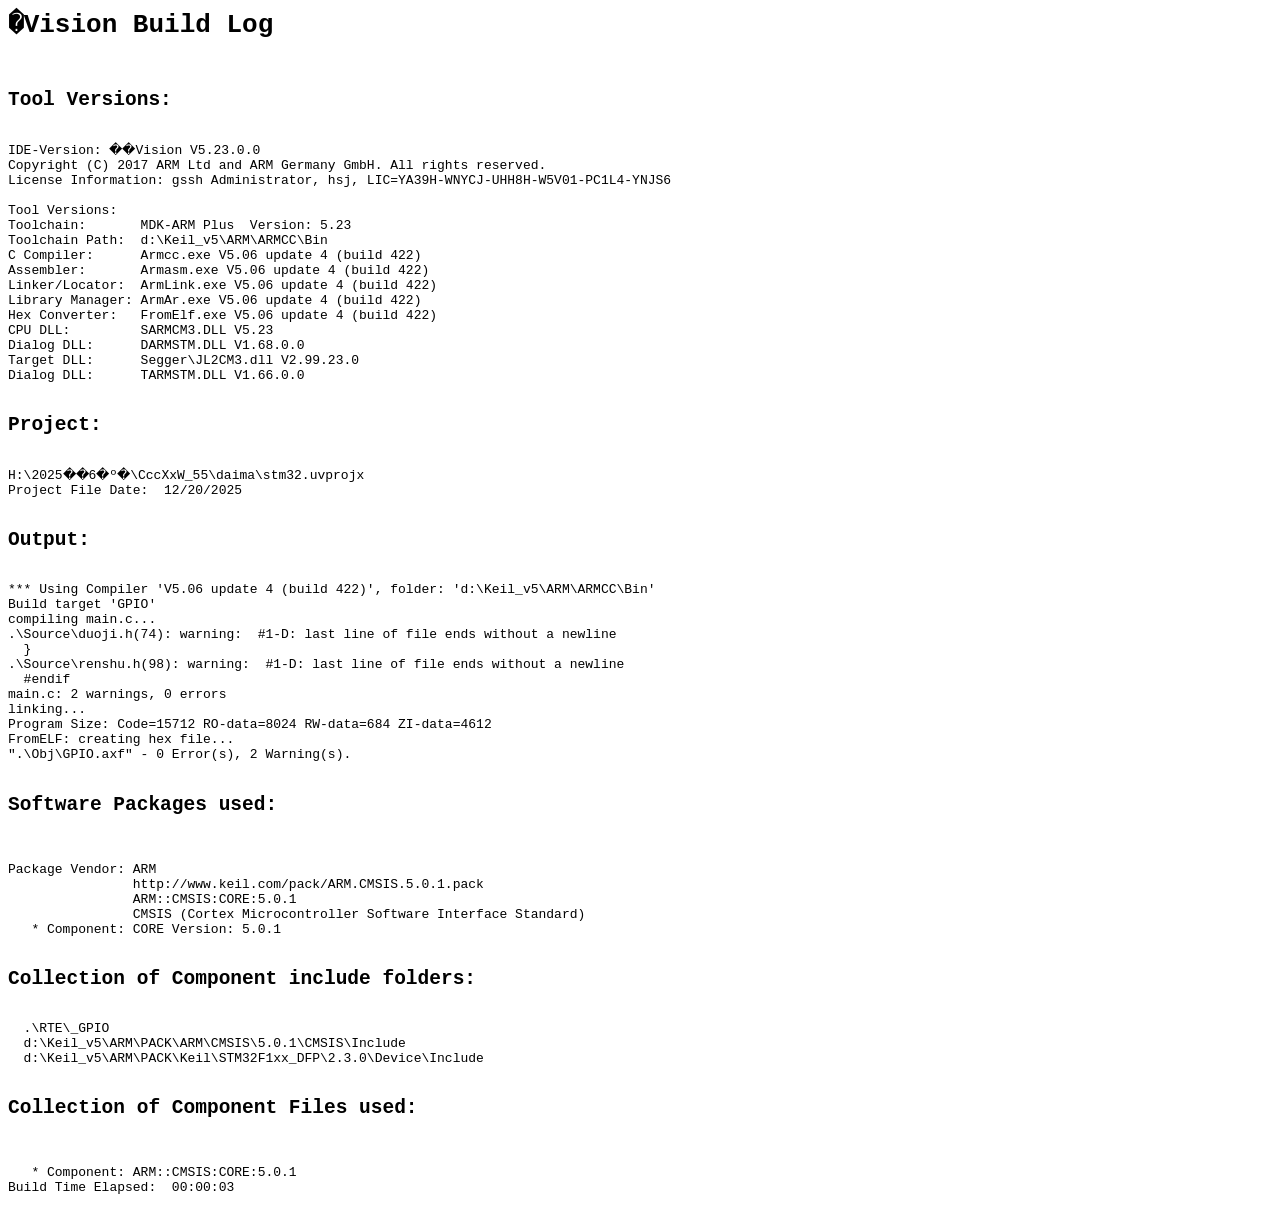
<file: Obj/GPIO.build_log.htm>
<html>
<body>
<pre>
<h1>�Vision Build Log</h1>
<h2>Tool Versions:</h2>
IDE-Version: ��Vision V5.23.0.0
Copyright (C) 2017 ARM Ltd and ARM Germany GmbH. All rights reserved.
License Information: gssh Administrator, hsj, LIC=YA39H-WNYCJ-UHH8H-W5V01-PC1L4-YNJS6
 
Tool Versions:
Toolchain:       MDK-ARM Plus  Version: 5.23
Toolchain Path:  d:\Keil_v5\ARM\ARMCC\Bin
C Compiler:      Armcc.exe V5.06 update 4 (build 422)
Assembler:       Armasm.exe V5.06 update 4 (build 422)
Linker/Locator:  ArmLink.exe V5.06 update 4 (build 422)
Library Manager: ArmAr.exe V5.06 update 4 (build 422)
Hex Converter:   FromElf.exe V5.06 update 4 (build 422)
CPU DLL:         SARMCM3.DLL V5.23
Dialog DLL:      DARMSTM.DLL V1.68.0.0
Target DLL:      Segger\JL2CM3.dll V2.99.23.0
Dialog DLL:      TARMSTM.DLL V1.66.0.0
 
<h2>Project:</h2>
H:\2025��6�º�\CccXxW_55\daima\stm32.uvprojx
Project File Date:  12/20/2025

<h2>Output:</h2>
*** Using Compiler 'V5.06 update 4 (build 422)', folder: 'd:\Keil_v5\ARM\ARMCC\Bin'
Build target 'GPIO'
compiling main.c...
.\Source\duoji.h(74): warning:  #1-D: last line of file ends without a newline
  }
.\Source\renshu.h(98): warning:  #1-D: last line of file ends without a newline
  #endif
main.c: 2 warnings, 0 errors
linking...
Program Size: Code=15712 RO-data=8024 RW-data=684 ZI-data=4612  
FromELF: creating hex file...
".\Obj\GPIO.axf" - 0 Error(s), 2 Warning(s).

<h2>Software Packages used:</h2>

Package Vendor: ARM
                http://www.keil.com/pack/ARM.CMSIS.5.0.1.pack
                ARM::CMSIS:CORE:5.0.1
                CMSIS (Cortex Microcontroller Software Interface Standard)
   * Component: CORE Version: 5.0.1

<h2>Collection of Component include folders:</h2>
  .\RTE\_GPIO
  d:\Keil_v5\ARM\PACK\ARM\CMSIS\5.0.1\CMSIS\Include
  d:\Keil_v5\ARM\PACK\Keil\STM32F1xx_DFP\2.3.0\Device\Include

<h2>Collection of Component Files used:</h2>

   * Component: ARM::CMSIS:CORE:5.0.1
Build Time Elapsed:  00:00:03
</pre>
</body>
</html>
</file>
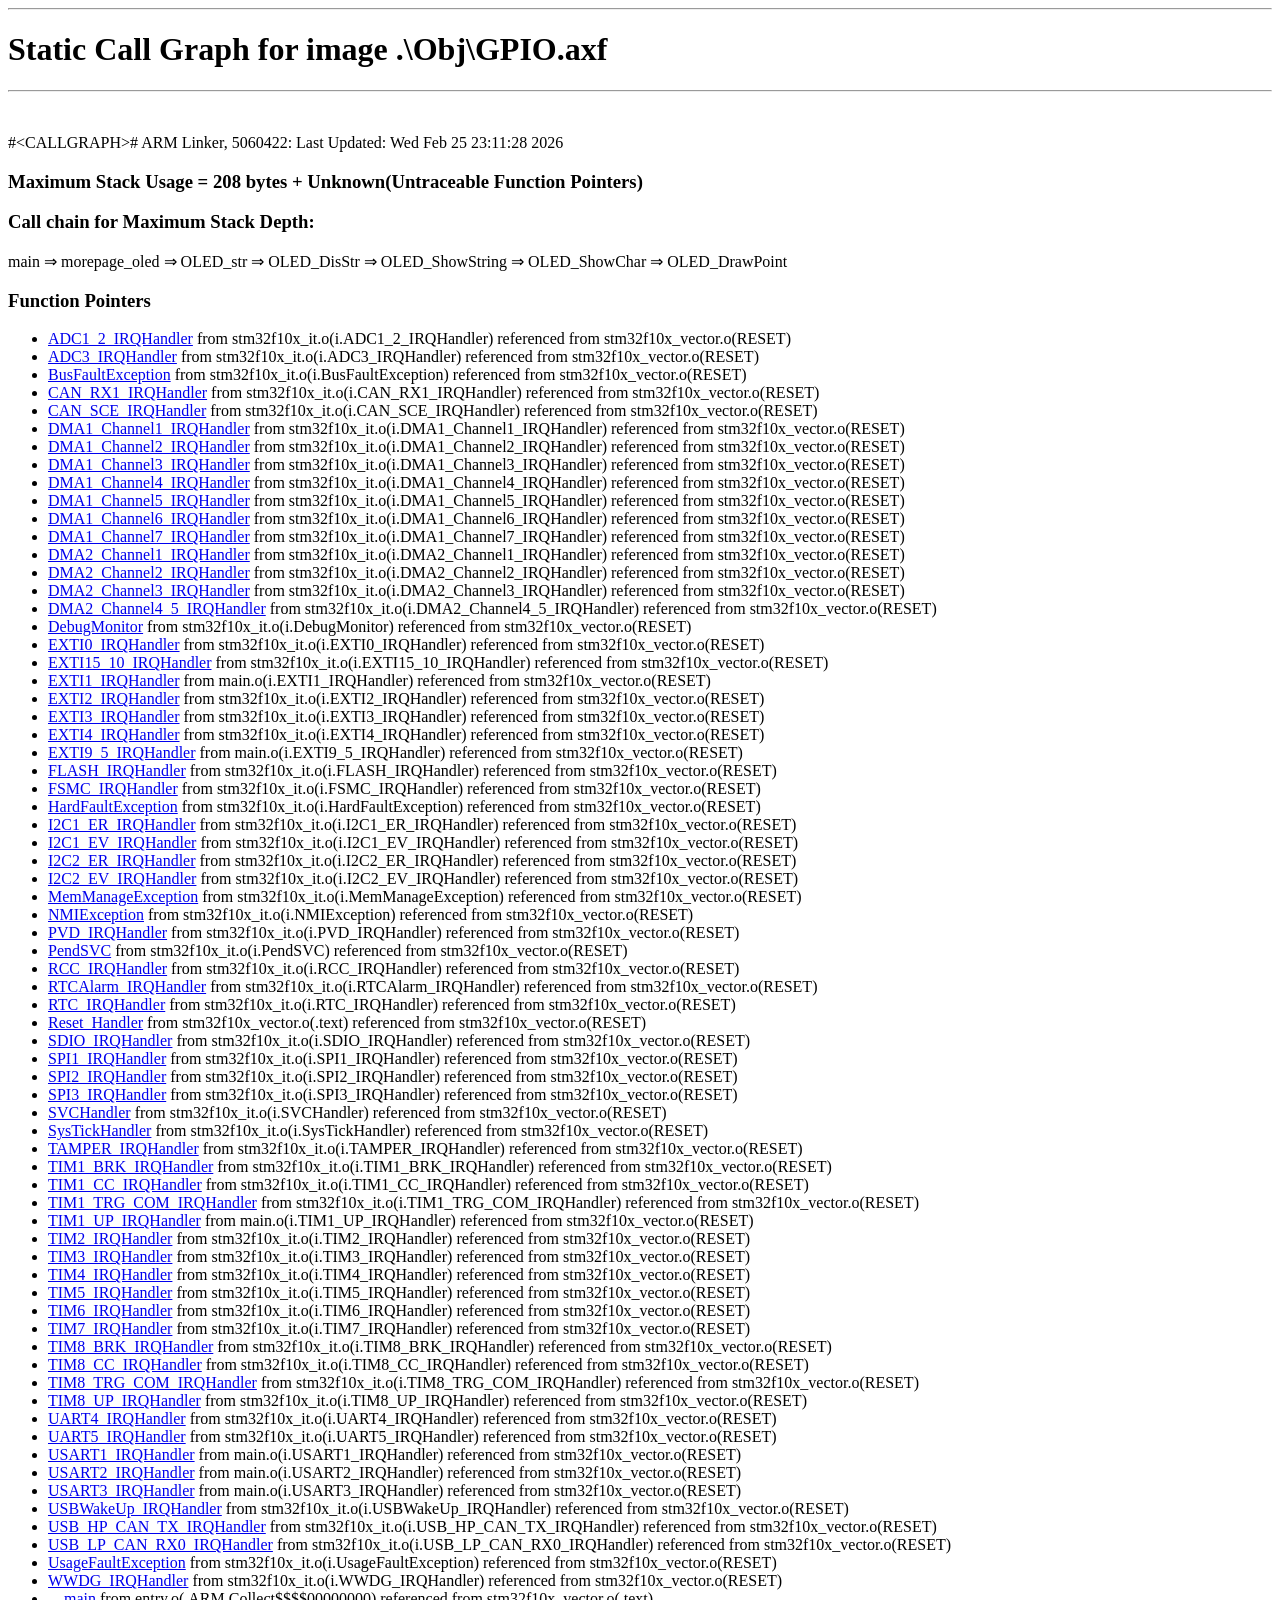
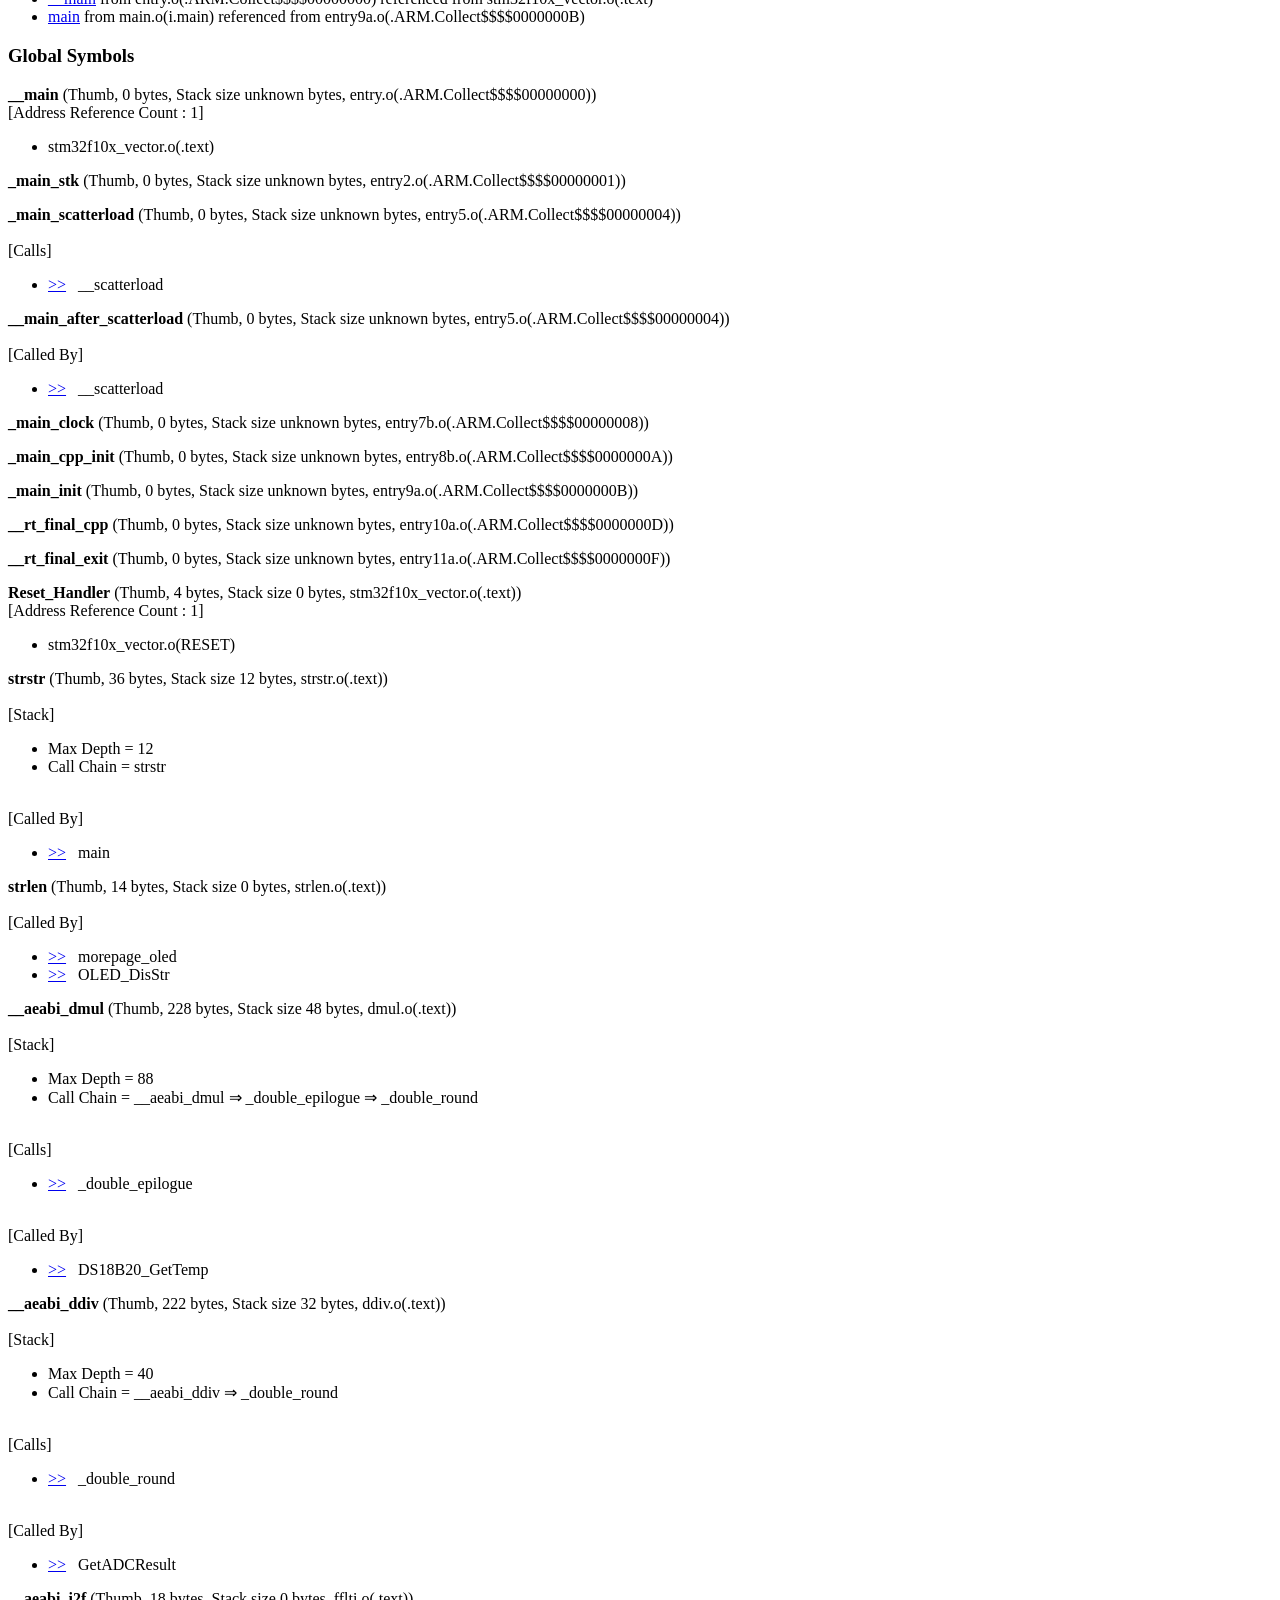
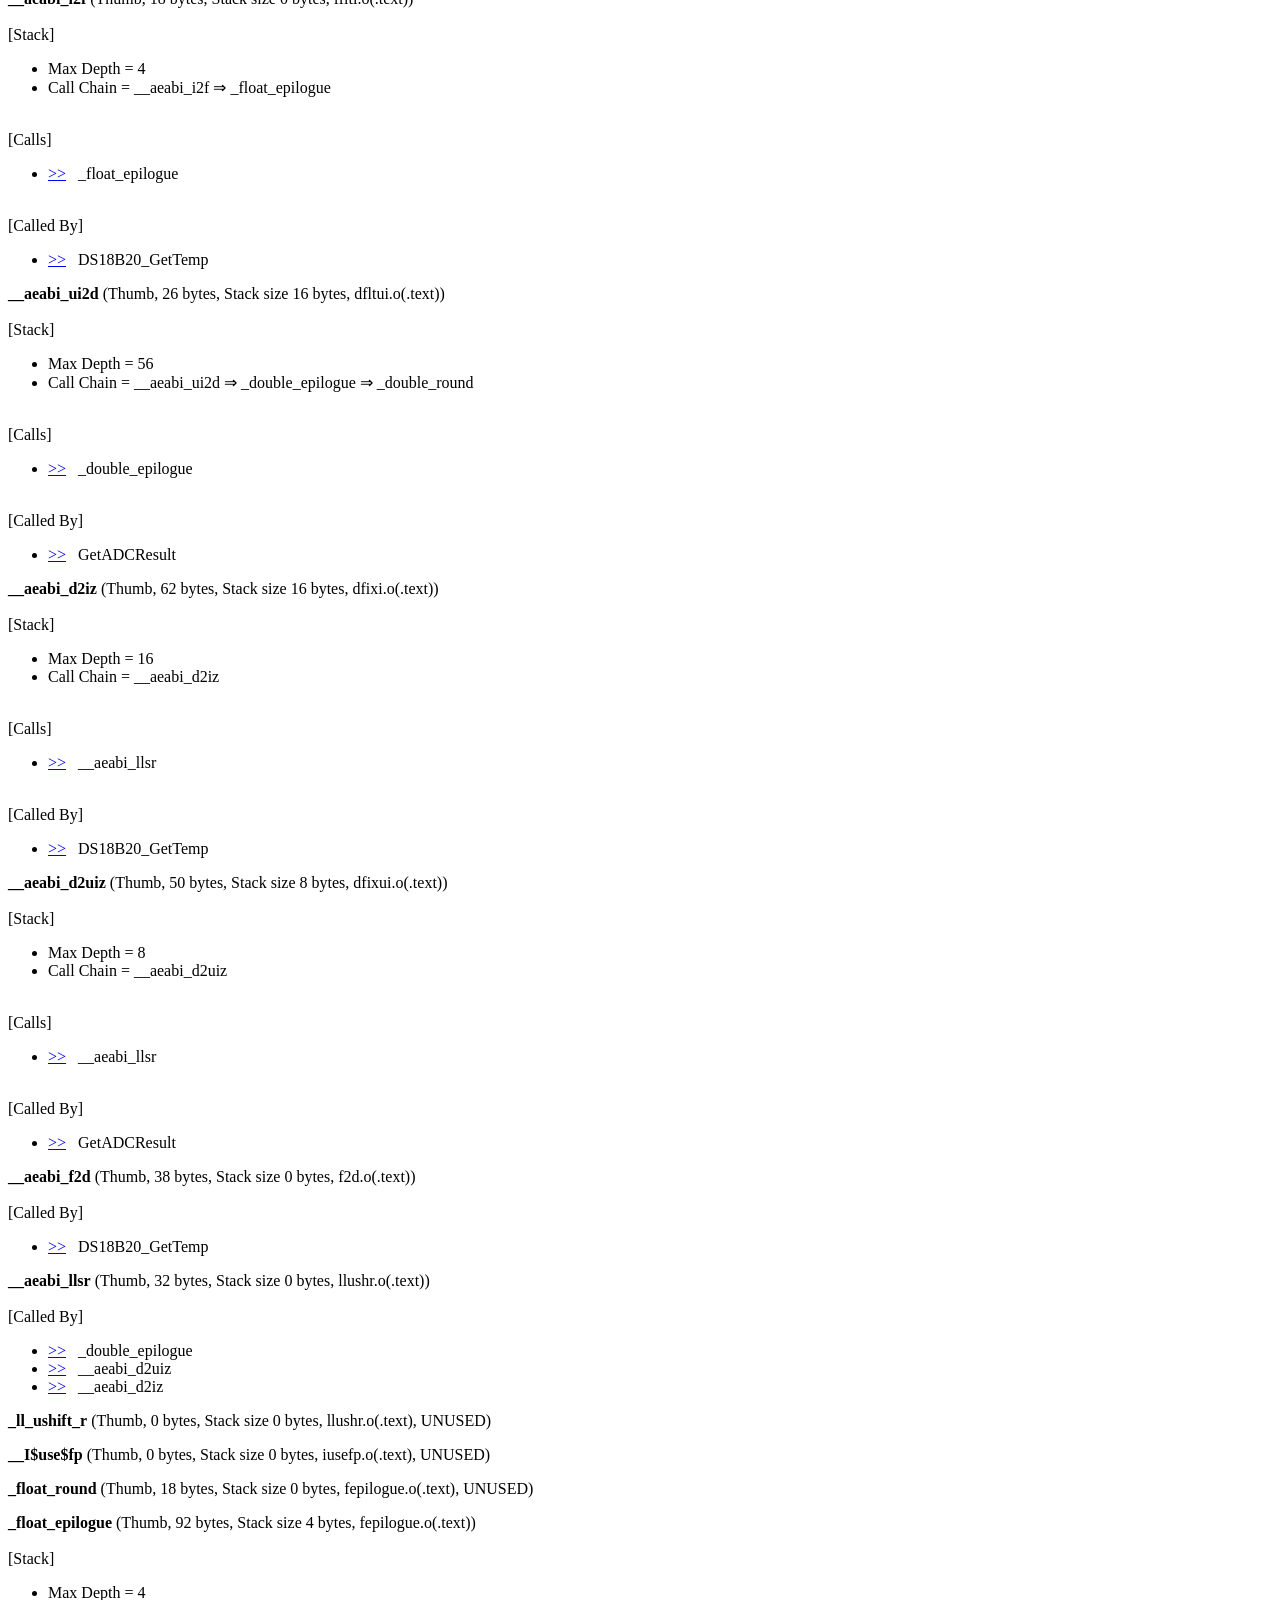
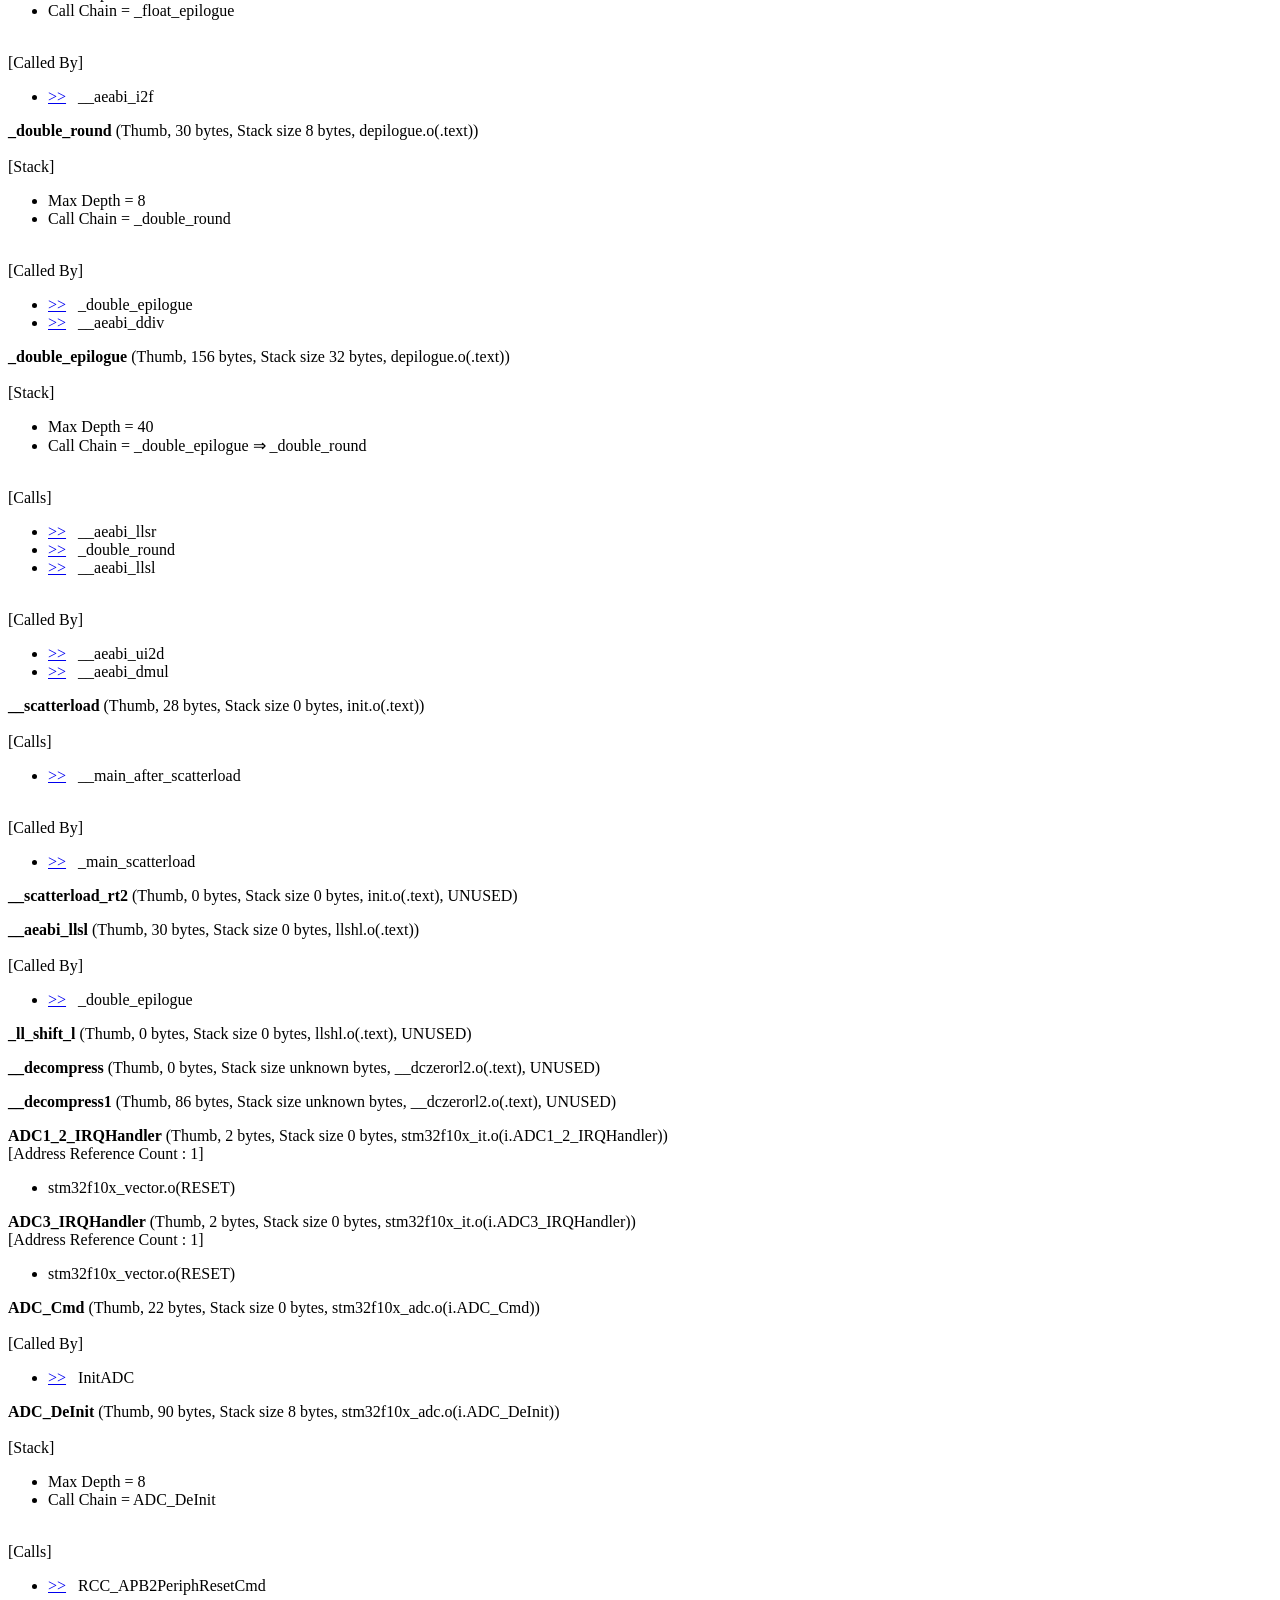
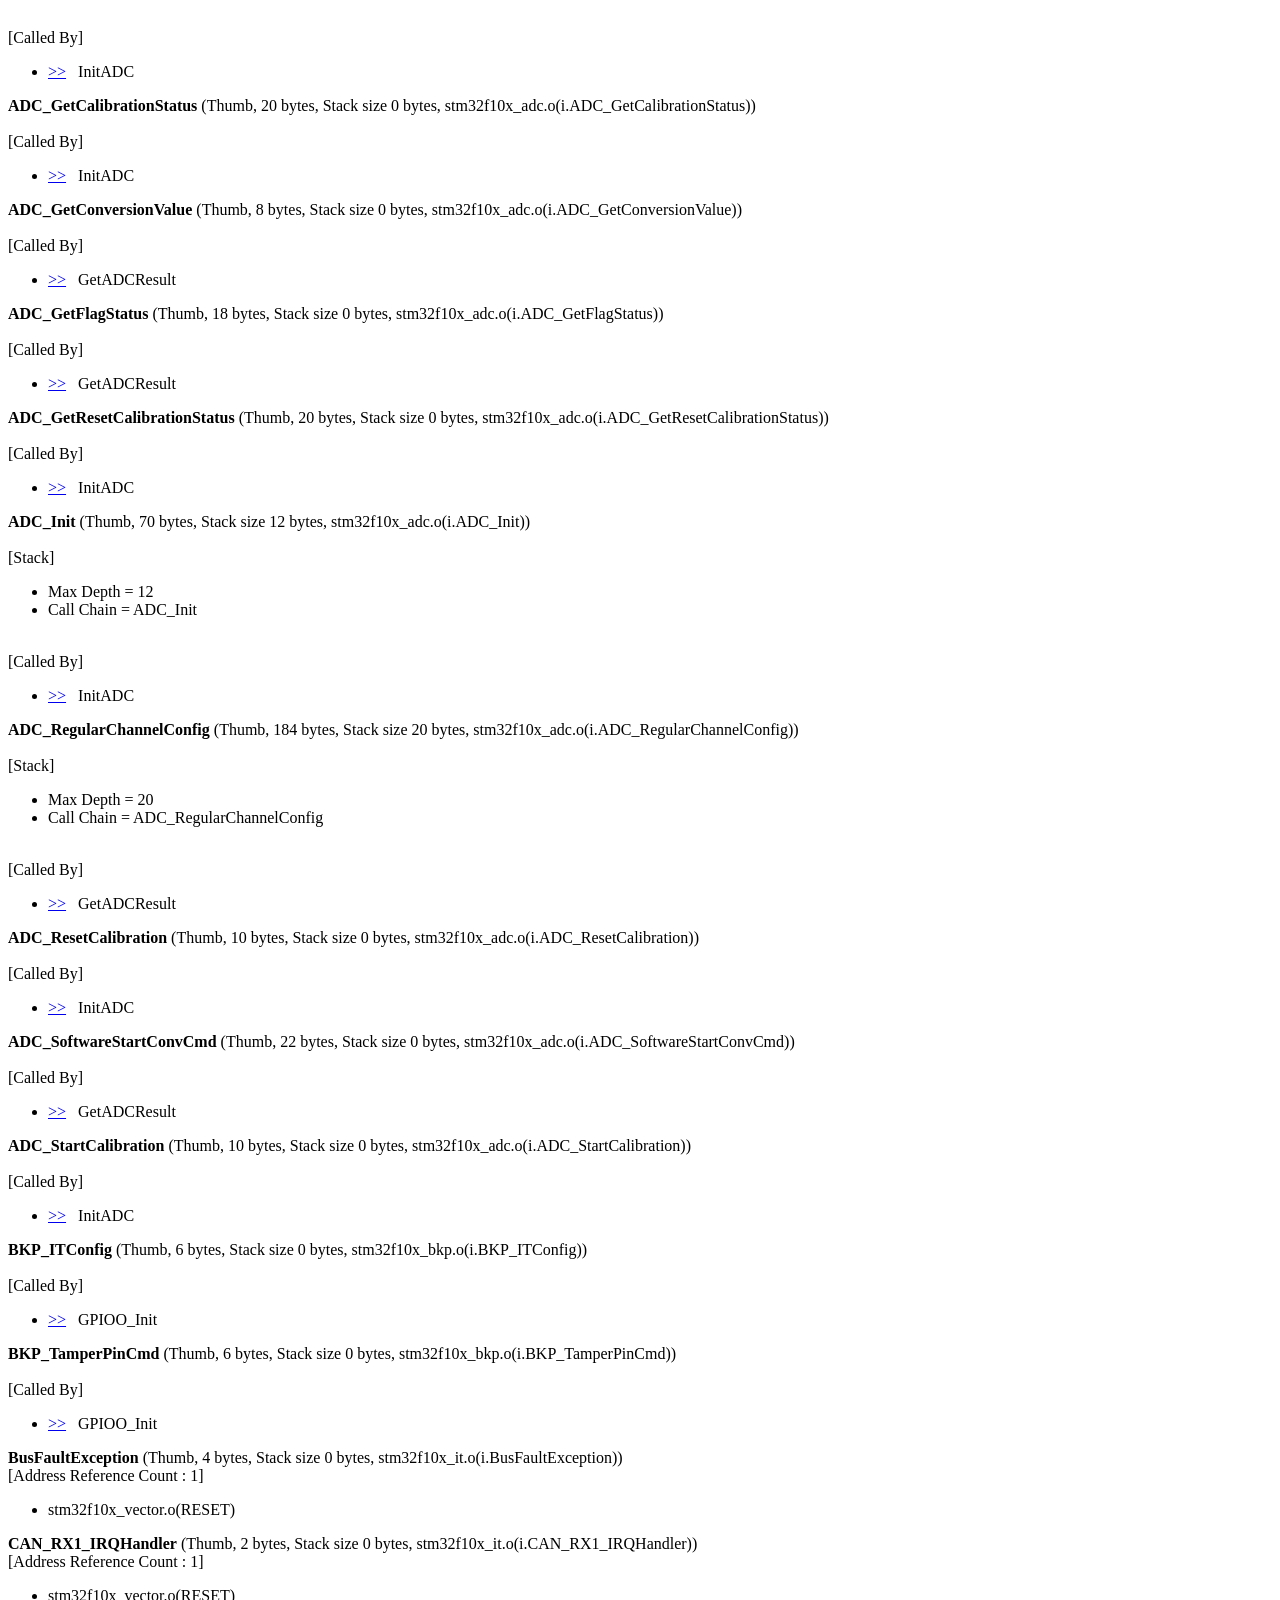
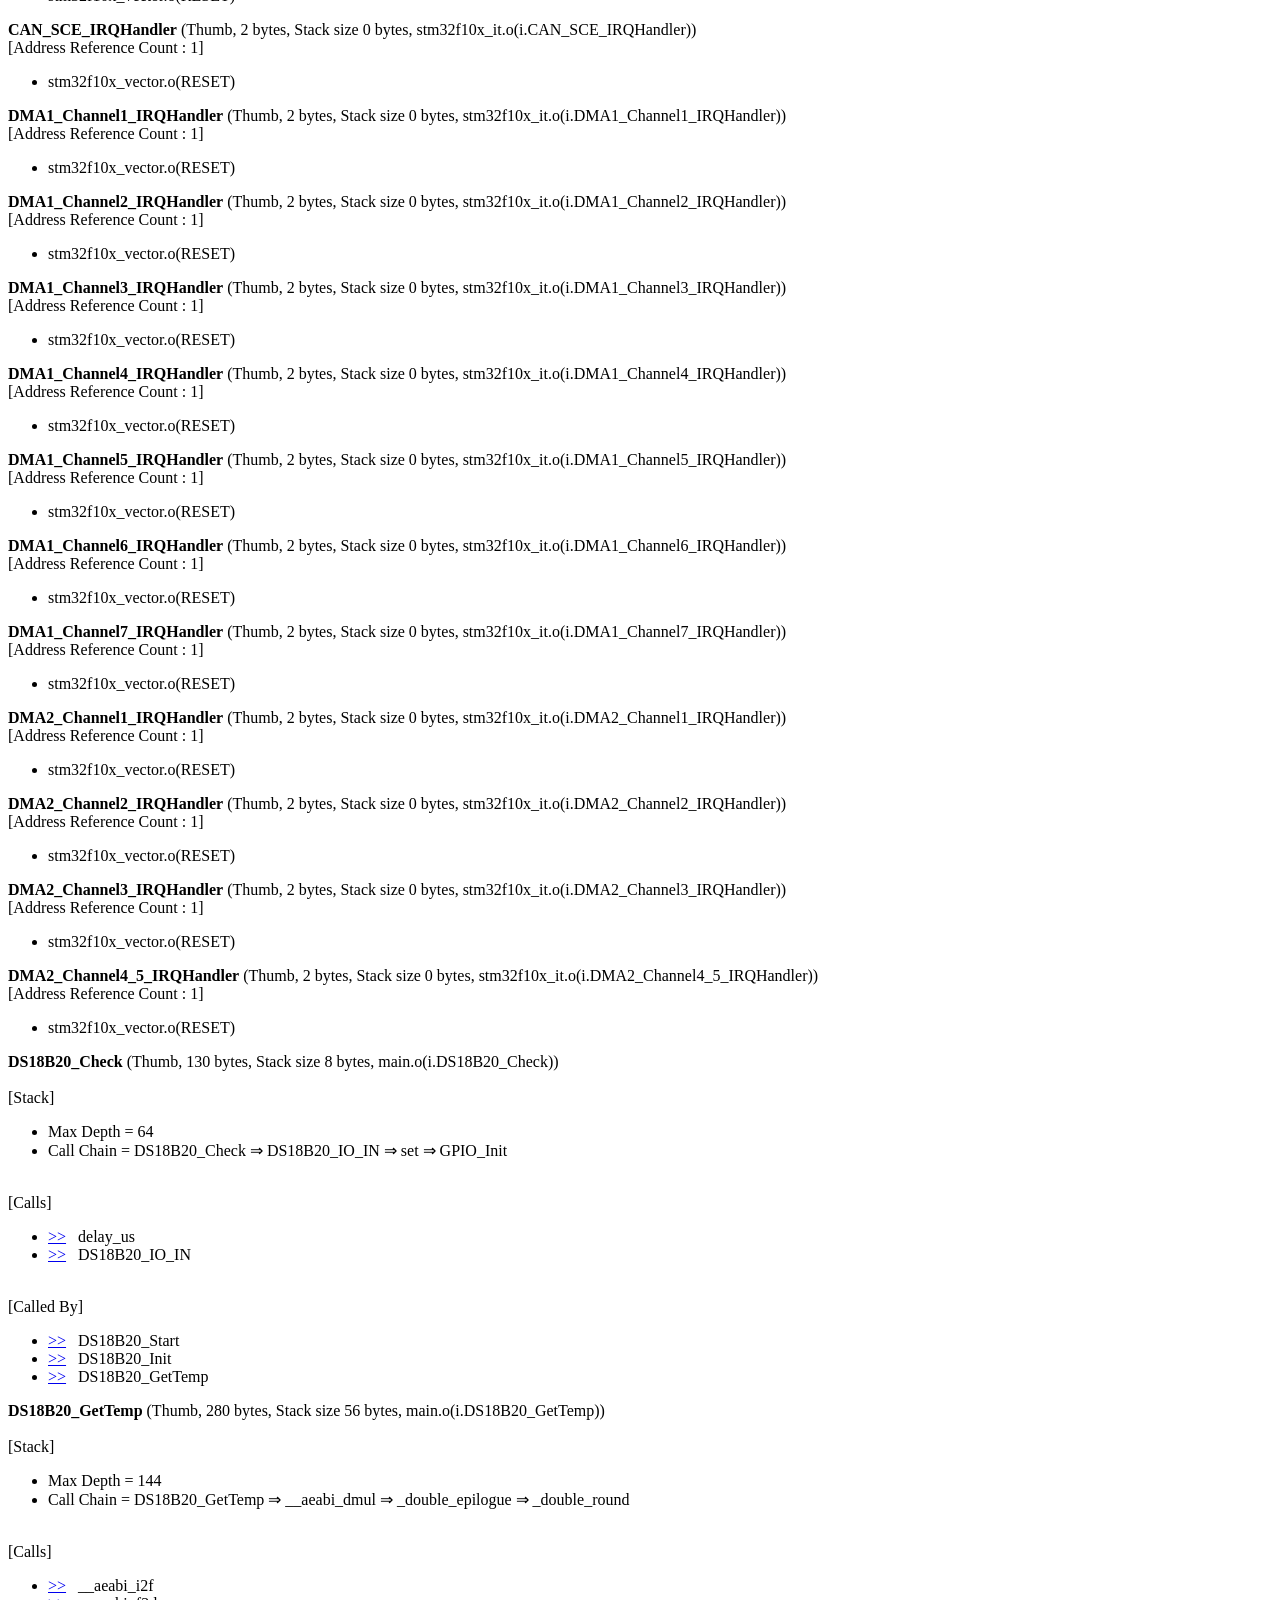
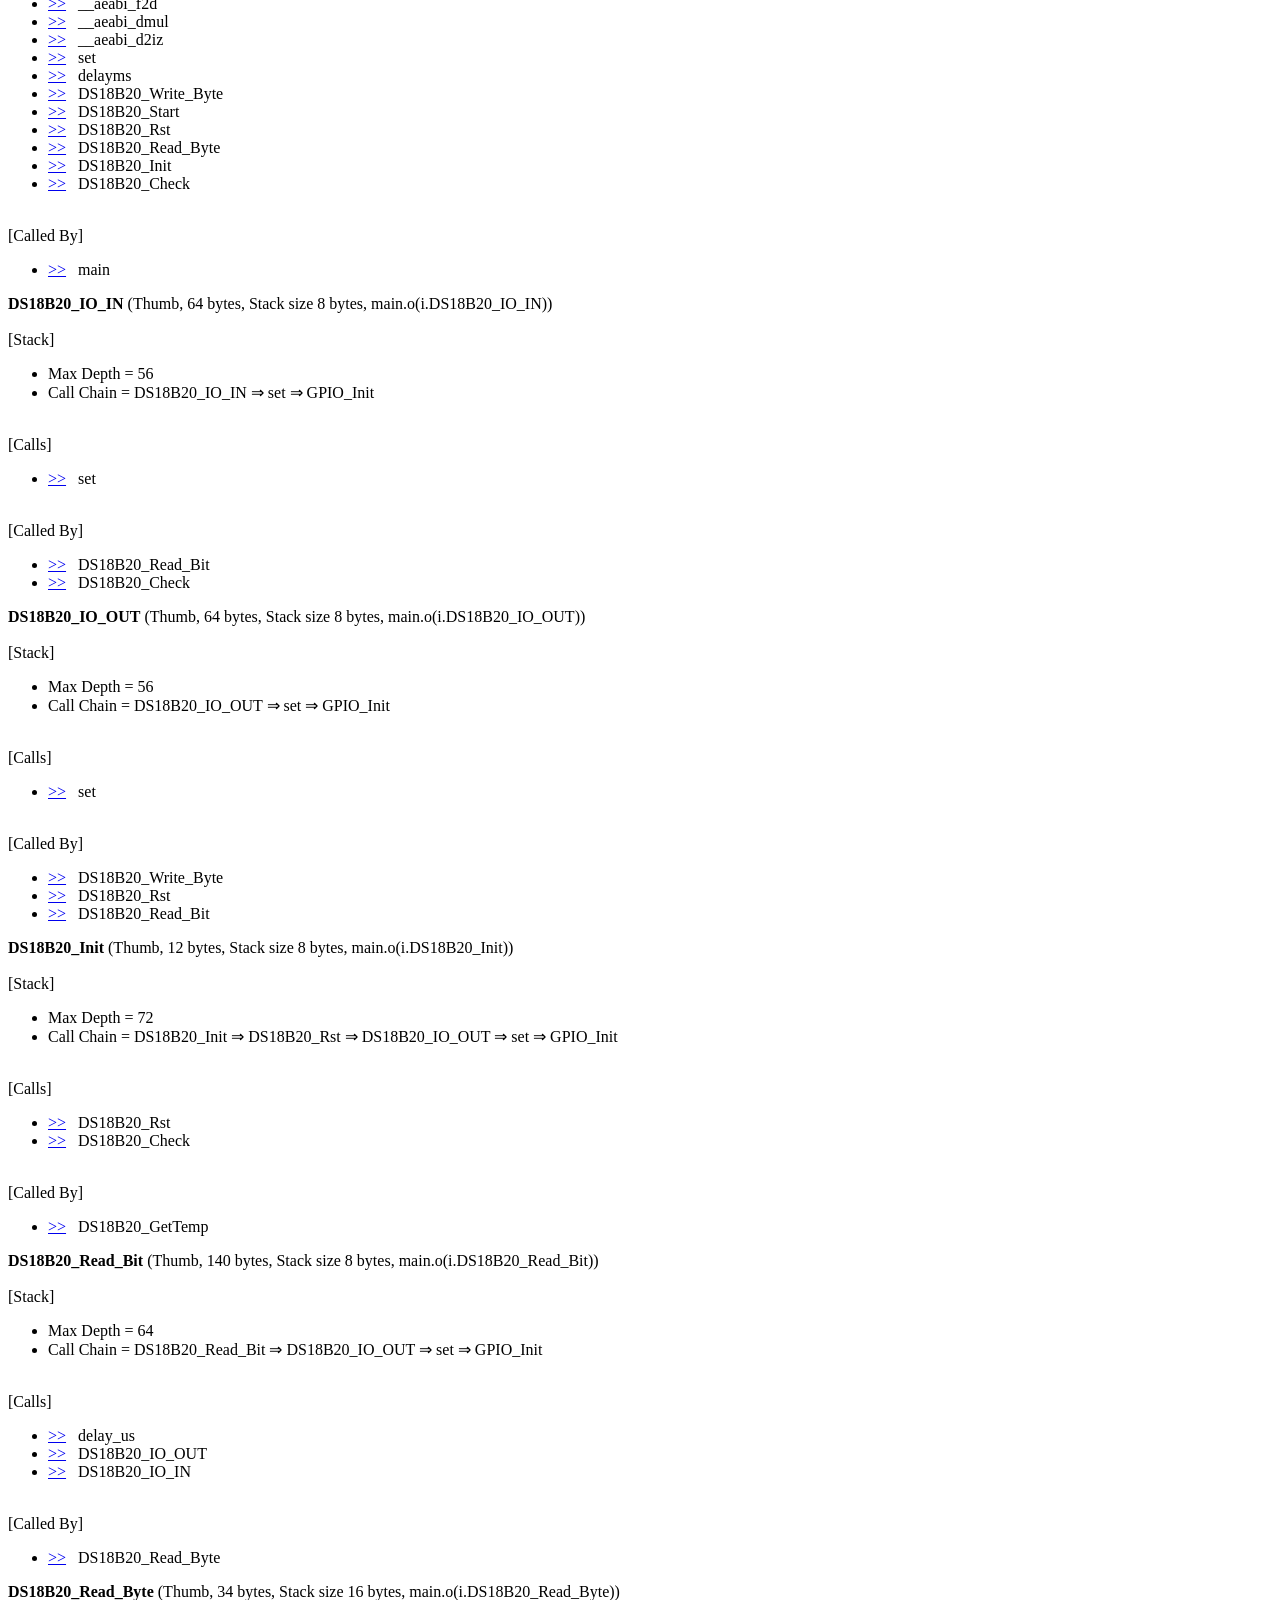
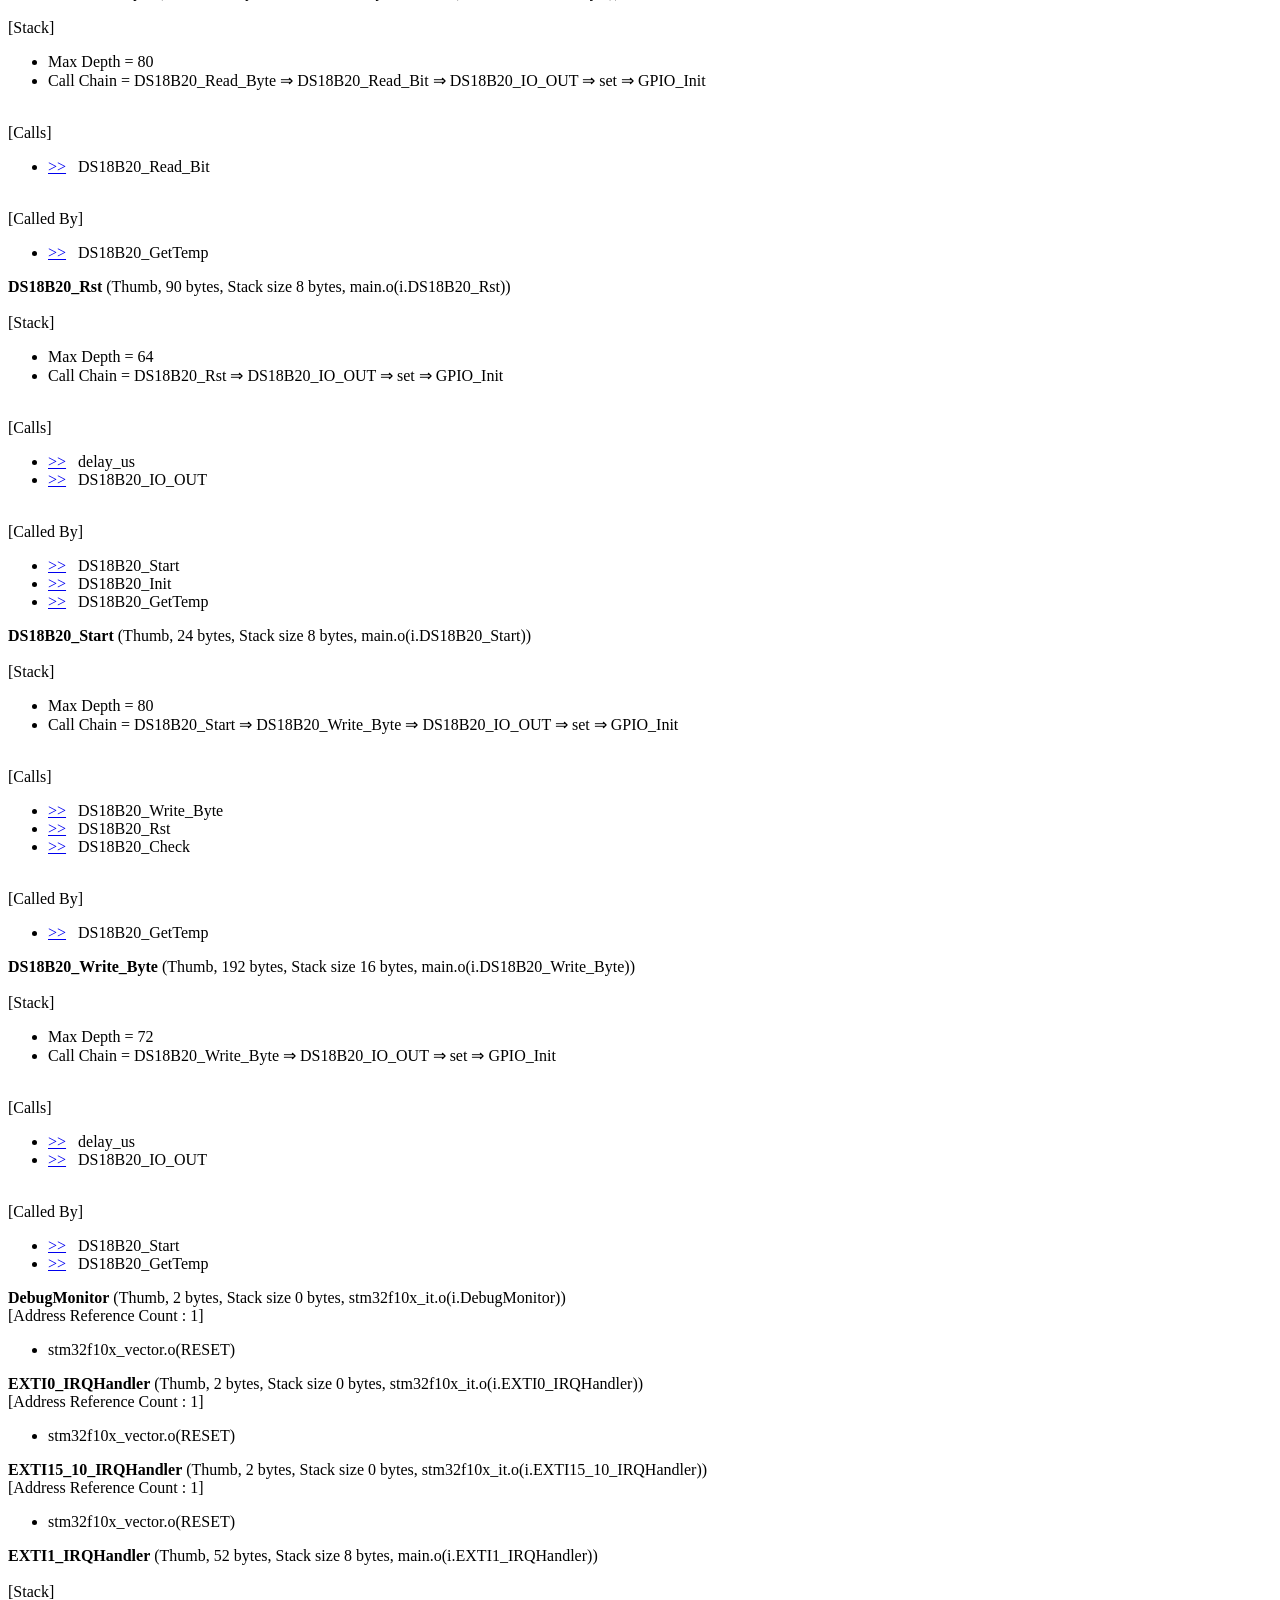
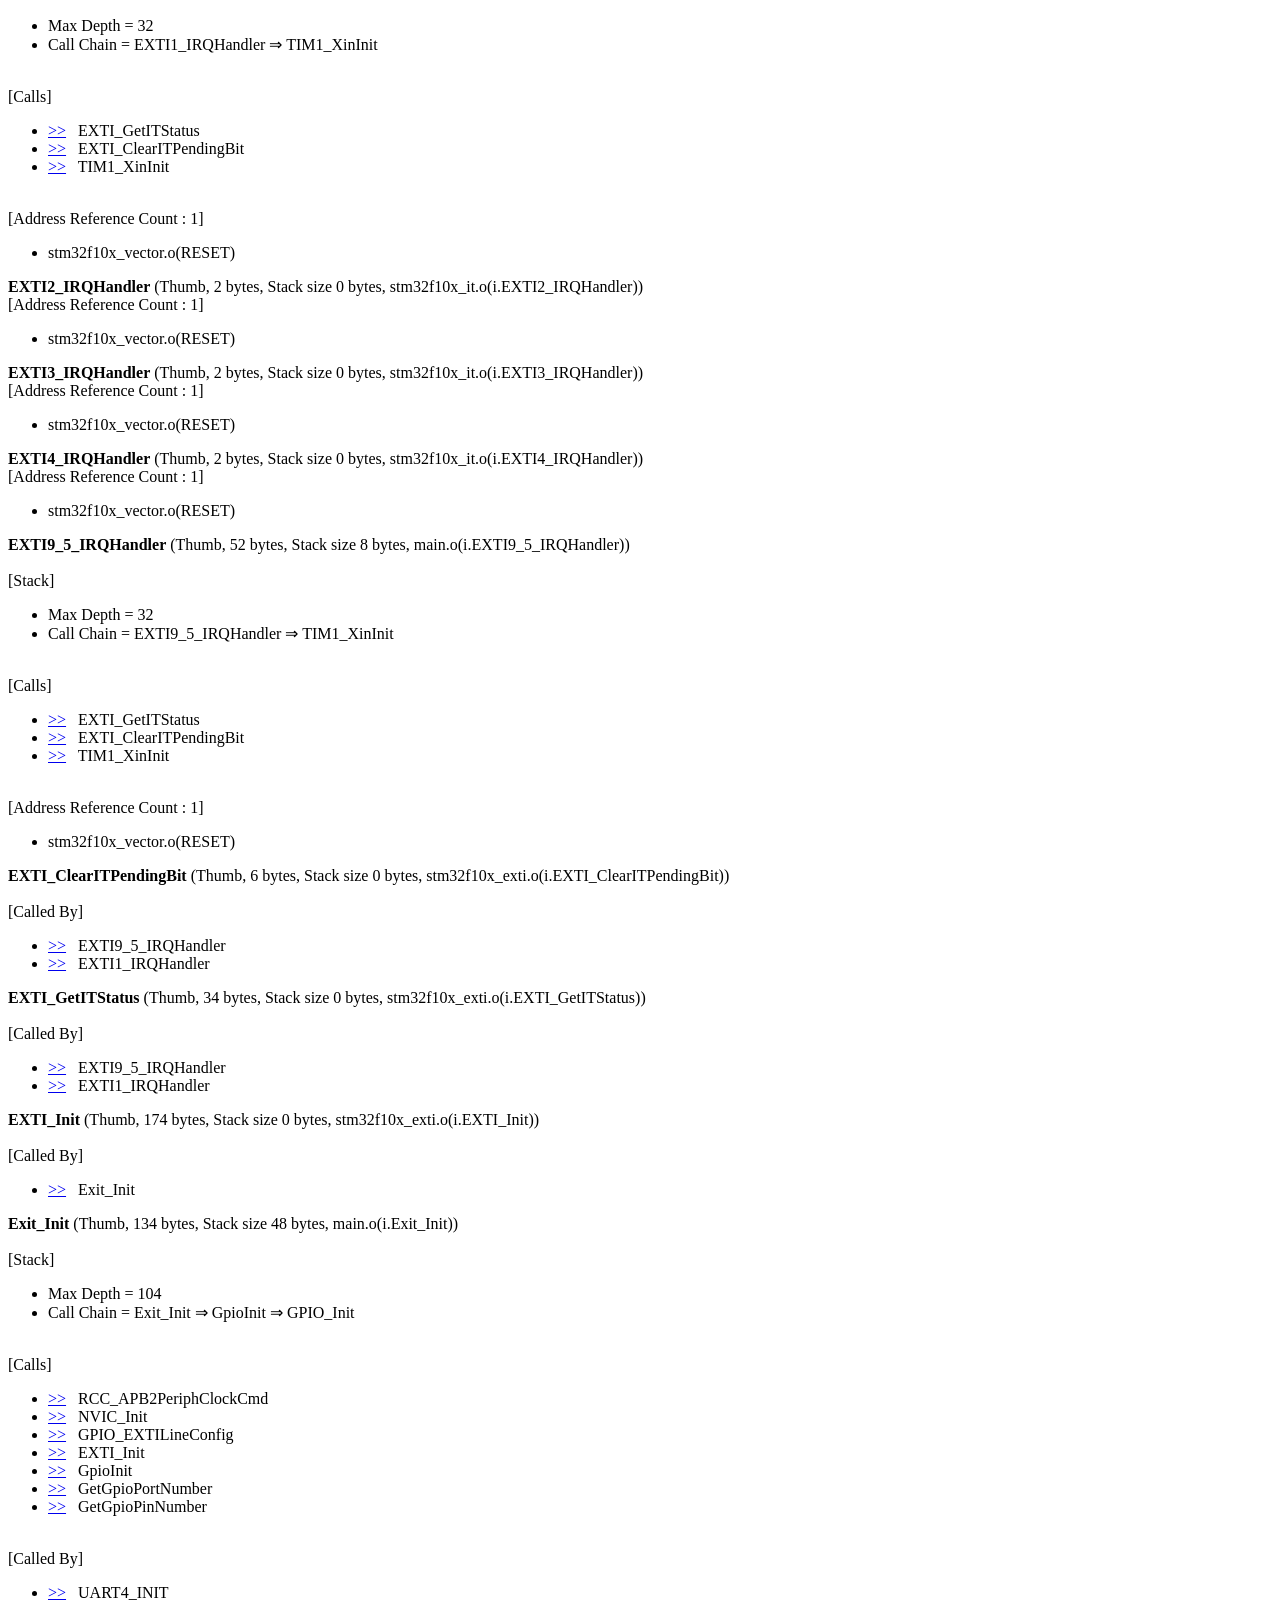
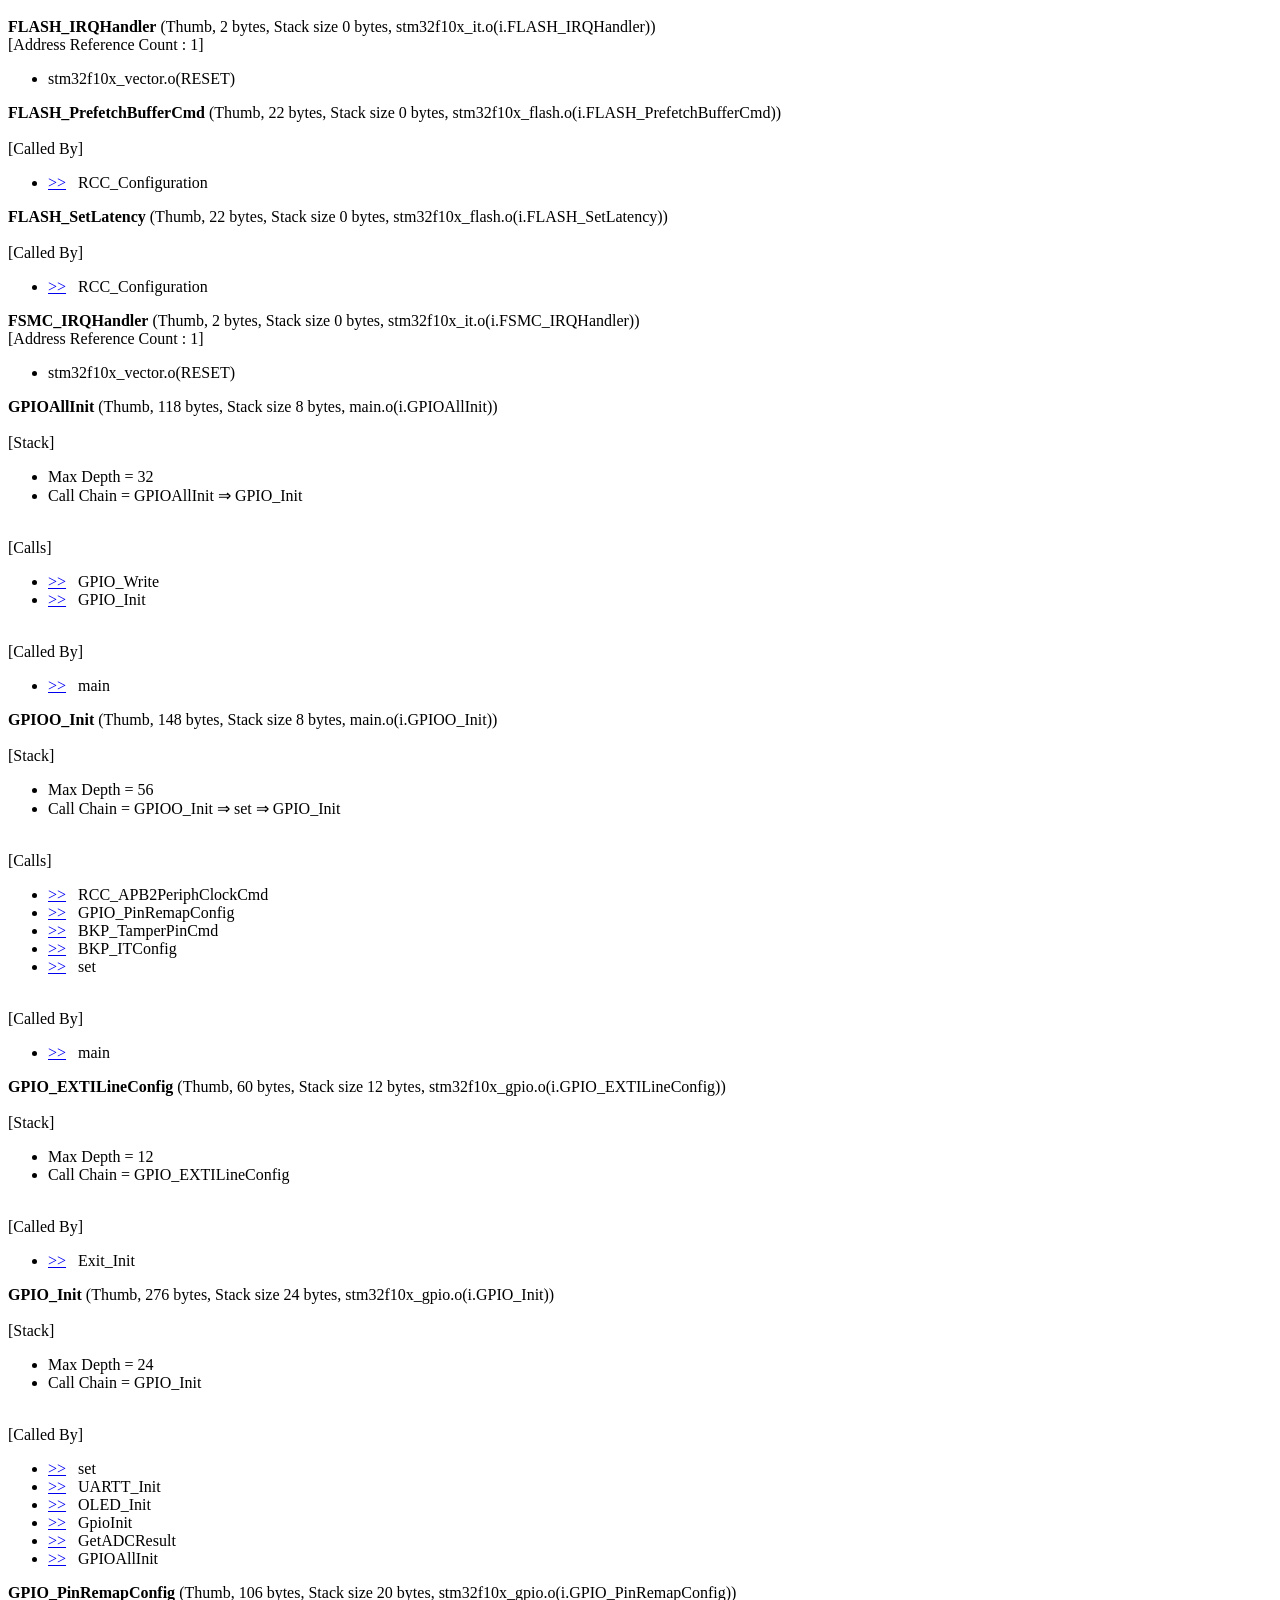
<file: Obj/GPIO.htm>
<!doctype html public "-//w3c//dtd html 4.0 transitional//en">
<html><head>
<title>Static Call Graph - [.\Obj\GPIO.axf]</title></head>
<body><HR>
<H1>Static Call Graph for image .\Obj\GPIO.axf</H1><HR>
<BR><P>#&#060CALLGRAPH&#062# ARM Linker, 5060422: Last Updated: Wed Feb 25 23:11:28 2026
<BR><P>
<H3>Maximum Stack Usage =        208 bytes + Unknown(Untraceable Function Pointers)</H3><H3>
Call chain for Maximum Stack Depth:</H3>
main &rArr; morepage_oled &rArr; OLED_str &rArr; OLED_DisStr &rArr; OLED_ShowString &rArr; OLED_ShowChar &rArr; OLED_DrawPoint
<P>
<H3>
Function Pointers
</H3><UL>
 <LI><a href="#[1c]">ADC1_2_IRQHandler</a> from stm32f10x_it.o(i.ADC1_2_IRQHandler) referenced from stm32f10x_vector.o(RESET)
 <LI><a href="#[39]">ADC3_IRQHandler</a> from stm32f10x_it.o(i.ADC3_IRQHandler) referenced from stm32f10x_vector.o(RESET)
 <LI><a href="#[4]">BusFaultException</a> from stm32f10x_it.o(i.BusFaultException) referenced from stm32f10x_vector.o(RESET)
 <LI><a href="#[1f]">CAN_RX1_IRQHandler</a> from stm32f10x_it.o(i.CAN_RX1_IRQHandler) referenced from stm32f10x_vector.o(RESET)
 <LI><a href="#[20]">CAN_SCE_IRQHandler</a> from stm32f10x_it.o(i.CAN_SCE_IRQHandler) referenced from stm32f10x_vector.o(RESET)
 <LI><a href="#[15]">DMA1_Channel1_IRQHandler</a> from stm32f10x_it.o(i.DMA1_Channel1_IRQHandler) referenced from stm32f10x_vector.o(RESET)
 <LI><a href="#[16]">DMA1_Channel2_IRQHandler</a> from stm32f10x_it.o(i.DMA1_Channel2_IRQHandler) referenced from stm32f10x_vector.o(RESET)
 <LI><a href="#[17]">DMA1_Channel3_IRQHandler</a> from stm32f10x_it.o(i.DMA1_Channel3_IRQHandler) referenced from stm32f10x_vector.o(RESET)
 <LI><a href="#[18]">DMA1_Channel4_IRQHandler</a> from stm32f10x_it.o(i.DMA1_Channel4_IRQHandler) referenced from stm32f10x_vector.o(RESET)
 <LI><a href="#[19]">DMA1_Channel5_IRQHandler</a> from stm32f10x_it.o(i.DMA1_Channel5_IRQHandler) referenced from stm32f10x_vector.o(RESET)
 <LI><a href="#[1a]">DMA1_Channel6_IRQHandler</a> from stm32f10x_it.o(i.DMA1_Channel6_IRQHandler) referenced from stm32f10x_vector.o(RESET)
 <LI><a href="#[1b]">DMA1_Channel7_IRQHandler</a> from stm32f10x_it.o(i.DMA1_Channel7_IRQHandler) referenced from stm32f10x_vector.o(RESET)
 <LI><a href="#[42]">DMA2_Channel1_IRQHandler</a> from stm32f10x_it.o(i.DMA2_Channel1_IRQHandler) referenced from stm32f10x_vector.o(RESET)
 <LI><a href="#[43]">DMA2_Channel2_IRQHandler</a> from stm32f10x_it.o(i.DMA2_Channel2_IRQHandler) referenced from stm32f10x_vector.o(RESET)
 <LI><a href="#[44]">DMA2_Channel3_IRQHandler</a> from stm32f10x_it.o(i.DMA2_Channel3_IRQHandler) referenced from stm32f10x_vector.o(RESET)
 <LI><a href="#[45]">DMA2_Channel4_5_IRQHandler</a> from stm32f10x_it.o(i.DMA2_Channel4_5_IRQHandler) referenced from stm32f10x_vector.o(RESET)
 <LI><a href="#[7]">DebugMonitor</a> from stm32f10x_it.o(i.DebugMonitor) referenced from stm32f10x_vector.o(RESET)
 <LI><a href="#[10]">EXTI0_IRQHandler</a> from stm32f10x_it.o(i.EXTI0_IRQHandler) referenced from stm32f10x_vector.o(RESET)
 <LI><a href="#[32]">EXTI15_10_IRQHandler</a> from stm32f10x_it.o(i.EXTI15_10_IRQHandler) referenced from stm32f10x_vector.o(RESET)
 <LI><a href="#[11]">EXTI1_IRQHandler</a> from main.o(i.EXTI1_IRQHandler) referenced from stm32f10x_vector.o(RESET)
 <LI><a href="#[12]">EXTI2_IRQHandler</a> from stm32f10x_it.o(i.EXTI2_IRQHandler) referenced from stm32f10x_vector.o(RESET)
 <LI><a href="#[13]">EXTI3_IRQHandler</a> from stm32f10x_it.o(i.EXTI3_IRQHandler) referenced from stm32f10x_vector.o(RESET)
 <LI><a href="#[14]">EXTI4_IRQHandler</a> from stm32f10x_it.o(i.EXTI4_IRQHandler) referenced from stm32f10x_vector.o(RESET)
 <LI><a href="#[21]">EXTI9_5_IRQHandler</a> from main.o(i.EXTI9_5_IRQHandler) referenced from stm32f10x_vector.o(RESET)
 <LI><a href="#[e]">FLASH_IRQHandler</a> from stm32f10x_it.o(i.FLASH_IRQHandler) referenced from stm32f10x_vector.o(RESET)
 <LI><a href="#[3a]">FSMC_IRQHandler</a> from stm32f10x_it.o(i.FSMC_IRQHandler) referenced from stm32f10x_vector.o(RESET)
 <LI><a href="#[2]">HardFaultException</a> from stm32f10x_it.o(i.HardFaultException) referenced from stm32f10x_vector.o(RESET)
 <LI><a href="#[2a]">I2C1_ER_IRQHandler</a> from stm32f10x_it.o(i.I2C1_ER_IRQHandler) referenced from stm32f10x_vector.o(RESET)
 <LI><a href="#[29]">I2C1_EV_IRQHandler</a> from stm32f10x_it.o(i.I2C1_EV_IRQHandler) referenced from stm32f10x_vector.o(RESET)
 <LI><a href="#[2c]">I2C2_ER_IRQHandler</a> from stm32f10x_it.o(i.I2C2_ER_IRQHandler) referenced from stm32f10x_vector.o(RESET)
 <LI><a href="#[2b]">I2C2_EV_IRQHandler</a> from stm32f10x_it.o(i.I2C2_EV_IRQHandler) referenced from stm32f10x_vector.o(RESET)
 <LI><a href="#[3]">MemManageException</a> from stm32f10x_it.o(i.MemManageException) referenced from stm32f10x_vector.o(RESET)
 <LI><a href="#[1]">NMIException</a> from stm32f10x_it.o(i.NMIException) referenced from stm32f10x_vector.o(RESET)
 <LI><a href="#[b]">PVD_IRQHandler</a> from stm32f10x_it.o(i.PVD_IRQHandler) referenced from stm32f10x_vector.o(RESET)
 <LI><a href="#[8]">PendSVC</a> from stm32f10x_it.o(i.PendSVC) referenced from stm32f10x_vector.o(RESET)
 <LI><a href="#[f]">RCC_IRQHandler</a> from stm32f10x_it.o(i.RCC_IRQHandler) referenced from stm32f10x_vector.o(RESET)
 <LI><a href="#[33]">RTCAlarm_IRQHandler</a> from stm32f10x_it.o(i.RTCAlarm_IRQHandler) referenced from stm32f10x_vector.o(RESET)
 <LI><a href="#[d]">RTC_IRQHandler</a> from stm32f10x_it.o(i.RTC_IRQHandler) referenced from stm32f10x_vector.o(RESET)
 <LI><a href="#[0]">Reset_Handler</a> from stm32f10x_vector.o(.text) referenced from stm32f10x_vector.o(RESET)
 <LI><a href="#[3b]">SDIO_IRQHandler</a> from stm32f10x_it.o(i.SDIO_IRQHandler) referenced from stm32f10x_vector.o(RESET)
 <LI><a href="#[2d]">SPI1_IRQHandler</a> from stm32f10x_it.o(i.SPI1_IRQHandler) referenced from stm32f10x_vector.o(RESET)
 <LI><a href="#[2e]">SPI2_IRQHandler</a> from stm32f10x_it.o(i.SPI2_IRQHandler) referenced from stm32f10x_vector.o(RESET)
 <LI><a href="#[3d]">SPI3_IRQHandler</a> from stm32f10x_it.o(i.SPI3_IRQHandler) referenced from stm32f10x_vector.o(RESET)
 <LI><a href="#[6]">SVCHandler</a> from stm32f10x_it.o(i.SVCHandler) referenced from stm32f10x_vector.o(RESET)
 <LI><a href="#[9]">SysTickHandler</a> from stm32f10x_it.o(i.SysTickHandler) referenced from stm32f10x_vector.o(RESET)
 <LI><a href="#[c]">TAMPER_IRQHandler</a> from stm32f10x_it.o(i.TAMPER_IRQHandler) referenced from stm32f10x_vector.o(RESET)
 <LI><a href="#[22]">TIM1_BRK_IRQHandler</a> from stm32f10x_it.o(i.TIM1_BRK_IRQHandler) referenced from stm32f10x_vector.o(RESET)
 <LI><a href="#[25]">TIM1_CC_IRQHandler</a> from stm32f10x_it.o(i.TIM1_CC_IRQHandler) referenced from stm32f10x_vector.o(RESET)
 <LI><a href="#[24]">TIM1_TRG_COM_IRQHandler</a> from stm32f10x_it.o(i.TIM1_TRG_COM_IRQHandler) referenced from stm32f10x_vector.o(RESET)
 <LI><a href="#[23]">TIM1_UP_IRQHandler</a> from main.o(i.TIM1_UP_IRQHandler) referenced from stm32f10x_vector.o(RESET)
 <LI><a href="#[26]">TIM2_IRQHandler</a> from stm32f10x_it.o(i.TIM2_IRQHandler) referenced from stm32f10x_vector.o(RESET)
 <LI><a href="#[27]">TIM3_IRQHandler</a> from stm32f10x_it.o(i.TIM3_IRQHandler) referenced from stm32f10x_vector.o(RESET)
 <LI><a href="#[28]">TIM4_IRQHandler</a> from stm32f10x_it.o(i.TIM4_IRQHandler) referenced from stm32f10x_vector.o(RESET)
 <LI><a href="#[3c]">TIM5_IRQHandler</a> from stm32f10x_it.o(i.TIM5_IRQHandler) referenced from stm32f10x_vector.o(RESET)
 <LI><a href="#[40]">TIM6_IRQHandler</a> from stm32f10x_it.o(i.TIM6_IRQHandler) referenced from stm32f10x_vector.o(RESET)
 <LI><a href="#[41]">TIM7_IRQHandler</a> from stm32f10x_it.o(i.TIM7_IRQHandler) referenced from stm32f10x_vector.o(RESET)
 <LI><a href="#[35]">TIM8_BRK_IRQHandler</a> from stm32f10x_it.o(i.TIM8_BRK_IRQHandler) referenced from stm32f10x_vector.o(RESET)
 <LI><a href="#[38]">TIM8_CC_IRQHandler</a> from stm32f10x_it.o(i.TIM8_CC_IRQHandler) referenced from stm32f10x_vector.o(RESET)
 <LI><a href="#[37]">TIM8_TRG_COM_IRQHandler</a> from stm32f10x_it.o(i.TIM8_TRG_COM_IRQHandler) referenced from stm32f10x_vector.o(RESET)
 <LI><a href="#[36]">TIM8_UP_IRQHandler</a> from stm32f10x_it.o(i.TIM8_UP_IRQHandler) referenced from stm32f10x_vector.o(RESET)
 <LI><a href="#[3e]">UART4_IRQHandler</a> from stm32f10x_it.o(i.UART4_IRQHandler) referenced from stm32f10x_vector.o(RESET)
 <LI><a href="#[3f]">UART5_IRQHandler</a> from stm32f10x_it.o(i.UART5_IRQHandler) referenced from stm32f10x_vector.o(RESET)
 <LI><a href="#[2f]">USART1_IRQHandler</a> from main.o(i.USART1_IRQHandler) referenced from stm32f10x_vector.o(RESET)
 <LI><a href="#[30]">USART2_IRQHandler</a> from main.o(i.USART2_IRQHandler) referenced from stm32f10x_vector.o(RESET)
 <LI><a href="#[31]">USART3_IRQHandler</a> from main.o(i.USART3_IRQHandler) referenced from stm32f10x_vector.o(RESET)
 <LI><a href="#[34]">USBWakeUp_IRQHandler</a> from stm32f10x_it.o(i.USBWakeUp_IRQHandler) referenced from stm32f10x_vector.o(RESET)
 <LI><a href="#[1d]">USB_HP_CAN_TX_IRQHandler</a> from stm32f10x_it.o(i.USB_HP_CAN_TX_IRQHandler) referenced from stm32f10x_vector.o(RESET)
 <LI><a href="#[1e]">USB_LP_CAN_RX0_IRQHandler</a> from stm32f10x_it.o(i.USB_LP_CAN_RX0_IRQHandler) referenced from stm32f10x_vector.o(RESET)
 <LI><a href="#[5]">UsageFaultException</a> from stm32f10x_it.o(i.UsageFaultException) referenced from stm32f10x_vector.o(RESET)
 <LI><a href="#[a]">WWDG_IRQHandler</a> from stm32f10x_it.o(i.WWDG_IRQHandler) referenced from stm32f10x_vector.o(RESET)
 <LI><a href="#[47]">__main</a> from entry.o(.ARM.Collect$$$$00000000) referenced from stm32f10x_vector.o(.text)
 <LI><a href="#[46]">main</a> from main.o(i.main) referenced from entry9a.o(.ARM.Collect$$$$0000000B)
</UL>
<P>
<H3>
Global Symbols
</H3>
<P><STRONG><a name="[47]"></a>__main</STRONG> (Thumb, 0 bytes, Stack size unknown bytes, entry.o(.ARM.Collect$$$$00000000))
<BR>[Address Reference Count : 1]<UL><LI> stm32f10x_vector.o(.text)
</UL>
<P><STRONG><a name="[df]"></a>_main_stk</STRONG> (Thumb, 0 bytes, Stack size unknown bytes, entry2.o(.ARM.Collect$$$$00000001))

<P><STRONG><a name="[48]"></a>_main_scatterload</STRONG> (Thumb, 0 bytes, Stack size unknown bytes, entry5.o(.ARM.Collect$$$$00000004))
<BR><BR>[Calls]<UL><LI><a href="#[49]">&gt;&gt;</a>&nbsp;&nbsp;&nbsp;__scatterload
</UL>

<P><STRONG><a name="[55]"></a>__main_after_scatterload</STRONG> (Thumb, 0 bytes, Stack size unknown bytes, entry5.o(.ARM.Collect$$$$00000004))
<BR><BR>[Called By]<UL><LI><a href="#[49]">&gt;&gt;</a>&nbsp;&nbsp;&nbsp;__scatterload
</UL>

<P><STRONG><a name="[e0]"></a>_main_clock</STRONG> (Thumb, 0 bytes, Stack size unknown bytes, entry7b.o(.ARM.Collect$$$$00000008))

<P><STRONG><a name="[e1]"></a>_main_cpp_init</STRONG> (Thumb, 0 bytes, Stack size unknown bytes, entry8b.o(.ARM.Collect$$$$0000000A))

<P><STRONG><a name="[e2]"></a>_main_init</STRONG> (Thumb, 0 bytes, Stack size unknown bytes, entry9a.o(.ARM.Collect$$$$0000000B))

<P><STRONG><a name="[e3]"></a>__rt_final_cpp</STRONG> (Thumb, 0 bytes, Stack size unknown bytes, entry10a.o(.ARM.Collect$$$$0000000D))

<P><STRONG><a name="[e4]"></a>__rt_final_exit</STRONG> (Thumb, 0 bytes, Stack size unknown bytes, entry11a.o(.ARM.Collect$$$$0000000F))

<P><STRONG><a name="[0]"></a>Reset_Handler</STRONG> (Thumb, 4 bytes, Stack size 0 bytes, stm32f10x_vector.o(.text))
<BR>[Address Reference Count : 1]<UL><LI> stm32f10x_vector.o(RESET)
</UL>
<P><STRONG><a name="[d5]"></a>strstr</STRONG> (Thumb, 36 bytes, Stack size 12 bytes, strstr.o(.text))
<BR><BR>[Stack]<UL><LI>Max Depth = 12<LI>Call Chain = strstr
</UL>
<BR>[Called By]<UL><LI><a href="#[46]">&gt;&gt;</a>&nbsp;&nbsp;&nbsp;main
</UL>

<P><STRONG><a name="[95]"></a>strlen</STRONG> (Thumb, 14 bytes, Stack size 0 bytes, strlen.o(.text))
<BR><BR>[Called By]<UL><LI><a href="#[d3]">&gt;&gt;</a>&nbsp;&nbsp;&nbsp;morepage_oled
<LI><a href="#[8c]">&gt;&gt;</a>&nbsp;&nbsp;&nbsp;OLED_DisStr
</UL>

<P><STRONG><a name="[4a]"></a>__aeabi_dmul</STRONG> (Thumb, 228 bytes, Stack size 48 bytes, dmul.o(.text))
<BR><BR>[Stack]<UL><LI>Max Depth = 88<LI>Call Chain = __aeabi_dmul &rArr; _double_epilogue &rArr; _double_round
</UL>
<BR>[Calls]<UL><LI><a href="#[4b]">&gt;&gt;</a>&nbsp;&nbsp;&nbsp;_double_epilogue
</UL>
<BR>[Called By]<UL><LI><a href="#[5b]">&gt;&gt;</a>&nbsp;&nbsp;&nbsp;DS18B20_GetTemp
</UL>

<P><STRONG><a name="[4c]"></a>__aeabi_ddiv</STRONG> (Thumb, 222 bytes, Stack size 32 bytes, ddiv.o(.text))
<BR><BR>[Stack]<UL><LI>Max Depth = 40<LI>Call Chain = __aeabi_ddiv &rArr; _double_round
</UL>
<BR>[Calls]<UL><LI><a href="#[4d]">&gt;&gt;</a>&nbsp;&nbsp;&nbsp;_double_round
</UL>
<BR>[Called By]<UL><LI><a href="#[78]">&gt;&gt;</a>&nbsp;&nbsp;&nbsp;GetADCResult
</UL>

<P><STRONG><a name="[4e]"></a>__aeabi_i2f</STRONG> (Thumb, 18 bytes, Stack size 0 bytes, fflti.o(.text))
<BR><BR>[Stack]<UL><LI>Max Depth = 4<LI>Call Chain = __aeabi_i2f &rArr; _float_epilogue
</UL>
<BR>[Calls]<UL><LI><a href="#[4f]">&gt;&gt;</a>&nbsp;&nbsp;&nbsp;_float_epilogue
</UL>
<BR>[Called By]<UL><LI><a href="#[5b]">&gt;&gt;</a>&nbsp;&nbsp;&nbsp;DS18B20_GetTemp
</UL>

<P><STRONG><a name="[50]"></a>__aeabi_ui2d</STRONG> (Thumb, 26 bytes, Stack size 16 bytes, dfltui.o(.text))
<BR><BR>[Stack]<UL><LI>Max Depth = 56<LI>Call Chain = __aeabi_ui2d &rArr; _double_epilogue &rArr; _double_round
</UL>
<BR>[Calls]<UL><LI><a href="#[4b]">&gt;&gt;</a>&nbsp;&nbsp;&nbsp;_double_epilogue
</UL>
<BR>[Called By]<UL><LI><a href="#[78]">&gt;&gt;</a>&nbsp;&nbsp;&nbsp;GetADCResult
</UL>

<P><STRONG><a name="[51]"></a>__aeabi_d2iz</STRONG> (Thumb, 62 bytes, Stack size 16 bytes, dfixi.o(.text))
<BR><BR>[Stack]<UL><LI>Max Depth = 16<LI>Call Chain = __aeabi_d2iz
</UL>
<BR>[Calls]<UL><LI><a href="#[52]">&gt;&gt;</a>&nbsp;&nbsp;&nbsp;__aeabi_llsr
</UL>
<BR>[Called By]<UL><LI><a href="#[5b]">&gt;&gt;</a>&nbsp;&nbsp;&nbsp;DS18B20_GetTemp
</UL>

<P><STRONG><a name="[53]"></a>__aeabi_d2uiz</STRONG> (Thumb, 50 bytes, Stack size 8 bytes, dfixui.o(.text))
<BR><BR>[Stack]<UL><LI>Max Depth = 8<LI>Call Chain = __aeabi_d2uiz
</UL>
<BR>[Calls]<UL><LI><a href="#[52]">&gt;&gt;</a>&nbsp;&nbsp;&nbsp;__aeabi_llsr
</UL>
<BR>[Called By]<UL><LI><a href="#[78]">&gt;&gt;</a>&nbsp;&nbsp;&nbsp;GetADCResult
</UL>

<P><STRONG><a name="[63]"></a>__aeabi_f2d</STRONG> (Thumb, 38 bytes, Stack size 0 bytes, f2d.o(.text))
<BR><BR>[Called By]<UL><LI><a href="#[5b]">&gt;&gt;</a>&nbsp;&nbsp;&nbsp;DS18B20_GetTemp
</UL>

<P><STRONG><a name="[52]"></a>__aeabi_llsr</STRONG> (Thumb, 32 bytes, Stack size 0 bytes, llushr.o(.text))
<BR><BR>[Called By]<UL><LI><a href="#[4b]">&gt;&gt;</a>&nbsp;&nbsp;&nbsp;_double_epilogue
<LI><a href="#[53]">&gt;&gt;</a>&nbsp;&nbsp;&nbsp;__aeabi_d2uiz
<LI><a href="#[51]">&gt;&gt;</a>&nbsp;&nbsp;&nbsp;__aeabi_d2iz
</UL>

<P><STRONG><a name="[e5]"></a>_ll_ushift_r</STRONG> (Thumb, 0 bytes, Stack size 0 bytes, llushr.o(.text), UNUSED)

<P><STRONG><a name="[e6]"></a>__I$use$fp</STRONG> (Thumb, 0 bytes, Stack size 0 bytes, iusefp.o(.text), UNUSED)

<P><STRONG><a name="[e7]"></a>_float_round</STRONG> (Thumb, 18 bytes, Stack size 0 bytes, fepilogue.o(.text), UNUSED)

<P><STRONG><a name="[4f]"></a>_float_epilogue</STRONG> (Thumb, 92 bytes, Stack size 4 bytes, fepilogue.o(.text))
<BR><BR>[Stack]<UL><LI>Max Depth = 4<LI>Call Chain = _float_epilogue
</UL>
<BR>[Called By]<UL><LI><a href="#[4e]">&gt;&gt;</a>&nbsp;&nbsp;&nbsp;__aeabi_i2f
</UL>

<P><STRONG><a name="[4d]"></a>_double_round</STRONG> (Thumb, 30 bytes, Stack size 8 bytes, depilogue.o(.text))
<BR><BR>[Stack]<UL><LI>Max Depth = 8<LI>Call Chain = _double_round
</UL>
<BR>[Called By]<UL><LI><a href="#[4b]">&gt;&gt;</a>&nbsp;&nbsp;&nbsp;_double_epilogue
<LI><a href="#[4c]">&gt;&gt;</a>&nbsp;&nbsp;&nbsp;__aeabi_ddiv
</UL>

<P><STRONG><a name="[4b]"></a>_double_epilogue</STRONG> (Thumb, 156 bytes, Stack size 32 bytes, depilogue.o(.text))
<BR><BR>[Stack]<UL><LI>Max Depth = 40<LI>Call Chain = _double_epilogue &rArr; _double_round
</UL>
<BR>[Calls]<UL><LI><a href="#[52]">&gt;&gt;</a>&nbsp;&nbsp;&nbsp;__aeabi_llsr
<LI><a href="#[4d]">&gt;&gt;</a>&nbsp;&nbsp;&nbsp;_double_round
<LI><a href="#[54]">&gt;&gt;</a>&nbsp;&nbsp;&nbsp;__aeabi_llsl
</UL>
<BR>[Called By]<UL><LI><a href="#[50]">&gt;&gt;</a>&nbsp;&nbsp;&nbsp;__aeabi_ui2d
<LI><a href="#[4a]">&gt;&gt;</a>&nbsp;&nbsp;&nbsp;__aeabi_dmul
</UL>

<P><STRONG><a name="[49]"></a>__scatterload</STRONG> (Thumb, 28 bytes, Stack size 0 bytes, init.o(.text))
<BR><BR>[Calls]<UL><LI><a href="#[55]">&gt;&gt;</a>&nbsp;&nbsp;&nbsp;__main_after_scatterload
</UL>
<BR>[Called By]<UL><LI><a href="#[48]">&gt;&gt;</a>&nbsp;&nbsp;&nbsp;_main_scatterload
</UL>

<P><STRONG><a name="[e8]"></a>__scatterload_rt2</STRONG> (Thumb, 0 bytes, Stack size 0 bytes, init.o(.text), UNUSED)

<P><STRONG><a name="[54]"></a>__aeabi_llsl</STRONG> (Thumb, 30 bytes, Stack size 0 bytes, llshl.o(.text))
<BR><BR>[Called By]<UL><LI><a href="#[4b]">&gt;&gt;</a>&nbsp;&nbsp;&nbsp;_double_epilogue
</UL>

<P><STRONG><a name="[e9]"></a>_ll_shift_l</STRONG> (Thumb, 0 bytes, Stack size 0 bytes, llshl.o(.text), UNUSED)

<P><STRONG><a name="[ea]"></a>__decompress</STRONG> (Thumb, 0 bytes, Stack size unknown bytes, __dczerorl2.o(.text), UNUSED)

<P><STRONG><a name="[eb]"></a>__decompress1</STRONG> (Thumb, 86 bytes, Stack size unknown bytes, __dczerorl2.o(.text), UNUSED)

<P><STRONG><a name="[1c]"></a>ADC1_2_IRQHandler</STRONG> (Thumb, 2 bytes, Stack size 0 bytes, stm32f10x_it.o(i.ADC1_2_IRQHandler))
<BR>[Address Reference Count : 1]<UL><LI> stm32f10x_vector.o(RESET)
</UL>
<P><STRONG><a name="[39]"></a>ADC3_IRQHandler</STRONG> (Thumb, 2 bytes, Stack size 0 bytes, stm32f10x_it.o(i.ADC3_IRQHandler))
<BR>[Address Reference Count : 1]<UL><LI> stm32f10x_vector.o(RESET)
</UL>
<P><STRONG><a name="[81]"></a>ADC_Cmd</STRONG> (Thumb, 22 bytes, Stack size 0 bytes, stm32f10x_adc.o(i.ADC_Cmd))
<BR><BR>[Called By]<UL><LI><a href="#[79]">&gt;&gt;</a>&nbsp;&nbsp;&nbsp;InitADC
</UL>

<P><STRONG><a name="[56]"></a>ADC_DeInit</STRONG> (Thumb, 90 bytes, Stack size 8 bytes, stm32f10x_adc.o(i.ADC_DeInit))
<BR><BR>[Stack]<UL><LI>Max Depth = 8<LI>Call Chain = ADC_DeInit
</UL>
<BR>[Calls]<UL><LI><a href="#[57]">&gt;&gt;</a>&nbsp;&nbsp;&nbsp;RCC_APB2PeriphResetCmd
</UL>
<BR>[Called By]<UL><LI><a href="#[79]">&gt;&gt;</a>&nbsp;&nbsp;&nbsp;InitADC
</UL>

<P><STRONG><a name="[85]"></a>ADC_GetCalibrationStatus</STRONG> (Thumb, 20 bytes, Stack size 0 bytes, stm32f10x_adc.o(i.ADC_GetCalibrationStatus))
<BR><BR>[Called By]<UL><LI><a href="#[79]">&gt;&gt;</a>&nbsp;&nbsp;&nbsp;InitADC
</UL>

<P><STRONG><a name="[7d]"></a>ADC_GetConversionValue</STRONG> (Thumb, 8 bytes, Stack size 0 bytes, stm32f10x_adc.o(i.ADC_GetConversionValue))
<BR><BR>[Called By]<UL><LI><a href="#[78]">&gt;&gt;</a>&nbsp;&nbsp;&nbsp;GetADCResult
</UL>

<P><STRONG><a name="[7c]"></a>ADC_GetFlagStatus</STRONG> (Thumb, 18 bytes, Stack size 0 bytes, stm32f10x_adc.o(i.ADC_GetFlagStatus))
<BR><BR>[Called By]<UL><LI><a href="#[78]">&gt;&gt;</a>&nbsp;&nbsp;&nbsp;GetADCResult
</UL>

<P><STRONG><a name="[83]"></a>ADC_GetResetCalibrationStatus</STRONG> (Thumb, 20 bytes, Stack size 0 bytes, stm32f10x_adc.o(i.ADC_GetResetCalibrationStatus))
<BR><BR>[Called By]<UL><LI><a href="#[79]">&gt;&gt;</a>&nbsp;&nbsp;&nbsp;InitADC
</UL>

<P><STRONG><a name="[80]"></a>ADC_Init</STRONG> (Thumb, 70 bytes, Stack size 12 bytes, stm32f10x_adc.o(i.ADC_Init))
<BR><BR>[Stack]<UL><LI>Max Depth = 12<LI>Call Chain = ADC_Init
</UL>
<BR>[Called By]<UL><LI><a href="#[79]">&gt;&gt;</a>&nbsp;&nbsp;&nbsp;InitADC
</UL>

<P><STRONG><a name="[7a]"></a>ADC_RegularChannelConfig</STRONG> (Thumb, 184 bytes, Stack size 20 bytes, stm32f10x_adc.o(i.ADC_RegularChannelConfig))
<BR><BR>[Stack]<UL><LI>Max Depth = 20<LI>Call Chain = ADC_RegularChannelConfig
</UL>
<BR>[Called By]<UL><LI><a href="#[78]">&gt;&gt;</a>&nbsp;&nbsp;&nbsp;GetADCResult
</UL>

<P><STRONG><a name="[82]"></a>ADC_ResetCalibration</STRONG> (Thumb, 10 bytes, Stack size 0 bytes, stm32f10x_adc.o(i.ADC_ResetCalibration))
<BR><BR>[Called By]<UL><LI><a href="#[79]">&gt;&gt;</a>&nbsp;&nbsp;&nbsp;InitADC
</UL>

<P><STRONG><a name="[7b]"></a>ADC_SoftwareStartConvCmd</STRONG> (Thumb, 22 bytes, Stack size 0 bytes, stm32f10x_adc.o(i.ADC_SoftwareStartConvCmd))
<BR><BR>[Called By]<UL><LI><a href="#[78]">&gt;&gt;</a>&nbsp;&nbsp;&nbsp;GetADCResult
</UL>

<P><STRONG><a name="[84]"></a>ADC_StartCalibration</STRONG> (Thumb, 10 bytes, Stack size 0 bytes, stm32f10x_adc.o(i.ADC_StartCalibration))
<BR><BR>[Called By]<UL><LI><a href="#[79]">&gt;&gt;</a>&nbsp;&nbsp;&nbsp;InitADC
</UL>

<P><STRONG><a name="[77]"></a>BKP_ITConfig</STRONG> (Thumb, 6 bytes, Stack size 0 bytes, stm32f10x_bkp.o(i.BKP_ITConfig))
<BR><BR>[Called By]<UL><LI><a href="#[74]">&gt;&gt;</a>&nbsp;&nbsp;&nbsp;GPIOO_Init
</UL>

<P><STRONG><a name="[76]"></a>BKP_TamperPinCmd</STRONG> (Thumb, 6 bytes, Stack size 0 bytes, stm32f10x_bkp.o(i.BKP_TamperPinCmd))
<BR><BR>[Called By]<UL><LI><a href="#[74]">&gt;&gt;</a>&nbsp;&nbsp;&nbsp;GPIOO_Init
</UL>

<P><STRONG><a name="[4]"></a>BusFaultException</STRONG> (Thumb, 4 bytes, Stack size 0 bytes, stm32f10x_it.o(i.BusFaultException))
<BR>[Address Reference Count : 1]<UL><LI> stm32f10x_vector.o(RESET)
</UL>
<P><STRONG><a name="[1f]"></a>CAN_RX1_IRQHandler</STRONG> (Thumb, 2 bytes, Stack size 0 bytes, stm32f10x_it.o(i.CAN_RX1_IRQHandler))
<BR>[Address Reference Count : 1]<UL><LI> stm32f10x_vector.o(RESET)
</UL>
<P><STRONG><a name="[20]"></a>CAN_SCE_IRQHandler</STRONG> (Thumb, 2 bytes, Stack size 0 bytes, stm32f10x_it.o(i.CAN_SCE_IRQHandler))
<BR>[Address Reference Count : 1]<UL><LI> stm32f10x_vector.o(RESET)
</UL>
<P><STRONG><a name="[15]"></a>DMA1_Channel1_IRQHandler</STRONG> (Thumb, 2 bytes, Stack size 0 bytes, stm32f10x_it.o(i.DMA1_Channel1_IRQHandler))
<BR>[Address Reference Count : 1]<UL><LI> stm32f10x_vector.o(RESET)
</UL>
<P><STRONG><a name="[16]"></a>DMA1_Channel2_IRQHandler</STRONG> (Thumb, 2 bytes, Stack size 0 bytes, stm32f10x_it.o(i.DMA1_Channel2_IRQHandler))
<BR>[Address Reference Count : 1]<UL><LI> stm32f10x_vector.o(RESET)
</UL>
<P><STRONG><a name="[17]"></a>DMA1_Channel3_IRQHandler</STRONG> (Thumb, 2 bytes, Stack size 0 bytes, stm32f10x_it.o(i.DMA1_Channel3_IRQHandler))
<BR>[Address Reference Count : 1]<UL><LI> stm32f10x_vector.o(RESET)
</UL>
<P><STRONG><a name="[18]"></a>DMA1_Channel4_IRQHandler</STRONG> (Thumb, 2 bytes, Stack size 0 bytes, stm32f10x_it.o(i.DMA1_Channel4_IRQHandler))
<BR>[Address Reference Count : 1]<UL><LI> stm32f10x_vector.o(RESET)
</UL>
<P><STRONG><a name="[19]"></a>DMA1_Channel5_IRQHandler</STRONG> (Thumb, 2 bytes, Stack size 0 bytes, stm32f10x_it.o(i.DMA1_Channel5_IRQHandler))
<BR>[Address Reference Count : 1]<UL><LI> stm32f10x_vector.o(RESET)
</UL>
<P><STRONG><a name="[1a]"></a>DMA1_Channel6_IRQHandler</STRONG> (Thumb, 2 bytes, Stack size 0 bytes, stm32f10x_it.o(i.DMA1_Channel6_IRQHandler))
<BR>[Address Reference Count : 1]<UL><LI> stm32f10x_vector.o(RESET)
</UL>
<P><STRONG><a name="[1b]"></a>DMA1_Channel7_IRQHandler</STRONG> (Thumb, 2 bytes, Stack size 0 bytes, stm32f10x_it.o(i.DMA1_Channel7_IRQHandler))
<BR>[Address Reference Count : 1]<UL><LI> stm32f10x_vector.o(RESET)
</UL>
<P><STRONG><a name="[42]"></a>DMA2_Channel1_IRQHandler</STRONG> (Thumb, 2 bytes, Stack size 0 bytes, stm32f10x_it.o(i.DMA2_Channel1_IRQHandler))
<BR>[Address Reference Count : 1]<UL><LI> stm32f10x_vector.o(RESET)
</UL>
<P><STRONG><a name="[43]"></a>DMA2_Channel2_IRQHandler</STRONG> (Thumb, 2 bytes, Stack size 0 bytes, stm32f10x_it.o(i.DMA2_Channel2_IRQHandler))
<BR>[Address Reference Count : 1]<UL><LI> stm32f10x_vector.o(RESET)
</UL>
<P><STRONG><a name="[44]"></a>DMA2_Channel3_IRQHandler</STRONG> (Thumb, 2 bytes, Stack size 0 bytes, stm32f10x_it.o(i.DMA2_Channel3_IRQHandler))
<BR>[Address Reference Count : 1]<UL><LI> stm32f10x_vector.o(RESET)
</UL>
<P><STRONG><a name="[45]"></a>DMA2_Channel4_5_IRQHandler</STRONG> (Thumb, 2 bytes, Stack size 0 bytes, stm32f10x_it.o(i.DMA2_Channel4_5_IRQHandler))
<BR>[Address Reference Count : 1]<UL><LI> stm32f10x_vector.o(RESET)
</UL>
<P><STRONG><a name="[58]"></a>DS18B20_Check</STRONG> (Thumb, 130 bytes, Stack size 8 bytes, main.o(i.DS18B20_Check))
<BR><BR>[Stack]<UL><LI>Max Depth = 64<LI>Call Chain = DS18B20_Check &rArr; DS18B20_IO_IN &rArr; set &rArr; GPIO_Init
</UL>
<BR>[Calls]<UL><LI><a href="#[5a]">&gt;&gt;</a>&nbsp;&nbsp;&nbsp;delay_us
<LI><a href="#[59]">&gt;&gt;</a>&nbsp;&nbsp;&nbsp;DS18B20_IO_IN
</UL>
<BR>[Called By]<UL><LI><a href="#[5f]">&gt;&gt;</a>&nbsp;&nbsp;&nbsp;DS18B20_Start
<LI><a href="#[5d]">&gt;&gt;</a>&nbsp;&nbsp;&nbsp;DS18B20_Init
<LI><a href="#[5b]">&gt;&gt;</a>&nbsp;&nbsp;&nbsp;DS18B20_GetTemp
</UL>

<P><STRONG><a name="[5b]"></a>DS18B20_GetTemp</STRONG> (Thumb, 280 bytes, Stack size 56 bytes, main.o(i.DS18B20_GetTemp))
<BR><BR>[Stack]<UL><LI>Max Depth = 144<LI>Call Chain = DS18B20_GetTemp &rArr; __aeabi_dmul &rArr; _double_epilogue &rArr; _double_round
</UL>
<BR>[Calls]<UL><LI><a href="#[4e]">&gt;&gt;</a>&nbsp;&nbsp;&nbsp;__aeabi_i2f
<LI><a href="#[63]">&gt;&gt;</a>&nbsp;&nbsp;&nbsp;__aeabi_f2d
<LI><a href="#[4a]">&gt;&gt;</a>&nbsp;&nbsp;&nbsp;__aeabi_dmul
<LI><a href="#[51]">&gt;&gt;</a>&nbsp;&nbsp;&nbsp;__aeabi_d2iz
<LI><a href="#[5c]">&gt;&gt;</a>&nbsp;&nbsp;&nbsp;set
<LI><a href="#[5e]">&gt;&gt;</a>&nbsp;&nbsp;&nbsp;delayms
<LI><a href="#[61]">&gt;&gt;</a>&nbsp;&nbsp;&nbsp;DS18B20_Write_Byte
<LI><a href="#[5f]">&gt;&gt;</a>&nbsp;&nbsp;&nbsp;DS18B20_Start
<LI><a href="#[60]">&gt;&gt;</a>&nbsp;&nbsp;&nbsp;DS18B20_Rst
<LI><a href="#[62]">&gt;&gt;</a>&nbsp;&nbsp;&nbsp;DS18B20_Read_Byte
<LI><a href="#[5d]">&gt;&gt;</a>&nbsp;&nbsp;&nbsp;DS18B20_Init
<LI><a href="#[58]">&gt;&gt;</a>&nbsp;&nbsp;&nbsp;DS18B20_Check
</UL>
<BR>[Called By]<UL><LI><a href="#[46]">&gt;&gt;</a>&nbsp;&nbsp;&nbsp;main
</UL>

<P><STRONG><a name="[59]"></a>DS18B20_IO_IN</STRONG> (Thumb, 64 bytes, Stack size 8 bytes, main.o(i.DS18B20_IO_IN))
<BR><BR>[Stack]<UL><LI>Max Depth = 56<LI>Call Chain = DS18B20_IO_IN &rArr; set &rArr; GPIO_Init
</UL>
<BR>[Calls]<UL><LI><a href="#[5c]">&gt;&gt;</a>&nbsp;&nbsp;&nbsp;set
</UL>
<BR>[Called By]<UL><LI><a href="#[65]">&gt;&gt;</a>&nbsp;&nbsp;&nbsp;DS18B20_Read_Bit
<LI><a href="#[58]">&gt;&gt;</a>&nbsp;&nbsp;&nbsp;DS18B20_Check
</UL>

<P><STRONG><a name="[64]"></a>DS18B20_IO_OUT</STRONG> (Thumb, 64 bytes, Stack size 8 bytes, main.o(i.DS18B20_IO_OUT))
<BR><BR>[Stack]<UL><LI>Max Depth = 56<LI>Call Chain = DS18B20_IO_OUT &rArr; set &rArr; GPIO_Init
</UL>
<BR>[Calls]<UL><LI><a href="#[5c]">&gt;&gt;</a>&nbsp;&nbsp;&nbsp;set
</UL>
<BR>[Called By]<UL><LI><a href="#[61]">&gt;&gt;</a>&nbsp;&nbsp;&nbsp;DS18B20_Write_Byte
<LI><a href="#[60]">&gt;&gt;</a>&nbsp;&nbsp;&nbsp;DS18B20_Rst
<LI><a href="#[65]">&gt;&gt;</a>&nbsp;&nbsp;&nbsp;DS18B20_Read_Bit
</UL>

<P><STRONG><a name="[5d]"></a>DS18B20_Init</STRONG> (Thumb, 12 bytes, Stack size 8 bytes, main.o(i.DS18B20_Init))
<BR><BR>[Stack]<UL><LI>Max Depth = 72<LI>Call Chain = DS18B20_Init &rArr; DS18B20_Rst &rArr; DS18B20_IO_OUT &rArr; set &rArr; GPIO_Init
</UL>
<BR>[Calls]<UL><LI><a href="#[60]">&gt;&gt;</a>&nbsp;&nbsp;&nbsp;DS18B20_Rst
<LI><a href="#[58]">&gt;&gt;</a>&nbsp;&nbsp;&nbsp;DS18B20_Check
</UL>
<BR>[Called By]<UL><LI><a href="#[5b]">&gt;&gt;</a>&nbsp;&nbsp;&nbsp;DS18B20_GetTemp
</UL>

<P><STRONG><a name="[65]"></a>DS18B20_Read_Bit</STRONG> (Thumb, 140 bytes, Stack size 8 bytes, main.o(i.DS18B20_Read_Bit))
<BR><BR>[Stack]<UL><LI>Max Depth = 64<LI>Call Chain = DS18B20_Read_Bit &rArr; DS18B20_IO_OUT &rArr; set &rArr; GPIO_Init
</UL>
<BR>[Calls]<UL><LI><a href="#[5a]">&gt;&gt;</a>&nbsp;&nbsp;&nbsp;delay_us
<LI><a href="#[64]">&gt;&gt;</a>&nbsp;&nbsp;&nbsp;DS18B20_IO_OUT
<LI><a href="#[59]">&gt;&gt;</a>&nbsp;&nbsp;&nbsp;DS18B20_IO_IN
</UL>
<BR>[Called By]<UL><LI><a href="#[62]">&gt;&gt;</a>&nbsp;&nbsp;&nbsp;DS18B20_Read_Byte
</UL>

<P><STRONG><a name="[62]"></a>DS18B20_Read_Byte</STRONG> (Thumb, 34 bytes, Stack size 16 bytes, main.o(i.DS18B20_Read_Byte))
<BR><BR>[Stack]<UL><LI>Max Depth = 80<LI>Call Chain = DS18B20_Read_Byte &rArr; DS18B20_Read_Bit &rArr; DS18B20_IO_OUT &rArr; set &rArr; GPIO_Init
</UL>
<BR>[Calls]<UL><LI><a href="#[65]">&gt;&gt;</a>&nbsp;&nbsp;&nbsp;DS18B20_Read_Bit
</UL>
<BR>[Called By]<UL><LI><a href="#[5b]">&gt;&gt;</a>&nbsp;&nbsp;&nbsp;DS18B20_GetTemp
</UL>

<P><STRONG><a name="[60]"></a>DS18B20_Rst</STRONG> (Thumb, 90 bytes, Stack size 8 bytes, main.o(i.DS18B20_Rst))
<BR><BR>[Stack]<UL><LI>Max Depth = 64<LI>Call Chain = DS18B20_Rst &rArr; DS18B20_IO_OUT &rArr; set &rArr; GPIO_Init
</UL>
<BR>[Calls]<UL><LI><a href="#[5a]">&gt;&gt;</a>&nbsp;&nbsp;&nbsp;delay_us
<LI><a href="#[64]">&gt;&gt;</a>&nbsp;&nbsp;&nbsp;DS18B20_IO_OUT
</UL>
<BR>[Called By]<UL><LI><a href="#[5f]">&gt;&gt;</a>&nbsp;&nbsp;&nbsp;DS18B20_Start
<LI><a href="#[5d]">&gt;&gt;</a>&nbsp;&nbsp;&nbsp;DS18B20_Init
<LI><a href="#[5b]">&gt;&gt;</a>&nbsp;&nbsp;&nbsp;DS18B20_GetTemp
</UL>

<P><STRONG><a name="[5f]"></a>DS18B20_Start</STRONG> (Thumb, 24 bytes, Stack size 8 bytes, main.o(i.DS18B20_Start))
<BR><BR>[Stack]<UL><LI>Max Depth = 80<LI>Call Chain = DS18B20_Start &rArr; DS18B20_Write_Byte &rArr; DS18B20_IO_OUT &rArr; set &rArr; GPIO_Init
</UL>
<BR>[Calls]<UL><LI><a href="#[61]">&gt;&gt;</a>&nbsp;&nbsp;&nbsp;DS18B20_Write_Byte
<LI><a href="#[60]">&gt;&gt;</a>&nbsp;&nbsp;&nbsp;DS18B20_Rst
<LI><a href="#[58]">&gt;&gt;</a>&nbsp;&nbsp;&nbsp;DS18B20_Check
</UL>
<BR>[Called By]<UL><LI><a href="#[5b]">&gt;&gt;</a>&nbsp;&nbsp;&nbsp;DS18B20_GetTemp
</UL>

<P><STRONG><a name="[61]"></a>DS18B20_Write_Byte</STRONG> (Thumb, 192 bytes, Stack size 16 bytes, main.o(i.DS18B20_Write_Byte))
<BR><BR>[Stack]<UL><LI>Max Depth = 72<LI>Call Chain = DS18B20_Write_Byte &rArr; DS18B20_IO_OUT &rArr; set &rArr; GPIO_Init
</UL>
<BR>[Calls]<UL><LI><a href="#[5a]">&gt;&gt;</a>&nbsp;&nbsp;&nbsp;delay_us
<LI><a href="#[64]">&gt;&gt;</a>&nbsp;&nbsp;&nbsp;DS18B20_IO_OUT
</UL>
<BR>[Called By]<UL><LI><a href="#[5f]">&gt;&gt;</a>&nbsp;&nbsp;&nbsp;DS18B20_Start
<LI><a href="#[5b]">&gt;&gt;</a>&nbsp;&nbsp;&nbsp;DS18B20_GetTemp
</UL>

<P><STRONG><a name="[7]"></a>DebugMonitor</STRONG> (Thumb, 2 bytes, Stack size 0 bytes, stm32f10x_it.o(i.DebugMonitor))
<BR>[Address Reference Count : 1]<UL><LI> stm32f10x_vector.o(RESET)
</UL>
<P><STRONG><a name="[10]"></a>EXTI0_IRQHandler</STRONG> (Thumb, 2 bytes, Stack size 0 bytes, stm32f10x_it.o(i.EXTI0_IRQHandler))
<BR>[Address Reference Count : 1]<UL><LI> stm32f10x_vector.o(RESET)
</UL>
<P><STRONG><a name="[32]"></a>EXTI15_10_IRQHandler</STRONG> (Thumb, 2 bytes, Stack size 0 bytes, stm32f10x_it.o(i.EXTI15_10_IRQHandler))
<BR>[Address Reference Count : 1]<UL><LI> stm32f10x_vector.o(RESET)
</UL>
<P><STRONG><a name="[11]"></a>EXTI1_IRQHandler</STRONG> (Thumb, 52 bytes, Stack size 8 bytes, main.o(i.EXTI1_IRQHandler))
<BR><BR>[Stack]<UL><LI>Max Depth = 32<LI>Call Chain = EXTI1_IRQHandler &rArr; TIM1_XinInit
</UL>
<BR>[Calls]<UL><LI><a href="#[66]">&gt;&gt;</a>&nbsp;&nbsp;&nbsp;EXTI_GetITStatus
<LI><a href="#[67]">&gt;&gt;</a>&nbsp;&nbsp;&nbsp;EXTI_ClearITPendingBit
<LI><a href="#[68]">&gt;&gt;</a>&nbsp;&nbsp;&nbsp;TIM1_XinInit
</UL>
<BR>[Address Reference Count : 1]<UL><LI> stm32f10x_vector.o(RESET)
</UL>
<P><STRONG><a name="[12]"></a>EXTI2_IRQHandler</STRONG> (Thumb, 2 bytes, Stack size 0 bytes, stm32f10x_it.o(i.EXTI2_IRQHandler))
<BR>[Address Reference Count : 1]<UL><LI> stm32f10x_vector.o(RESET)
</UL>
<P><STRONG><a name="[13]"></a>EXTI3_IRQHandler</STRONG> (Thumb, 2 bytes, Stack size 0 bytes, stm32f10x_it.o(i.EXTI3_IRQHandler))
<BR>[Address Reference Count : 1]<UL><LI> stm32f10x_vector.o(RESET)
</UL>
<P><STRONG><a name="[14]"></a>EXTI4_IRQHandler</STRONG> (Thumb, 2 bytes, Stack size 0 bytes, stm32f10x_it.o(i.EXTI4_IRQHandler))
<BR>[Address Reference Count : 1]<UL><LI> stm32f10x_vector.o(RESET)
</UL>
<P><STRONG><a name="[21]"></a>EXTI9_5_IRQHandler</STRONG> (Thumb, 52 bytes, Stack size 8 bytes, main.o(i.EXTI9_5_IRQHandler))
<BR><BR>[Stack]<UL><LI>Max Depth = 32<LI>Call Chain = EXTI9_5_IRQHandler &rArr; TIM1_XinInit
</UL>
<BR>[Calls]<UL><LI><a href="#[66]">&gt;&gt;</a>&nbsp;&nbsp;&nbsp;EXTI_GetITStatus
<LI><a href="#[67]">&gt;&gt;</a>&nbsp;&nbsp;&nbsp;EXTI_ClearITPendingBit
<LI><a href="#[68]">&gt;&gt;</a>&nbsp;&nbsp;&nbsp;TIM1_XinInit
</UL>
<BR>[Address Reference Count : 1]<UL><LI> stm32f10x_vector.o(RESET)
</UL>
<P><STRONG><a name="[67]"></a>EXTI_ClearITPendingBit</STRONG> (Thumb, 6 bytes, Stack size 0 bytes, stm32f10x_exti.o(i.EXTI_ClearITPendingBit))
<BR><BR>[Called By]<UL><LI><a href="#[21]">&gt;&gt;</a>&nbsp;&nbsp;&nbsp;EXTI9_5_IRQHandler
<LI><a href="#[11]">&gt;&gt;</a>&nbsp;&nbsp;&nbsp;EXTI1_IRQHandler
</UL>

<P><STRONG><a name="[66]"></a>EXTI_GetITStatus</STRONG> (Thumb, 34 bytes, Stack size 0 bytes, stm32f10x_exti.o(i.EXTI_GetITStatus))
<BR><BR>[Called By]<UL><LI><a href="#[21]">&gt;&gt;</a>&nbsp;&nbsp;&nbsp;EXTI9_5_IRQHandler
<LI><a href="#[11]">&gt;&gt;</a>&nbsp;&nbsp;&nbsp;EXTI1_IRQHandler
</UL>

<P><STRONG><a name="[6f]"></a>EXTI_Init</STRONG> (Thumb, 174 bytes, Stack size 0 bytes, stm32f10x_exti.o(i.EXTI_Init))
<BR><BR>[Called By]<UL><LI><a href="#[69]">&gt;&gt;</a>&nbsp;&nbsp;&nbsp;Exit_Init
</UL>

<P><STRONG><a name="[69]"></a>Exit_Init</STRONG> (Thumb, 134 bytes, Stack size 48 bytes, main.o(i.Exit_Init))
<BR><BR>[Stack]<UL><LI>Max Depth = 104<LI>Call Chain = Exit_Init &rArr; GpioInit &rArr; GPIO_Init
</UL>
<BR>[Calls]<UL><LI><a href="#[6d]">&gt;&gt;</a>&nbsp;&nbsp;&nbsp;RCC_APB2PeriphClockCmd
<LI><a href="#[70]">&gt;&gt;</a>&nbsp;&nbsp;&nbsp;NVIC_Init
<LI><a href="#[6e]">&gt;&gt;</a>&nbsp;&nbsp;&nbsp;GPIO_EXTILineConfig
<LI><a href="#[6f]">&gt;&gt;</a>&nbsp;&nbsp;&nbsp;EXTI_Init
<LI><a href="#[6c]">&gt;&gt;</a>&nbsp;&nbsp;&nbsp;GpioInit
<LI><a href="#[6a]">&gt;&gt;</a>&nbsp;&nbsp;&nbsp;GetGpioPortNumber
<LI><a href="#[6b]">&gt;&gt;</a>&nbsp;&nbsp;&nbsp;GetGpioPinNumber
</UL>
<BR>[Called By]<UL><LI><a href="#[c2]">&gt;&gt;</a>&nbsp;&nbsp;&nbsp;UART4_INIT
</UL>

<P><STRONG><a name="[e]"></a>FLASH_IRQHandler</STRONG> (Thumb, 2 bytes, Stack size 0 bytes, stm32f10x_it.o(i.FLASH_IRQHandler))
<BR>[Address Reference Count : 1]<UL><LI> stm32f10x_vector.o(RESET)
</UL>
<P><STRONG><a name="[a4]"></a>FLASH_PrefetchBufferCmd</STRONG> (Thumb, 22 bytes, Stack size 0 bytes, stm32f10x_flash.o(i.FLASH_PrefetchBufferCmd))
<BR><BR>[Called By]<UL><LI><a href="#[a0]">&gt;&gt;</a>&nbsp;&nbsp;&nbsp;RCC_Configuration
</UL>

<P><STRONG><a name="[a5]"></a>FLASH_SetLatency</STRONG> (Thumb, 22 bytes, Stack size 0 bytes, stm32f10x_flash.o(i.FLASH_SetLatency))
<BR><BR>[Called By]<UL><LI><a href="#[a0]">&gt;&gt;</a>&nbsp;&nbsp;&nbsp;RCC_Configuration
</UL>

<P><STRONG><a name="[3a]"></a>FSMC_IRQHandler</STRONG> (Thumb, 2 bytes, Stack size 0 bytes, stm32f10x_it.o(i.FSMC_IRQHandler))
<BR>[Address Reference Count : 1]<UL><LI> stm32f10x_vector.o(RESET)
</UL>
<P><STRONG><a name="[71]"></a>GPIOAllInit</STRONG> (Thumb, 118 bytes, Stack size 8 bytes, main.o(i.GPIOAllInit))
<BR><BR>[Stack]<UL><LI>Max Depth = 32<LI>Call Chain = GPIOAllInit &rArr; GPIO_Init
</UL>
<BR>[Calls]<UL><LI><a href="#[73]">&gt;&gt;</a>&nbsp;&nbsp;&nbsp;GPIO_Write
<LI><a href="#[72]">&gt;&gt;</a>&nbsp;&nbsp;&nbsp;GPIO_Init
</UL>
<BR>[Called By]<UL><LI><a href="#[46]">&gt;&gt;</a>&nbsp;&nbsp;&nbsp;main
</UL>

<P><STRONG><a name="[74]"></a>GPIOO_Init</STRONG> (Thumb, 148 bytes, Stack size 8 bytes, main.o(i.GPIOO_Init))
<BR><BR>[Stack]<UL><LI>Max Depth = 56<LI>Call Chain = GPIOO_Init &rArr; set &rArr; GPIO_Init
</UL>
<BR>[Calls]<UL><LI><a href="#[6d]">&gt;&gt;</a>&nbsp;&nbsp;&nbsp;RCC_APB2PeriphClockCmd
<LI><a href="#[75]">&gt;&gt;</a>&nbsp;&nbsp;&nbsp;GPIO_PinRemapConfig
<LI><a href="#[76]">&gt;&gt;</a>&nbsp;&nbsp;&nbsp;BKP_TamperPinCmd
<LI><a href="#[77]">&gt;&gt;</a>&nbsp;&nbsp;&nbsp;BKP_ITConfig
<LI><a href="#[5c]">&gt;&gt;</a>&nbsp;&nbsp;&nbsp;set
</UL>
<BR>[Called By]<UL><LI><a href="#[46]">&gt;&gt;</a>&nbsp;&nbsp;&nbsp;main
</UL>

<P><STRONG><a name="[6e]"></a>GPIO_EXTILineConfig</STRONG> (Thumb, 60 bytes, Stack size 12 bytes, stm32f10x_gpio.o(i.GPIO_EXTILineConfig))
<BR><BR>[Stack]<UL><LI>Max Depth = 12<LI>Call Chain = GPIO_EXTILineConfig
</UL>
<BR>[Called By]<UL><LI><a href="#[69]">&gt;&gt;</a>&nbsp;&nbsp;&nbsp;Exit_Init
</UL>

<P><STRONG><a name="[72]"></a>GPIO_Init</STRONG> (Thumb, 276 bytes, Stack size 24 bytes, stm32f10x_gpio.o(i.GPIO_Init))
<BR><BR>[Stack]<UL><LI>Max Depth = 24<LI>Call Chain = GPIO_Init
</UL>
<BR>[Called By]<UL><LI><a href="#[5c]">&gt;&gt;</a>&nbsp;&nbsp;&nbsp;set
<LI><a href="#[c3]">&gt;&gt;</a>&nbsp;&nbsp;&nbsp;UARTT_Init
<LI><a href="#[93]">&gt;&gt;</a>&nbsp;&nbsp;&nbsp;OLED_Init
<LI><a href="#[6c]">&gt;&gt;</a>&nbsp;&nbsp;&nbsp;GpioInit
<LI><a href="#[78]">&gt;&gt;</a>&nbsp;&nbsp;&nbsp;GetADCResult
<LI><a href="#[71]">&gt;&gt;</a>&nbsp;&nbsp;&nbsp;GPIOAllInit
</UL>

<P><STRONG><a name="[75]"></a>GPIO_PinRemapConfig</STRONG> (Thumb, 106 bytes, Stack size 20 bytes, stm32f10x_gpio.o(i.GPIO_PinRemapConfig))
<BR><BR>[Stack]<UL><LI>Max Depth = 20<LI>Call Chain = GPIO_PinRemapConfig
</UL>
<BR>[Called By]<UL><LI><a href="#[46]">&gt;&gt;</a>&nbsp;&nbsp;&nbsp;main
<LI><a href="#[74]">&gt;&gt;</a>&nbsp;&nbsp;&nbsp;GPIOO_Init
</UL>

<P><STRONG><a name="[98]"></a>GPIO_ResetBits</STRONG> (Thumb, 4 bytes, Stack size 0 bytes, stm32f10x_gpio.o(i.GPIO_ResetBits))
<BR><BR>[Called By]<UL><LI><a href="#[9c]">&gt;&gt;</a>&nbsp;&nbsp;&nbsp;OLED_Send_Byte
<LI><a href="#[9a]">&gt;&gt;</a>&nbsp;&nbsp;&nbsp;OLED_I2C_WaitAck
<LI><a href="#[99]">&gt;&gt;</a>&nbsp;&nbsp;&nbsp;OLED_I2C_Stop
<LI><a href="#[96]">&gt;&gt;</a>&nbsp;&nbsp;&nbsp;OLED_I2C_Start
</UL>

<P><STRONG><a name="[97]"></a>GPIO_SetBits</STRONG> (Thumb, 4 bytes, Stack size 0 bytes, stm32f10x_gpio.o(i.GPIO_SetBits))
<BR><BR>[Called By]<UL><LI><a href="#[9c]">&gt;&gt;</a>&nbsp;&nbsp;&nbsp;OLED_Send_Byte
<LI><a href="#[93]">&gt;&gt;</a>&nbsp;&nbsp;&nbsp;OLED_Init
<LI><a href="#[9a]">&gt;&gt;</a>&nbsp;&nbsp;&nbsp;OLED_I2C_WaitAck
<LI><a href="#[99]">&gt;&gt;</a>&nbsp;&nbsp;&nbsp;OLED_I2C_Stop
<LI><a href="#[96]">&gt;&gt;</a>&nbsp;&nbsp;&nbsp;OLED_I2C_Start
</UL>

<P><STRONG><a name="[73]"></a>GPIO_Write</STRONG> (Thumb, 4 bytes, Stack size 0 bytes, stm32f10x_gpio.o(i.GPIO_Write))
<BR><BR>[Called By]<UL><LI><a href="#[71]">&gt;&gt;</a>&nbsp;&nbsp;&nbsp;GPIOAllInit
</UL>

<P><STRONG><a name="[78]"></a>GetADCResult</STRONG> (Thumb, 200 bytes, Stack size 40 bytes, main.o(i.GetADCResult))
<BR><BR>[Stack]<UL><LI>Max Depth = 96<LI>Call Chain = GetADCResult &rArr; __aeabi_ui2d &rArr; _double_epilogue &rArr; _double_round
</UL>
<BR>[Calls]<UL><LI><a href="#[50]">&gt;&gt;</a>&nbsp;&nbsp;&nbsp;__aeabi_ui2d
<LI><a href="#[4c]">&gt;&gt;</a>&nbsp;&nbsp;&nbsp;__aeabi_ddiv
<LI><a href="#[53]">&gt;&gt;</a>&nbsp;&nbsp;&nbsp;__aeabi_d2uiz
<LI><a href="#[72]">&gt;&gt;</a>&nbsp;&nbsp;&nbsp;GPIO_Init
<LI><a href="#[7b]">&gt;&gt;</a>&nbsp;&nbsp;&nbsp;ADC_SoftwareStartConvCmd
<LI><a href="#[7a]">&gt;&gt;</a>&nbsp;&nbsp;&nbsp;ADC_RegularChannelConfig
<LI><a href="#[7c]">&gt;&gt;</a>&nbsp;&nbsp;&nbsp;ADC_GetFlagStatus
<LI><a href="#[7d]">&gt;&gt;</a>&nbsp;&nbsp;&nbsp;ADC_GetConversionValue
<LI><a href="#[5e]">&gt;&gt;</a>&nbsp;&nbsp;&nbsp;delayms
<LI><a href="#[79]">&gt;&gt;</a>&nbsp;&nbsp;&nbsp;InitADC
</UL>
<BR>[Called By]<UL><LI><a href="#[46]">&gt;&gt;</a>&nbsp;&nbsp;&nbsp;main
</UL>

<P><STRONG><a name="[6c]"></a>GpioInit</STRONG> (Thumb, 64 bytes, Stack size 32 bytes, main.o(i.GpioInit))
<BR><BR>[Stack]<UL><LI>Max Depth = 56<LI>Call Chain = GpioInit &rArr; GPIO_Init
</UL>
<BR>[Calls]<UL><LI><a href="#[6d]">&gt;&gt;</a>&nbsp;&nbsp;&nbsp;RCC_APB2PeriphClockCmd
<LI><a href="#[72]">&gt;&gt;</a>&nbsp;&nbsp;&nbsp;GPIO_Init
<LI><a href="#[6a]">&gt;&gt;</a>&nbsp;&nbsp;&nbsp;GetGpioPortNumber
</UL>
<BR>[Called By]<UL><LI><a href="#[69]">&gt;&gt;</a>&nbsp;&nbsp;&nbsp;Exit_Init
</UL>

<P><STRONG><a name="[2]"></a>HardFaultException</STRONG> (Thumb, 4 bytes, Stack size 0 bytes, stm32f10x_it.o(i.HardFaultException))
<BR>[Address Reference Count : 1]<UL><LI> stm32f10x_vector.o(RESET)
</UL>
<P><STRONG><a name="[2a]"></a>I2C1_ER_IRQHandler</STRONG> (Thumb, 2 bytes, Stack size 0 bytes, stm32f10x_it.o(i.I2C1_ER_IRQHandler))
<BR>[Address Reference Count : 1]<UL><LI> stm32f10x_vector.o(RESET)
</UL>
<P><STRONG><a name="[29]"></a>I2C1_EV_IRQHandler</STRONG> (Thumb, 2 bytes, Stack size 0 bytes, stm32f10x_it.o(i.I2C1_EV_IRQHandler))
<BR>[Address Reference Count : 1]<UL><LI> stm32f10x_vector.o(RESET)
</UL>
<P><STRONG><a name="[2c]"></a>I2C2_ER_IRQHandler</STRONG> (Thumb, 2 bytes, Stack size 0 bytes, stm32f10x_it.o(i.I2C2_ER_IRQHandler))
<BR>[Address Reference Count : 1]<UL><LI> stm32f10x_vector.o(RESET)
</UL>
<P><STRONG><a name="[2b]"></a>I2C2_EV_IRQHandler</STRONG> (Thumb, 2 bytes, Stack size 0 bytes, stm32f10x_it.o(i.I2C2_EV_IRQHandler))
<BR>[Address Reference Count : 1]<UL><LI> stm32f10x_vector.o(RESET)
</UL>
<P><STRONG><a name="[7e]"></a>IIC_delay</STRONG> (Thumb, 10 bytes, Stack size 4 bytes, main.o(i.IIC_delay))
<BR><BR>[Stack]<UL><LI>Max Depth = 4<LI>Call Chain = IIC_delay
</UL>
<BR>[Calls]<UL><LI><a href="#[5a]">&gt;&gt;</a>&nbsp;&nbsp;&nbsp;delay_us
</UL>
<BR>[Called By]<UL><LI><a href="#[9c]">&gt;&gt;</a>&nbsp;&nbsp;&nbsp;OLED_Send_Byte
<LI><a href="#[9a]">&gt;&gt;</a>&nbsp;&nbsp;&nbsp;OLED_I2C_WaitAck
<LI><a href="#[99]">&gt;&gt;</a>&nbsp;&nbsp;&nbsp;OLED_I2C_Stop
<LI><a href="#[96]">&gt;&gt;</a>&nbsp;&nbsp;&nbsp;OLED_I2C_Start
</UL>

<P><STRONG><a name="[79]"></a>InitADC</STRONG> (Thumb, 112 bytes, Stack size 24 bytes, main.o(i.InitADC))
<BR><BR>[Stack]<UL><LI>Max Depth = 36<LI>Call Chain = InitADC &rArr; ADC_Init
</UL>
<BR>[Calls]<UL><LI><a href="#[6d]">&gt;&gt;</a>&nbsp;&nbsp;&nbsp;RCC_APB2PeriphClockCmd
<LI><a href="#[7f]">&gt;&gt;</a>&nbsp;&nbsp;&nbsp;RCC_ADCCLKConfig
<LI><a href="#[84]">&gt;&gt;</a>&nbsp;&nbsp;&nbsp;ADC_StartCalibration
<LI><a href="#[82]">&gt;&gt;</a>&nbsp;&nbsp;&nbsp;ADC_ResetCalibration
<LI><a href="#[80]">&gt;&gt;</a>&nbsp;&nbsp;&nbsp;ADC_Init
<LI><a href="#[83]">&gt;&gt;</a>&nbsp;&nbsp;&nbsp;ADC_GetResetCalibrationStatus
<LI><a href="#[85]">&gt;&gt;</a>&nbsp;&nbsp;&nbsp;ADC_GetCalibrationStatus
<LI><a href="#[56]">&gt;&gt;</a>&nbsp;&nbsp;&nbsp;ADC_DeInit
<LI><a href="#[81]">&gt;&gt;</a>&nbsp;&nbsp;&nbsp;ADC_Cmd
</UL>
<BR>[Called By]<UL><LI><a href="#[78]">&gt;&gt;</a>&nbsp;&nbsp;&nbsp;GetADCResult
</UL>

<P><STRONG><a name="[86]"></a>LCDW_Com</STRONG> (Thumb, 258 bytes, Stack size 20 bytes, main.o(i.LCDW_Com))
<BR><BR>[Stack]<UL><LI>Max Depth = 20<LI>Call Chain = LCDW_Com
</UL>
<BR>[Calls]<UL><LI><a href="#[87]">&gt;&gt;</a>&nbsp;&nbsp;&nbsp;delay_ms
</UL>
<BR>[Called By]<UL><LI><a href="#[88]">&gt;&gt;</a>&nbsp;&nbsp;&nbsp;LCD_Init
</UL>

<P><STRONG><a name="[88]"></a>LCD_Init</STRONG> (Thumb, 52 bytes, Stack size 4 bytes, main.o(i.LCD_Init))
<BR><BR>[Stack]<UL><LI>Max Depth = 24<LI>Call Chain = LCD_Init &rArr; LCDW_Com
</UL>
<BR>[Calls]<UL><LI><a href="#[86]">&gt;&gt;</a>&nbsp;&nbsp;&nbsp;LCDW_Com
</UL>
<BR>[Called By]<UL><LI><a href="#[bf]">&gt;&gt;</a>&nbsp;&nbsp;&nbsp;Tim1_Init
</UL>

<P><STRONG><a name="[3]"></a>MemManageException</STRONG> (Thumb, 4 bytes, Stack size 0 bytes, stm32f10x_it.o(i.MemManageException))
<BR>[Address Reference Count : 1]<UL><LI> stm32f10x_vector.o(RESET)
</UL>
<P><STRONG><a name="[1]"></a>NMIException</STRONG> (Thumb, 2 bytes, Stack size 0 bytes, stm32f10x_it.o(i.NMIException))
<BR>[Address Reference Count : 1]<UL><LI> stm32f10x_vector.o(RESET)
</UL>
<P><STRONG><a name="[89]"></a>NVIC_Configuration</STRONG> (Thumb, 14 bytes, Stack size 8 bytes, main.o(i.NVIC_Configuration))
<BR><BR>[Stack]<UL><LI>Max Depth = 8<LI>Call Chain = NVIC_Configuration
</UL>
<BR>[Calls]<UL><LI><a href="#[8a]">&gt;&gt;</a>&nbsp;&nbsp;&nbsp;NVIC_SetVectorTable
</UL>
<BR>[Called By]<UL><LI><a href="#[46]">&gt;&gt;</a>&nbsp;&nbsp;&nbsp;main
</UL>

<P><STRONG><a name="[70]"></a>NVIC_Init</STRONG> (Thumb, 150 bytes, Stack size 20 bytes, stm32f10x_nvic.o(i.NVIC_Init))
<BR><BR>[Stack]<UL><LI>Max Depth = 20<LI>Call Chain = NVIC_Init
</UL>
<BR>[Called By]<UL><LI><a href="#[c3]">&gt;&gt;</a>&nbsp;&nbsp;&nbsp;UARTT_Init
<LI><a href="#[bf]">&gt;&gt;</a>&nbsp;&nbsp;&nbsp;Tim1_Init
<LI><a href="#[69]">&gt;&gt;</a>&nbsp;&nbsp;&nbsp;Exit_Init
</UL>

<P><STRONG><a name="[8a]"></a>NVIC_SetVectorTable</STRONG> (Thumb, 12 bytes, Stack size 0 bytes, stm32f10x_nvic.o(i.NVIC_SetVectorTable))
<BR><BR>[Called By]<UL><LI><a href="#[89]">&gt;&gt;</a>&nbsp;&nbsp;&nbsp;NVIC_Configuration
</UL>

<P><STRONG><a name="[8b]"></a>OLED_2bit</STRONG> (Thumb, 58 bytes, Stack size 8 bytes, main.o(i.OLED_2bit))
<BR><BR>[Stack]<UL><LI>Max Depth = 128<LI>Call Chain = OLED_2bit &rArr; OLED_DisStr &rArr; OLED_ShowString &rArr; OLED_ShowChar &rArr; OLED_DrawPoint
</UL>
<BR>[Calls]<UL><LI><a href="#[8c]">&gt;&gt;</a>&nbsp;&nbsp;&nbsp;OLED_DisStr
</UL>
<BR>[Called By]<UL><LI><a href="#[d3]">&gt;&gt;</a>&nbsp;&nbsp;&nbsp;morepage_oled
</UL>

<P><STRONG><a name="[8d]"></a>OLED_3bit</STRONG> (Thumb, 82 bytes, Stack size 8 bytes, main.o(i.OLED_3bit))
<BR><BR>[Stack]<UL><LI>Max Depth = 128<LI>Call Chain = OLED_3bit &rArr; OLED_DisStr &rArr; OLED_ShowString &rArr; OLED_ShowChar &rArr; OLED_DrawPoint
</UL>
<BR>[Calls]<UL><LI><a href="#[8c]">&gt;&gt;</a>&nbsp;&nbsp;&nbsp;OLED_DisStr
</UL>
<BR>[Called By]<UL><LI><a href="#[d3]">&gt;&gt;</a>&nbsp;&nbsp;&nbsp;morepage_oled
</UL>

<P><STRONG><a name="[8e]"></a>OLED_3bit_ph</STRONG> (Thumb, 86 bytes, Stack size 8 bytes, main.o(i.OLED_3bit_ph))
<BR><BR>[Stack]<UL><LI>Max Depth = 128<LI>Call Chain = OLED_3bit_ph &rArr; OLED_DisStr &rArr; OLED_ShowString &rArr; OLED_ShowChar &rArr; OLED_DrawPoint
</UL>
<BR>[Calls]<UL><LI><a href="#[8c]">&gt;&gt;</a>&nbsp;&nbsp;&nbsp;OLED_DisStr
</UL>
<BR>[Called By]<UL><LI><a href="#[d3]">&gt;&gt;</a>&nbsp;&nbsp;&nbsp;morepage_oled
</UL>

<P><STRONG><a name="[8f]"></a>OLED_4bit</STRONG> (Thumb, 110 bytes, Stack size 8 bytes, main.o(i.OLED_4bit))
<BR><BR>[Stack]<UL><LI>Max Depth = 128<LI>Call Chain = OLED_4bit &rArr; OLED_DisStr &rArr; OLED_ShowString &rArr; OLED_ShowChar &rArr; OLED_DrawPoint
</UL>
<BR>[Calls]<UL><LI><a href="#[8c]">&gt;&gt;</a>&nbsp;&nbsp;&nbsp;OLED_DisStr
</UL>
<BR>[Called By]<UL><LI><a href="#[d3]">&gt;&gt;</a>&nbsp;&nbsp;&nbsp;morepage_oled
</UL>

<P><STRONG><a name="[90]"></a>OLED_5bit</STRONG> (Thumb, 128 bytes, Stack size 8 bytes, main.o(i.OLED_5bit))
<BR><BR>[Stack]<UL><LI>Max Depth = 128<LI>Call Chain = OLED_5bit &rArr; OLED_DisStr &rArr; OLED_ShowString &rArr; OLED_ShowChar &rArr; OLED_DrawPoint
</UL>
<BR>[Calls]<UL><LI><a href="#[8c]">&gt;&gt;</a>&nbsp;&nbsp;&nbsp;OLED_DisStr
</UL>
<BR>[Called By]<UL><LI><a href="#[d3]">&gt;&gt;</a>&nbsp;&nbsp;&nbsp;morepage_oled
</UL>

<P><STRONG><a name="[91]"></a>OLED_Clear</STRONG> (Thumb, 42 bytes, Stack size 16 bytes, main.o(i.OLED_Clear))
<BR><BR>[Stack]<UL><LI>Max Depth = 68<LI>Call Chain = OLED_Clear &rArr; OLED_Refresh &rArr; OLED_WR_Byte &rArr; OLED_Send_Byte &rArr; IIC_delay
</UL>
<BR>[Calls]<UL><LI><a href="#[92]">&gt;&gt;</a>&nbsp;&nbsp;&nbsp;OLED_Refresh
</UL>
<BR>[Called By]<UL><LI><a href="#[93]">&gt;&gt;</a>&nbsp;&nbsp;&nbsp;OLED_Init
</UL>

<P><STRONG><a name="[8c]"></a>OLED_DisStr</STRONG> (Thumb, 62 bytes, Stack size 24 bytes, main.o(i.OLED_DisStr))
<BR><BR>[Stack]<UL><LI>Max Depth = 120<LI>Call Chain = OLED_DisStr &rArr; OLED_ShowString &rArr; OLED_ShowChar &rArr; OLED_DrawPoint
</UL>
<BR>[Calls]<UL><LI><a href="#[95]">&gt;&gt;</a>&nbsp;&nbsp;&nbsp;strlen
<LI><a href="#[94]">&gt;&gt;</a>&nbsp;&nbsp;&nbsp;OLED_ShowString
<LI><a href="#[93]">&gt;&gt;</a>&nbsp;&nbsp;&nbsp;OLED_Init
</UL>
<BR>[Called By]<UL><LI><a href="#[d3]">&gt;&gt;</a>&nbsp;&nbsp;&nbsp;morepage_oled
<LI><a href="#[9f]">&gt;&gt;</a>&nbsp;&nbsp;&nbsp;OLED_str
<LI><a href="#[90]">&gt;&gt;</a>&nbsp;&nbsp;&nbsp;OLED_5bit
<LI><a href="#[8f]">&gt;&gt;</a>&nbsp;&nbsp;&nbsp;OLED_4bit
<LI><a href="#[8e]">&gt;&gt;</a>&nbsp;&nbsp;&nbsp;OLED_3bit_ph
<LI><a href="#[8d]">&gt;&gt;</a>&nbsp;&nbsp;&nbsp;OLED_3bit
<LI><a href="#[8b]">&gt;&gt;</a>&nbsp;&nbsp;&nbsp;OLED_2bit
</UL>

<P><STRONG><a name="[9e]"></a>OLED_DrawPoint</STRONG> (Thumb, 114 bytes, Stack size 20 bytes, main.o(i.OLED_DrawPoint))
<BR><BR>[Stack]<UL><LI>Max Depth = 20<LI>Call Chain = OLED_DrawPoint
</UL>
<BR>[Called By]<UL><LI><a href="#[9d]">&gt;&gt;</a>&nbsp;&nbsp;&nbsp;OLED_ShowChar
</UL>

<P><STRONG><a name="[96]"></a>OLED_I2C_Start</STRONG> (Thumb, 48 bytes, Stack size 8 bytes, main.o(i.OLED_I2C_Start))
<BR><BR>[Stack]<UL><LI>Max Depth = 12<LI>Call Chain = OLED_I2C_Start &rArr; IIC_delay
</UL>
<BR>[Calls]<UL><LI><a href="#[97]">&gt;&gt;</a>&nbsp;&nbsp;&nbsp;GPIO_SetBits
<LI><a href="#[98]">&gt;&gt;</a>&nbsp;&nbsp;&nbsp;GPIO_ResetBits
<LI><a href="#[7e]">&gt;&gt;</a>&nbsp;&nbsp;&nbsp;IIC_delay
</UL>
<BR>[Called By]<UL><LI><a href="#[9b]">&gt;&gt;</a>&nbsp;&nbsp;&nbsp;OLED_WR_Byte
<LI><a href="#[92]">&gt;&gt;</a>&nbsp;&nbsp;&nbsp;OLED_Refresh
</UL>

<P><STRONG><a name="[99]"></a>OLED_I2C_Stop</STRONG> (Thumb, 32 bytes, Stack size 8 bytes, main.o(i.OLED_I2C_Stop))
<BR><BR>[Stack]<UL><LI>Max Depth = 12<LI>Call Chain = OLED_I2C_Stop &rArr; IIC_delay
</UL>
<BR>[Calls]<UL><LI><a href="#[97]">&gt;&gt;</a>&nbsp;&nbsp;&nbsp;GPIO_SetBits
<LI><a href="#[98]">&gt;&gt;</a>&nbsp;&nbsp;&nbsp;GPIO_ResetBits
<LI><a href="#[7e]">&gt;&gt;</a>&nbsp;&nbsp;&nbsp;IIC_delay
</UL>
<BR>[Called By]<UL><LI><a href="#[9b]">&gt;&gt;</a>&nbsp;&nbsp;&nbsp;OLED_WR_Byte
<LI><a href="#[92]">&gt;&gt;</a>&nbsp;&nbsp;&nbsp;OLED_Refresh
</UL>

<P><STRONG><a name="[9a]"></a>OLED_I2C_WaitAck</STRONG> (Thumb, 40 bytes, Stack size 8 bytes, main.o(i.OLED_I2C_WaitAck))
<BR><BR>[Stack]<UL><LI>Max Depth = 12<LI>Call Chain = OLED_I2C_WaitAck &rArr; IIC_delay
</UL>
<BR>[Calls]<UL><LI><a href="#[97]">&gt;&gt;</a>&nbsp;&nbsp;&nbsp;GPIO_SetBits
<LI><a href="#[98]">&gt;&gt;</a>&nbsp;&nbsp;&nbsp;GPIO_ResetBits
<LI><a href="#[7e]">&gt;&gt;</a>&nbsp;&nbsp;&nbsp;IIC_delay
</UL>
<BR>[Called By]<UL><LI><a href="#[9b]">&gt;&gt;</a>&nbsp;&nbsp;&nbsp;OLED_WR_Byte
<LI><a href="#[92]">&gt;&gt;</a>&nbsp;&nbsp;&nbsp;OLED_Refresh
</UL>

<P><STRONG><a name="[93]"></a>OLED_Init</STRONG> (Thumb, 316 bytes, Stack size 8 bytes, main.o(i.OLED_Init))
<BR><BR>[Stack]<UL><LI>Max Depth = 76<LI>Call Chain = OLED_Init &rArr; OLED_Clear &rArr; OLED_Refresh &rArr; OLED_WR_Byte &rArr; OLED_Send_Byte &rArr; IIC_delay
</UL>
<BR>[Calls]<UL><LI><a href="#[6d]">&gt;&gt;</a>&nbsp;&nbsp;&nbsp;RCC_APB2PeriphClockCmd
<LI><a href="#[97]">&gt;&gt;</a>&nbsp;&nbsp;&nbsp;GPIO_SetBits
<LI><a href="#[72]">&gt;&gt;</a>&nbsp;&nbsp;&nbsp;GPIO_Init
<LI><a href="#[87]">&gt;&gt;</a>&nbsp;&nbsp;&nbsp;delay_ms
<LI><a href="#[9b]">&gt;&gt;</a>&nbsp;&nbsp;&nbsp;OLED_WR_Byte
<LI><a href="#[91]">&gt;&gt;</a>&nbsp;&nbsp;&nbsp;OLED_Clear
</UL>
<BR>[Called By]<UL><LI><a href="#[8c]">&gt;&gt;</a>&nbsp;&nbsp;&nbsp;OLED_DisStr
</UL>

<P><STRONG><a name="[92]"></a>OLED_Refresh</STRONG> (Thumb, 100 bytes, Stack size 16 bytes, main.o(i.OLED_Refresh))
<BR><BR>[Stack]<UL><LI>Max Depth = 52<LI>Call Chain = OLED_Refresh &rArr; OLED_WR_Byte &rArr; OLED_Send_Byte &rArr; IIC_delay
</UL>
<BR>[Calls]<UL><LI><a href="#[9b]">&gt;&gt;</a>&nbsp;&nbsp;&nbsp;OLED_WR_Byte
<LI><a href="#[9c]">&gt;&gt;</a>&nbsp;&nbsp;&nbsp;OLED_Send_Byte
<LI><a href="#[9a]">&gt;&gt;</a>&nbsp;&nbsp;&nbsp;OLED_I2C_WaitAck
<LI><a href="#[99]">&gt;&gt;</a>&nbsp;&nbsp;&nbsp;OLED_I2C_Stop
<LI><a href="#[96]">&gt;&gt;</a>&nbsp;&nbsp;&nbsp;OLED_I2C_Start
</UL>
<BR>[Called By]<UL><LI><a href="#[d3]">&gt;&gt;</a>&nbsp;&nbsp;&nbsp;morepage_oled
<LI><a href="#[91]">&gt;&gt;</a>&nbsp;&nbsp;&nbsp;OLED_Clear
</UL>

<P><STRONG><a name="[9c]"></a>OLED_Send_Byte</STRONG> (Thumb, 70 bytes, Stack size 16 bytes, main.o(i.OLED_Send_Byte))
<BR><BR>[Stack]<UL><LI>Max Depth = 20<LI>Call Chain = OLED_Send_Byte &rArr; IIC_delay
</UL>
<BR>[Calls]<UL><LI><a href="#[97]">&gt;&gt;</a>&nbsp;&nbsp;&nbsp;GPIO_SetBits
<LI><a href="#[98]">&gt;&gt;</a>&nbsp;&nbsp;&nbsp;GPIO_ResetBits
<LI><a href="#[7e]">&gt;&gt;</a>&nbsp;&nbsp;&nbsp;IIC_delay
</UL>
<BR>[Called By]<UL><LI><a href="#[9b]">&gt;&gt;</a>&nbsp;&nbsp;&nbsp;OLED_WR_Byte
<LI><a href="#[92]">&gt;&gt;</a>&nbsp;&nbsp;&nbsp;OLED_Refresh
</UL>

<P><STRONG><a name="[9d]"></a>OLED_ShowChar</STRONG> (Thumb, 300 bytes, Stack size 48 bytes, main.o(i.OLED_ShowChar))
<BR><BR>[Stack]<UL><LI>Max Depth = 68<LI>Call Chain = OLED_ShowChar &rArr; OLED_DrawPoint
</UL>
<BR>[Calls]<UL><LI><a href="#[9e]">&gt;&gt;</a>&nbsp;&nbsp;&nbsp;OLED_DrawPoint
</UL>
<BR>[Called By]<UL><LI><a href="#[94]">&gt;&gt;</a>&nbsp;&nbsp;&nbsp;OLED_ShowString
</UL>

<P><STRONG><a name="[94]"></a>OLED_ShowString</STRONG> (Thumb, 74 bytes, Stack size 28 bytes, main.o(i.OLED_ShowString))
<BR><BR>[Stack]<UL><LI>Max Depth = 96<LI>Call Chain = OLED_ShowString &rArr; OLED_ShowChar &rArr; OLED_DrawPoint
</UL>
<BR>[Calls]<UL><LI><a href="#[9d]">&gt;&gt;</a>&nbsp;&nbsp;&nbsp;OLED_ShowChar
</UL>
<BR>[Called By]<UL><LI><a href="#[8c]">&gt;&gt;</a>&nbsp;&nbsp;&nbsp;OLED_DisStr
</UL>

<P><STRONG><a name="[9b]"></a>OLED_WR_Byte</STRONG> (Thumb, 56 bytes, Stack size 16 bytes, main.o(i.OLED_WR_Byte))
<BR><BR>[Stack]<UL><LI>Max Depth = 36<LI>Call Chain = OLED_WR_Byte &rArr; OLED_Send_Byte &rArr; IIC_delay
</UL>
<BR>[Calls]<UL><LI><a href="#[9c]">&gt;&gt;</a>&nbsp;&nbsp;&nbsp;OLED_Send_Byte
<LI><a href="#[9a]">&gt;&gt;</a>&nbsp;&nbsp;&nbsp;OLED_I2C_WaitAck
<LI><a href="#[99]">&gt;&gt;</a>&nbsp;&nbsp;&nbsp;OLED_I2C_Stop
<LI><a href="#[96]">&gt;&gt;</a>&nbsp;&nbsp;&nbsp;OLED_I2C_Start
</UL>
<BR>[Called By]<UL><LI><a href="#[92]">&gt;&gt;</a>&nbsp;&nbsp;&nbsp;OLED_Refresh
<LI><a href="#[93]">&gt;&gt;</a>&nbsp;&nbsp;&nbsp;OLED_Init
</UL>

<P><STRONG><a name="[9f]"></a>OLED_str</STRONG> (Thumb, 20 bytes, Stack size 8 bytes, main.o(i.OLED_str))
<BR><BR>[Stack]<UL><LI>Max Depth = 128<LI>Call Chain = OLED_str &rArr; OLED_DisStr &rArr; OLED_ShowString &rArr; OLED_ShowChar &rArr; OLED_DrawPoint
</UL>
<BR>[Calls]<UL><LI><a href="#[8c]">&gt;&gt;</a>&nbsp;&nbsp;&nbsp;OLED_DisStr
</UL>
<BR>[Called By]<UL><LI><a href="#[d3]">&gt;&gt;</a>&nbsp;&nbsp;&nbsp;morepage_oled
</UL>

<P><STRONG><a name="[b]"></a>PVD_IRQHandler</STRONG> (Thumb, 2 bytes, Stack size 0 bytes, stm32f10x_it.o(i.PVD_IRQHandler))
<BR>[Address Reference Count : 1]<UL><LI> stm32f10x_vector.o(RESET)
</UL>
<P><STRONG><a name="[8]"></a>PendSVC</STRONG> (Thumb, 2 bytes, Stack size 0 bytes, stm32f10x_it.o(i.PendSVC))
<BR>[Address Reference Count : 1]<UL><LI> stm32f10x_vector.o(RESET)
</UL>
<P><STRONG><a name="[7f]"></a>RCC_ADCCLKConfig</STRONG> (Thumb, 18 bytes, Stack size 0 bytes, stm32f10x_rcc.o(i.RCC_ADCCLKConfig))
<BR><BR>[Called By]<UL><LI><a href="#[79]">&gt;&gt;</a>&nbsp;&nbsp;&nbsp;InitADC
</UL>

<P><STRONG><a name="[c4]"></a>RCC_APB1PeriphClockCmd</STRONG> (Thumb, 26 bytes, Stack size 0 bytes, stm32f10x_rcc.o(i.RCC_APB1PeriphClockCmd))
<BR><BR>[Called By]<UL><LI><a href="#[c3]">&gt;&gt;</a>&nbsp;&nbsp;&nbsp;UARTT_Init
</UL>

<P><STRONG><a name="[6d]"></a>RCC_APB2PeriphClockCmd</STRONG> (Thumb, 26 bytes, Stack size 0 bytes, stm32f10x_rcc.o(i.RCC_APB2PeriphClockCmd))
<BR><BR>[Called By]<UL><LI><a href="#[46]">&gt;&gt;</a>&nbsp;&nbsp;&nbsp;main
<LI><a href="#[c3]">&gt;&gt;</a>&nbsp;&nbsp;&nbsp;UARTT_Init
<LI><a href="#[bf]">&gt;&gt;</a>&nbsp;&nbsp;&nbsp;Tim1_Init
<LI><a href="#[68]">&gt;&gt;</a>&nbsp;&nbsp;&nbsp;TIM1_XinInit
<LI><a href="#[93]">&gt;&gt;</a>&nbsp;&nbsp;&nbsp;OLED_Init
<LI><a href="#[79]">&gt;&gt;</a>&nbsp;&nbsp;&nbsp;InitADC
<LI><a href="#[6c]">&gt;&gt;</a>&nbsp;&nbsp;&nbsp;GpioInit
<LI><a href="#[74]">&gt;&gt;</a>&nbsp;&nbsp;&nbsp;GPIOO_Init
<LI><a href="#[69]">&gt;&gt;</a>&nbsp;&nbsp;&nbsp;Exit_Init
</UL>

<P><STRONG><a name="[57]"></a>RCC_APB2PeriphResetCmd</STRONG> (Thumb, 26 bytes, Stack size 0 bytes, stm32f10x_rcc.o(i.RCC_APB2PeriphResetCmd))
<BR><BR>[Called By]<UL><LI><a href="#[56]">&gt;&gt;</a>&nbsp;&nbsp;&nbsp;ADC_DeInit
</UL>

<P><STRONG><a name="[a0]"></a>RCC_Configuration</STRONG> (Thumb, 110 bytes, Stack size 8 bytes, main.o(i.RCC_Configuration))
<BR><BR>[Stack]<UL><LI>Max Depth = 24<LI>Call Chain = RCC_Configuration &rArr; RCC_WaitForHSEStartUp &rArr; RCC_GetFlagStatus
</UL>
<BR>[Calls]<UL><LI><a href="#[a3]">&gt;&gt;</a>&nbsp;&nbsp;&nbsp;RCC_WaitForHSEStartUp
<LI><a href="#[ac]">&gt;&gt;</a>&nbsp;&nbsp;&nbsp;RCC_SYSCLKConfig
<LI><a href="#[a9]">&gt;&gt;</a>&nbsp;&nbsp;&nbsp;RCC_PLLConfig
<LI><a href="#[aa]">&gt;&gt;</a>&nbsp;&nbsp;&nbsp;RCC_PLLCmd
<LI><a href="#[a7]">&gt;&gt;</a>&nbsp;&nbsp;&nbsp;RCC_PCLK2Config
<LI><a href="#[a8]">&gt;&gt;</a>&nbsp;&nbsp;&nbsp;RCC_PCLK1Config
<LI><a href="#[a2]">&gt;&gt;</a>&nbsp;&nbsp;&nbsp;RCC_HSEConfig
<LI><a href="#[a6]">&gt;&gt;</a>&nbsp;&nbsp;&nbsp;RCC_HCLKConfig
<LI><a href="#[ad]">&gt;&gt;</a>&nbsp;&nbsp;&nbsp;RCC_GetSYSCLKSource
<LI><a href="#[ab]">&gt;&gt;</a>&nbsp;&nbsp;&nbsp;RCC_GetFlagStatus
<LI><a href="#[a1]">&gt;&gt;</a>&nbsp;&nbsp;&nbsp;RCC_DeInit
<LI><a href="#[a5]">&gt;&gt;</a>&nbsp;&nbsp;&nbsp;FLASH_SetLatency
<LI><a href="#[a4]">&gt;&gt;</a>&nbsp;&nbsp;&nbsp;FLASH_PrefetchBufferCmd
</UL>
<BR>[Called By]<UL><LI><a href="#[46]">&gt;&gt;</a>&nbsp;&nbsp;&nbsp;main
</UL>

<P><STRONG><a name="[a1]"></a>RCC_DeInit</STRONG> (Thumb, 62 bytes, Stack size 0 bytes, stm32f10x_rcc.o(i.RCC_DeInit))
<BR><BR>[Called By]<UL><LI><a href="#[a0]">&gt;&gt;</a>&nbsp;&nbsp;&nbsp;RCC_Configuration
</UL>

<P><STRONG><a name="[cb]"></a>RCC_GetClocksFreq</STRONG> (Thumb, 192 bytes, Stack size 12 bytes, stm32f10x_rcc.o(i.RCC_GetClocksFreq))
<BR><BR>[Stack]<UL><LI>Max Depth = 12<LI>Call Chain = RCC_GetClocksFreq
</UL>
<BR>[Called By]<UL><LI><a href="#[c6]">&gt;&gt;</a>&nbsp;&nbsp;&nbsp;USART_Init
</UL>

<P><STRONG><a name="[ab]"></a>RCC_GetFlagStatus</STRONG> (Thumb, 56 bytes, Stack size 8 bytes, stm32f10x_rcc.o(i.RCC_GetFlagStatus))
<BR><BR>[Stack]<UL><LI>Max Depth = 8<LI>Call Chain = RCC_GetFlagStatus
</UL>
<BR>[Called By]<UL><LI><a href="#[a3]">&gt;&gt;</a>&nbsp;&nbsp;&nbsp;RCC_WaitForHSEStartUp
<LI><a href="#[a0]">&gt;&gt;</a>&nbsp;&nbsp;&nbsp;RCC_Configuration
</UL>

<P><STRONG><a name="[ad]"></a>RCC_GetSYSCLKSource</STRONG> (Thumb, 10 bytes, Stack size 0 bytes, stm32f10x_rcc.o(i.RCC_GetSYSCLKSource))
<BR><BR>[Called By]<UL><LI><a href="#[a0]">&gt;&gt;</a>&nbsp;&nbsp;&nbsp;RCC_Configuration
</UL>

<P><STRONG><a name="[a6]"></a>RCC_HCLKConfig</STRONG> (Thumb, 18 bytes, Stack size 0 bytes, stm32f10x_rcc.o(i.RCC_HCLKConfig))
<BR><BR>[Called By]<UL><LI><a href="#[a0]">&gt;&gt;</a>&nbsp;&nbsp;&nbsp;RCC_Configuration
</UL>

<P><STRONG><a name="[a2]"></a>RCC_HSEConfig</STRONG> (Thumb, 70 bytes, Stack size 0 bytes, stm32f10x_rcc.o(i.RCC_HSEConfig))
<BR><BR>[Called By]<UL><LI><a href="#[a0]">&gt;&gt;</a>&nbsp;&nbsp;&nbsp;RCC_Configuration
</UL>

<P><STRONG><a name="[f]"></a>RCC_IRQHandler</STRONG> (Thumb, 2 bytes, Stack size 0 bytes, stm32f10x_it.o(i.RCC_IRQHandler))
<BR>[Address Reference Count : 1]<UL><LI> stm32f10x_vector.o(RESET)
</UL>
<P><STRONG><a name="[a8]"></a>RCC_PCLK1Config</STRONG> (Thumb, 18 bytes, Stack size 0 bytes, stm32f10x_rcc.o(i.RCC_PCLK1Config))
<BR><BR>[Called By]<UL><LI><a href="#[a0]">&gt;&gt;</a>&nbsp;&nbsp;&nbsp;RCC_Configuration
</UL>

<P><STRONG><a name="[a7]"></a>RCC_PCLK2Config</STRONG> (Thumb, 20 bytes, Stack size 0 bytes, stm32f10x_rcc.o(i.RCC_PCLK2Config))
<BR><BR>[Called By]<UL><LI><a href="#[a0]">&gt;&gt;</a>&nbsp;&nbsp;&nbsp;RCC_Configuration
</UL>

<P><STRONG><a name="[aa]"></a>RCC_PLLCmd</STRONG> (Thumb, 6 bytes, Stack size 0 bytes, stm32f10x_rcc.o(i.RCC_PLLCmd))
<BR><BR>[Called By]<UL><LI><a href="#[a0]">&gt;&gt;</a>&nbsp;&nbsp;&nbsp;RCC_Configuration
</UL>

<P><STRONG><a name="[a9]"></a>RCC_PLLConfig</STRONG> (Thumb, 24 bytes, Stack size 0 bytes, stm32f10x_rcc.o(i.RCC_PLLConfig))
<BR><BR>[Called By]<UL><LI><a href="#[a0]">&gt;&gt;</a>&nbsp;&nbsp;&nbsp;RCC_Configuration
</UL>

<P><STRONG><a name="[ac]"></a>RCC_SYSCLKConfig</STRONG> (Thumb, 18 bytes, Stack size 0 bytes, stm32f10x_rcc.o(i.RCC_SYSCLKConfig))
<BR><BR>[Called By]<UL><LI><a href="#[a0]">&gt;&gt;</a>&nbsp;&nbsp;&nbsp;RCC_Configuration
</UL>

<P><STRONG><a name="[a3]"></a>RCC_WaitForHSEStartUp</STRONG> (Thumb, 62 bytes, Stack size 8 bytes, stm32f10x_rcc.o(i.RCC_WaitForHSEStartUp))
<BR><BR>[Stack]<UL><LI>Max Depth = 16<LI>Call Chain = RCC_WaitForHSEStartUp &rArr; RCC_GetFlagStatus
</UL>
<BR>[Calls]<UL><LI><a href="#[ab]">&gt;&gt;</a>&nbsp;&nbsp;&nbsp;RCC_GetFlagStatus
</UL>
<BR>[Called By]<UL><LI><a href="#[a0]">&gt;&gt;</a>&nbsp;&nbsp;&nbsp;RCC_Configuration
</UL>

<P><STRONG><a name="[33]"></a>RTCAlarm_IRQHandler</STRONG> (Thumb, 2 bytes, Stack size 0 bytes, stm32f10x_it.o(i.RTCAlarm_IRQHandler))
<BR>[Address Reference Count : 1]<UL><LI> stm32f10x_vector.o(RESET)
</UL>
<P><STRONG><a name="[d]"></a>RTC_IRQHandler</STRONG> (Thumb, 2 bytes, Stack size 0 bytes, stm32f10x_it.o(i.RTC_IRQHandler))
<BR>[Address Reference Count : 1]<UL><LI> stm32f10x_vector.o(RESET)
</UL>
<P><STRONG><a name="[3b]"></a>SDIO_IRQHandler</STRONG> (Thumb, 2 bytes, Stack size 0 bytes, stm32f10x_it.o(i.SDIO_IRQHandler))
<BR>[Address Reference Count : 1]<UL><LI> stm32f10x_vector.o(RESET)
</UL>
<P><STRONG><a name="[2d]"></a>SPI1_IRQHandler</STRONG> (Thumb, 2 bytes, Stack size 0 bytes, stm32f10x_it.o(i.SPI1_IRQHandler))
<BR>[Address Reference Count : 1]<UL><LI> stm32f10x_vector.o(RESET)
</UL>
<P><STRONG><a name="[2e]"></a>SPI2_IRQHandler</STRONG> (Thumb, 2 bytes, Stack size 0 bytes, stm32f10x_it.o(i.SPI2_IRQHandler))
<BR>[Address Reference Count : 1]<UL><LI> stm32f10x_vector.o(RESET)
</UL>
<P><STRONG><a name="[3d]"></a>SPI3_IRQHandler</STRONG> (Thumb, 2 bytes, Stack size 0 bytes, stm32f10x_it.o(i.SPI3_IRQHandler))
<BR>[Address Reference Count : 1]<UL><LI> stm32f10x_vector.o(RESET)
</UL>
<P><STRONG><a name="[ae]"></a>STMFLASH_ErasePage</STRONG> (Thumb, 72 bytes, Stack size 12 bytes, stmflash.o(i.STMFLASH_ErasePage))
<BR><BR>[Stack]<UL><LI>Max Depth = 20<LI>Call Chain = STMFLASH_ErasePage &rArr; STMFLASH_WaitDone
</UL>
<BR>[Calls]<UL><LI><a href="#[af]">&gt;&gt;</a>&nbsp;&nbsp;&nbsp;STMFLASH_WaitDone
</UL>
<BR>[Called By]<UL><LI><a href="#[b3]">&gt;&gt;</a>&nbsp;&nbsp;&nbsp;STMFLASH_Write
</UL>

<P><STRONG><a name="[b2]"></a>STMFLASH_GetStatus</STRONG> (Thumb, 38 bytes, Stack size 0 bytes, stmflash.o(i.STMFLASH_GetStatus))
<BR><BR>[Called By]<UL><LI><a href="#[af]">&gt;&gt;</a>&nbsp;&nbsp;&nbsp;STMFLASH_WaitDone
</UL>

<P><STRONG><a name="[b6]"></a>STMFLASH_Lock</STRONG> (Thumb, 14 bytes, Stack size 0 bytes, stmflash.o(i.STMFLASH_Lock))
<BR><BR>[Called By]<UL><LI><a href="#[b3]">&gt;&gt;</a>&nbsp;&nbsp;&nbsp;STMFLASH_Write
</UL>

<P><STRONG><a name="[b0]"></a>STMFLASH_Read</STRONG> (Thumb, 34 bytes, Stack size 12 bytes, stmflash.o(i.STMFLASH_Read))
<BR><BR>[Stack]<UL><LI>Max Depth = 12<LI>Call Chain = STMFLASH_Read
</UL>
<BR>[Calls]<UL><LI><a href="#[b1]">&gt;&gt;</a>&nbsp;&nbsp;&nbsp;STMFLASH_ReadHalfWord
</UL>
<BR>[Called By]<UL><LI><a href="#[b8]">&gt;&gt;</a>&nbsp;&nbsp;&nbsp;SysRead
<LI><a href="#[b3]">&gt;&gt;</a>&nbsp;&nbsp;&nbsp;STMFLASH_Write
</UL>

<P><STRONG><a name="[b1]"></a>STMFLASH_ReadHalfWord</STRONG> (Thumb, 6 bytes, Stack size 0 bytes, stmflash.o(i.STMFLASH_ReadHalfWord))
<BR><BR>[Called By]<UL><LI><a href="#[b0]">&gt;&gt;</a>&nbsp;&nbsp;&nbsp;STMFLASH_Read
</UL>

<P><STRONG><a name="[b4]"></a>STMFLASH_Unlock</STRONG> (Thumb, 12 bytes, Stack size 0 bytes, stmflash.o(i.STMFLASH_Unlock))
<BR><BR>[Called By]<UL><LI><a href="#[b3]">&gt;&gt;</a>&nbsp;&nbsp;&nbsp;STMFLASH_Write
</UL>

<P><STRONG><a name="[af]"></a>STMFLASH_WaitDone</STRONG> (Thumb, 56 bytes, Stack size 8 bytes, stmflash.o(i.STMFLASH_WaitDone))
<BR><BR>[Stack]<UL><LI>Max Depth = 8<LI>Call Chain = STMFLASH_WaitDone
</UL>
<BR>[Calls]<UL><LI><a href="#[b2]">&gt;&gt;</a>&nbsp;&nbsp;&nbsp;STMFLASH_GetStatus
</UL>
<BR>[Called By]<UL><LI><a href="#[b7]">&gt;&gt;</a>&nbsp;&nbsp;&nbsp;STMFLASH_WriteHalfWord
<LI><a href="#[ae]">&gt;&gt;</a>&nbsp;&nbsp;&nbsp;STMFLASH_ErasePage
</UL>

<P><STRONG><a name="[b3]"></a>STMFLASH_Write</STRONG> (Thumb, 222 bytes, Stack size 36 bytes, stmflash.o(i.STMFLASH_Write))
<BR><BR>[Stack]<UL><LI>Max Depth = 80<LI>Call Chain = STMFLASH_Write &rArr; STMFLASH_Write_NoCheck &rArr; STMFLASH_WriteHalfWord &rArr; STMFLASH_WaitDone
</UL>
<BR>[Calls]<UL><LI><a href="#[b5]">&gt;&gt;</a>&nbsp;&nbsp;&nbsp;STMFLASH_Write_NoCheck
<LI><a href="#[b4]">&gt;&gt;</a>&nbsp;&nbsp;&nbsp;STMFLASH_Unlock
<LI><a href="#[b0]">&gt;&gt;</a>&nbsp;&nbsp;&nbsp;STMFLASH_Read
<LI><a href="#[b6]">&gt;&gt;</a>&nbsp;&nbsp;&nbsp;STMFLASH_Lock
<LI><a href="#[ae]">&gt;&gt;</a>&nbsp;&nbsp;&nbsp;STMFLASH_ErasePage
</UL>
<BR>[Called By]<UL><LI><a href="#[b9]">&gt;&gt;</a>&nbsp;&nbsp;&nbsp;SysSave
</UL>

<P><STRONG><a name="[b7]"></a>STMFLASH_WriteHalfWord</STRONG> (Thumb, 58 bytes, Stack size 16 bytes, stmflash.o(i.STMFLASH_WriteHalfWord))
<BR><BR>[Stack]<UL><LI>Max Depth = 24<LI>Call Chain = STMFLASH_WriteHalfWord &rArr; STMFLASH_WaitDone
</UL>
<BR>[Calls]<UL><LI><a href="#[af]">&gt;&gt;</a>&nbsp;&nbsp;&nbsp;STMFLASH_WaitDone
</UL>
<BR>[Called By]<UL><LI><a href="#[b5]">&gt;&gt;</a>&nbsp;&nbsp;&nbsp;STMFLASH_Write_NoCheck
</UL>

<P><STRONG><a name="[b5]"></a>STMFLASH_Write_NoCheck</STRONG> (Thumb, 34 bytes, Stack size 20 bytes, stmflash.o(i.STMFLASH_Write_NoCheck))
<BR><BR>[Stack]<UL><LI>Max Depth = 44<LI>Call Chain = STMFLASH_Write_NoCheck &rArr; STMFLASH_WriteHalfWord &rArr; STMFLASH_WaitDone
</UL>
<BR>[Calls]<UL><LI><a href="#[b7]">&gt;&gt;</a>&nbsp;&nbsp;&nbsp;STMFLASH_WriteHalfWord
</UL>
<BR>[Called By]<UL><LI><a href="#[b3]">&gt;&gt;</a>&nbsp;&nbsp;&nbsp;STMFLASH_Write
</UL>

<P><STRONG><a name="[6]"></a>SVCHandler</STRONG> (Thumb, 2 bytes, Stack size 0 bytes, stm32f10x_it.o(i.SVCHandler))
<BR>[Address Reference Count : 1]<UL><LI> stm32f10x_vector.o(RESET)
</UL>
<P><STRONG><a name="[b8]"></a>SysRead</STRONG> (Thumb, 14 bytes, Stack size 4 bytes, stmflash.o(i.SysRead))
<BR><BR>[Stack]<UL><LI>Max Depth = 16<LI>Call Chain = SysRead &rArr; STMFLASH_Read
</UL>
<BR>[Calls]<UL><LI><a href="#[b0]">&gt;&gt;</a>&nbsp;&nbsp;&nbsp;STMFLASH_Read
</UL>
<BR>[Called By]<UL><LI><a href="#[46]">&gt;&gt;</a>&nbsp;&nbsp;&nbsp;main
</UL>

<P><STRONG><a name="[b9]"></a>SysSave</STRONG> (Thumb, 14 bytes, Stack size 4 bytes, stmflash.o(i.SysSave))
<BR><BR>[Stack]<UL><LI>Max Depth = 84<LI>Call Chain = SysSave &rArr; STMFLASH_Write &rArr; STMFLASH_Write_NoCheck &rArr; STMFLASH_WriteHalfWord &rArr; STMFLASH_WaitDone
</UL>
<BR>[Calls]<UL><LI><a href="#[b3]">&gt;&gt;</a>&nbsp;&nbsp;&nbsp;STMFLASH_Write
</UL>
<BR>[Called By]<UL><LI><a href="#[d3]">&gt;&gt;</a>&nbsp;&nbsp;&nbsp;morepage_oled
<LI><a href="#[46]">&gt;&gt;</a>&nbsp;&nbsp;&nbsp;main
</UL>

<P><STRONG><a name="[9]"></a>SysTickHandler</STRONG> (Thumb, 2 bytes, Stack size 0 bytes, stm32f10x_it.o(i.SysTickHandler))
<BR>[Address Reference Count : 1]<UL><LI> stm32f10x_vector.o(RESET)
</UL>
<P><STRONG><a name="[c]"></a>TAMPER_IRQHandler</STRONG> (Thumb, 2 bytes, Stack size 0 bytes, stm32f10x_it.o(i.TAMPER_IRQHandler))
<BR>[Address Reference Count : 1]<UL><LI> stm32f10x_vector.o(RESET)
</UL>
<P><STRONG><a name="[22]"></a>TIM1_BRK_IRQHandler</STRONG> (Thumb, 2 bytes, Stack size 0 bytes, stm32f10x_it.o(i.TIM1_BRK_IRQHandler))
<BR>[Address Reference Count : 1]<UL><LI> stm32f10x_vector.o(RESET)
</UL>
<P><STRONG><a name="[25]"></a>TIM1_CC_IRQHandler</STRONG> (Thumb, 2 bytes, Stack size 0 bytes, stm32f10x_it.o(i.TIM1_CC_IRQHandler))
<BR>[Address Reference Count : 1]<UL><LI> stm32f10x_vector.o(RESET)
</UL>
<P><STRONG><a name="[24]"></a>TIM1_TRG_COM_IRQHandler</STRONG> (Thumb, 2 bytes, Stack size 0 bytes, stm32f10x_it.o(i.TIM1_TRG_COM_IRQHandler))
<BR>[Address Reference Count : 1]<UL><LI> stm32f10x_vector.o(RESET)
</UL>
<P><STRONG><a name="[23]"></a>TIM1_UP_IRQHandler</STRONG> (Thumb, 52 bytes, Stack size 8 bytes, main.o(i.TIM1_UP_IRQHandler))
<BR><BR>[Stack]<UL><LI>Max Depth = 20<LI>Call Chain = TIM1_UP_IRQHandler &rArr; TIM_GetITStatus
</UL>
<BR>[Calls]<UL><LI><a href="#[ba]">&gt;&gt;</a>&nbsp;&nbsp;&nbsp;TIM_GetITStatus
<LI><a href="#[bb]">&gt;&gt;</a>&nbsp;&nbsp;&nbsp;TIM_ClearITPendingBit
<LI><a href="#[bd]">&gt;&gt;</a>&nbsp;&nbsp;&nbsp;uartinitirq
<LI><a href="#[bc]">&gt;&gt;</a>&nbsp;&nbsp;&nbsp;uart_xuni
</UL>
<BR>[Address Reference Count : 1]<UL><LI> stm32f10x_vector.o(RESET)
</UL>
<P><STRONG><a name="[68]"></a>TIM1_XinInit</STRONG> (Thumb, 64 bytes, Stack size 24 bytes, main.o(i.TIM1_XinInit))
<BR><BR>[Stack]<UL><LI>Max Depth = 24<LI>Call Chain = TIM1_XinInit
</UL>
<BR>[Calls]<UL><LI><a href="#[be]">&gt;&gt;</a>&nbsp;&nbsp;&nbsp;TIM_TimeBaseInit
<LI><a href="#[6d]">&gt;&gt;</a>&nbsp;&nbsp;&nbsp;RCC_APB2PeriphClockCmd
</UL>
<BR>[Called By]<UL><LI><a href="#[21]">&gt;&gt;</a>&nbsp;&nbsp;&nbsp;EXTI9_5_IRQHandler
<LI><a href="#[11]">&gt;&gt;</a>&nbsp;&nbsp;&nbsp;EXTI1_IRQHandler
</UL>

<P><STRONG><a name="[26]"></a>TIM2_IRQHandler</STRONG> (Thumb, 2 bytes, Stack size 0 bytes, stm32f10x_it.o(i.TIM2_IRQHandler))
<BR>[Address Reference Count : 1]<UL><LI> stm32f10x_vector.o(RESET)
</UL>
<P><STRONG><a name="[27]"></a>TIM3_IRQHandler</STRONG> (Thumb, 2 bytes, Stack size 0 bytes, stm32f10x_it.o(i.TIM3_IRQHandler))
<BR>[Address Reference Count : 1]<UL><LI> stm32f10x_vector.o(RESET)
</UL>
<P><STRONG><a name="[28]"></a>TIM4_IRQHandler</STRONG> (Thumb, 2 bytes, Stack size 0 bytes, stm32f10x_it.o(i.TIM4_IRQHandler))
<BR>[Address Reference Count : 1]<UL><LI> stm32f10x_vector.o(RESET)
</UL>
<P><STRONG><a name="[3c]"></a>TIM5_IRQHandler</STRONG> (Thumb, 2 bytes, Stack size 0 bytes, stm32f10x_it.o(i.TIM5_IRQHandler))
<BR>[Address Reference Count : 1]<UL><LI> stm32f10x_vector.o(RESET)
</UL>
<P><STRONG><a name="[40]"></a>TIM6_IRQHandler</STRONG> (Thumb, 2 bytes, Stack size 0 bytes, stm32f10x_it.o(i.TIM6_IRQHandler))
<BR>[Address Reference Count : 1]<UL><LI> stm32f10x_vector.o(RESET)
</UL>
<P><STRONG><a name="[41]"></a>TIM7_IRQHandler</STRONG> (Thumb, 2 bytes, Stack size 0 bytes, stm32f10x_it.o(i.TIM7_IRQHandler))
<BR>[Address Reference Count : 1]<UL><LI> stm32f10x_vector.o(RESET)
</UL>
<P><STRONG><a name="[35]"></a>TIM8_BRK_IRQHandler</STRONG> (Thumb, 2 bytes, Stack size 0 bytes, stm32f10x_it.o(i.TIM8_BRK_IRQHandler))
<BR>[Address Reference Count : 1]<UL><LI> stm32f10x_vector.o(RESET)
</UL>
<P><STRONG><a name="[38]"></a>TIM8_CC_IRQHandler</STRONG> (Thumb, 2 bytes, Stack size 0 bytes, stm32f10x_it.o(i.TIM8_CC_IRQHandler))
<BR>[Address Reference Count : 1]<UL><LI> stm32f10x_vector.o(RESET)
</UL>
<P><STRONG><a name="[37]"></a>TIM8_TRG_COM_IRQHandler</STRONG> (Thumb, 2 bytes, Stack size 0 bytes, stm32f10x_it.o(i.TIM8_TRG_COM_IRQHandler))
<BR>[Address Reference Count : 1]<UL><LI> stm32f10x_vector.o(RESET)
</UL>
<P><STRONG><a name="[36]"></a>TIM8_UP_IRQHandler</STRONG> (Thumb, 2 bytes, Stack size 0 bytes, stm32f10x_it.o(i.TIM8_UP_IRQHandler))
<BR>[Address Reference Count : 1]<UL><LI> stm32f10x_vector.o(RESET)
</UL>
<P><STRONG><a name="[bb]"></a>TIM_ClearITPendingBit</STRONG> (Thumb, 6 bytes, Stack size 0 bytes, stm32f10x_tim.o(i.TIM_ClearITPendingBit))
<BR><BR>[Called By]<UL><LI><a href="#[23]">&gt;&gt;</a>&nbsp;&nbsp;&nbsp;TIM1_UP_IRQHandler
</UL>

<P><STRONG><a name="[c1]"></a>TIM_Cmd</STRONG> (Thumb, 24 bytes, Stack size 0 bytes, stm32f10x_tim.o(i.TIM_Cmd))
<BR><BR>[Called By]<UL><LI><a href="#[bf]">&gt;&gt;</a>&nbsp;&nbsp;&nbsp;Tim1_Init
</UL>

<P><STRONG><a name="[ba]"></a>TIM_GetITStatus</STRONG> (Thumb, 34 bytes, Stack size 12 bytes, stm32f10x_tim.o(i.TIM_GetITStatus))
<BR><BR>[Stack]<UL><LI>Max Depth = 12<LI>Call Chain = TIM_GetITStatus
</UL>
<BR>[Called By]<UL><LI><a href="#[23]">&gt;&gt;</a>&nbsp;&nbsp;&nbsp;TIM1_UP_IRQHandler
</UL>

<P><STRONG><a name="[c0]"></a>TIM_ITConfig</STRONG> (Thumb, 18 bytes, Stack size 0 bytes, stm32f10x_tim.o(i.TIM_ITConfig))
<BR><BR>[Called By]<UL><LI><a href="#[bf]">&gt;&gt;</a>&nbsp;&nbsp;&nbsp;Tim1_Init
</UL>

<P><STRONG><a name="[be]"></a>TIM_TimeBaseInit</STRONG> (Thumb, 50 bytes, Stack size 0 bytes, stm32f10x_tim.o(i.TIM_TimeBaseInit))
<BR><BR>[Called By]<UL><LI><a href="#[bf]">&gt;&gt;</a>&nbsp;&nbsp;&nbsp;Tim1_Init
<LI><a href="#[68]">&gt;&gt;</a>&nbsp;&nbsp;&nbsp;TIM1_XinInit
</UL>

<P><STRONG><a name="[bf]"></a>Tim1_Init</STRONG> (Thumb, 116 bytes, Stack size 32 bytes, main.o(i.Tim1_Init))
<BR><BR>[Stack]<UL><LI>Max Depth = 56<LI>Call Chain = Tim1_Init &rArr; LCD_Init &rArr; LCDW_Com
</UL>
<BR>[Calls]<UL><LI><a href="#[be]">&gt;&gt;</a>&nbsp;&nbsp;&nbsp;TIM_TimeBaseInit
<LI><a href="#[c0]">&gt;&gt;</a>&nbsp;&nbsp;&nbsp;TIM_ITConfig
<LI><a href="#[c1]">&gt;&gt;</a>&nbsp;&nbsp;&nbsp;TIM_Cmd
<LI><a href="#[6d]">&gt;&gt;</a>&nbsp;&nbsp;&nbsp;RCC_APB2PeriphClockCmd
<LI><a href="#[70]">&gt;&gt;</a>&nbsp;&nbsp;&nbsp;NVIC_Init
<LI><a href="#[88]">&gt;&gt;</a>&nbsp;&nbsp;&nbsp;LCD_Init
</UL>
<BR>[Called By]<UL><LI><a href="#[46]">&gt;&gt;</a>&nbsp;&nbsp;&nbsp;main
</UL>

<P><STRONG><a name="[c2]"></a>UART4_INIT</STRONG> (Thumb, 42 bytes, Stack size 16 bytes, main.o(i.UART4_INIT))
<BR><BR>[Stack]<UL><LI>Max Depth = 120<LI>Call Chain = UART4_INIT &rArr; Exit_Init &rArr; GpioInit &rArr; GPIO_Init
</UL>
<BR>[Calls]<UL><LI><a href="#[5c]">&gt;&gt;</a>&nbsp;&nbsp;&nbsp;set
<LI><a href="#[69]">&gt;&gt;</a>&nbsp;&nbsp;&nbsp;Exit_Init
</UL>
<BR>[Called By]<UL><LI><a href="#[46]">&gt;&gt;</a>&nbsp;&nbsp;&nbsp;main
</UL>

<P><STRONG><a name="[3e]"></a>UART4_IRQHandler</STRONG> (Thumb, 2 bytes, Stack size 0 bytes, stm32f10x_it.o(i.UART4_IRQHandler))
<BR>[Address Reference Count : 1]<UL><LI> stm32f10x_vector.o(RESET)
</UL>
<P><STRONG><a name="[3f]"></a>UART5_IRQHandler</STRONG> (Thumb, 2 bytes, Stack size 0 bytes, stm32f10x_it.o(i.UART5_IRQHandler))
<BR>[Address Reference Count : 1]<UL><LI> stm32f10x_vector.o(RESET)
</UL>
<P><STRONG><a name="[c3]"></a>UARTT_Init</STRONG> (Thumb, 466 bytes, Stack size 64 bytes, main.o(i.UARTT_Init))
<BR><BR>[Stack]<UL><LI>Max Depth = 132<LI>Call Chain = UARTT_Init &rArr; USART_Init &rArr; RCC_GetClocksFreq
</UL>
<BR>[Calls]<UL><LI><a href="#[c6]">&gt;&gt;</a>&nbsp;&nbsp;&nbsp;USART_Init
<LI><a href="#[c8]">&gt;&gt;</a>&nbsp;&nbsp;&nbsp;USART_ITConfig
<LI><a href="#[c7]">&gt;&gt;</a>&nbsp;&nbsp;&nbsp;USART_Cmd
<LI><a href="#[c5]">&gt;&gt;</a>&nbsp;&nbsp;&nbsp;USART_ClockInit
<LI><a href="#[6d]">&gt;&gt;</a>&nbsp;&nbsp;&nbsp;RCC_APB2PeriphClockCmd
<LI><a href="#[c4]">&gt;&gt;</a>&nbsp;&nbsp;&nbsp;RCC_APB1PeriphClockCmd
<LI><a href="#[70]">&gt;&gt;</a>&nbsp;&nbsp;&nbsp;NVIC_Init
<LI><a href="#[72]">&gt;&gt;</a>&nbsp;&nbsp;&nbsp;GPIO_Init
</UL>
<BR>[Called By]<UL><LI><a href="#[46]">&gt;&gt;</a>&nbsp;&nbsp;&nbsp;main
</UL>

<P><STRONG><a name="[2f]"></a>USART1_IRQHandler</STRONG> (Thumb, 130 bytes, Stack size 8 bytes, main.o(i.USART1_IRQHandler))
<BR><BR>[Stack]<UL><LI>Max Depth = 24<LI>Call Chain = USART1_IRQHandler &rArr; USART_GetITStatus
</UL>
<BR>[Calls]<UL><LI><a href="#[c9]">&gt;&gt;</a>&nbsp;&nbsp;&nbsp;USART_GetITStatus
<LI><a href="#[ca]">&gt;&gt;</a>&nbsp;&nbsp;&nbsp;USART_ClearITPendingBit
</UL>
<BR>[Address Reference Count : 1]<UL><LI> stm32f10x_vector.o(RESET)
</UL>
<P><STRONG><a name="[30]"></a>USART2_IRQHandler</STRONG> (Thumb, 130 bytes, Stack size 8 bytes, main.o(i.USART2_IRQHandler))
<BR><BR>[Stack]<UL><LI>Max Depth = 24<LI>Call Chain = USART2_IRQHandler &rArr; USART_GetITStatus
</UL>
<BR>[Calls]<UL><LI><a href="#[c9]">&gt;&gt;</a>&nbsp;&nbsp;&nbsp;USART_GetITStatus
<LI><a href="#[ca]">&gt;&gt;</a>&nbsp;&nbsp;&nbsp;USART_ClearITPendingBit
</UL>
<BR>[Address Reference Count : 1]<UL><LI> stm32f10x_vector.o(RESET)
</UL>
<P><STRONG><a name="[31]"></a>USART3_IRQHandler</STRONG> (Thumb, 130 bytes, Stack size 8 bytes, main.o(i.USART3_IRQHandler))
<BR><BR>[Stack]<UL><LI>Max Depth = 24<LI>Call Chain = USART3_IRQHandler &rArr; USART_GetITStatus
</UL>
<BR>[Calls]<UL><LI><a href="#[c9]">&gt;&gt;</a>&nbsp;&nbsp;&nbsp;USART_GetITStatus
<LI><a href="#[ca]">&gt;&gt;</a>&nbsp;&nbsp;&nbsp;USART_ClearITPendingBit
</UL>
<BR>[Address Reference Count : 1]<UL><LI> stm32f10x_vector.o(RESET)
</UL>
<P><STRONG><a name="[ca]"></a>USART_ClearITPendingBit</STRONG> (Thumb, 20 bytes, Stack size 8 bytes, stm32f10x_usart.o(i.USART_ClearITPendingBit))
<BR><BR>[Stack]<UL><LI>Max Depth = 8<LI>Call Chain = USART_ClearITPendingBit
</UL>
<BR>[Called By]<UL><LI><a href="#[31]">&gt;&gt;</a>&nbsp;&nbsp;&nbsp;USART3_IRQHandler
<LI><a href="#[30]">&gt;&gt;</a>&nbsp;&nbsp;&nbsp;USART2_IRQHandler
<LI><a href="#[2f]">&gt;&gt;</a>&nbsp;&nbsp;&nbsp;USART1_IRQHandler
</UL>

<P><STRONG><a name="[c5]"></a>USART_ClockInit</STRONG> (Thumb, 34 bytes, Stack size 8 bytes, stm32f10x_usart.o(i.USART_ClockInit))
<BR><BR>[Stack]<UL><LI>Max Depth = 8<LI>Call Chain = USART_ClockInit
</UL>
<BR>[Called By]<UL><LI><a href="#[c3]">&gt;&gt;</a>&nbsp;&nbsp;&nbsp;UARTT_Init
</UL>

<P><STRONG><a name="[c7]"></a>USART_Cmd</STRONG> (Thumb, 24 bytes, Stack size 0 bytes, stm32f10x_usart.o(i.USART_Cmd))
<BR><BR>[Called By]<UL><LI><a href="#[c3]">&gt;&gt;</a>&nbsp;&nbsp;&nbsp;UARTT_Init
</UL>

<P><STRONG><a name="[da]"></a>USART_GetFlagStatus</STRONG> (Thumb, 18 bytes, Stack size 0 bytes, stm32f10x_usart.o(i.USART_GetFlagStatus))
<BR><BR>[Called By]<UL><LI><a href="#[d9]">&gt;&gt;</a>&nbsp;&nbsp;&nbsp;sendchar
</UL>

<P><STRONG><a name="[c9]"></a>USART_GetITStatus</STRONG> (Thumb, 76 bytes, Stack size 16 bytes, stm32f10x_usart.o(i.USART_GetITStatus))
<BR><BR>[Stack]<UL><LI>Max Depth = 16<LI>Call Chain = USART_GetITStatus
</UL>
<BR>[Called By]<UL><LI><a href="#[31]">&gt;&gt;</a>&nbsp;&nbsp;&nbsp;USART3_IRQHandler
<LI><a href="#[30]">&gt;&gt;</a>&nbsp;&nbsp;&nbsp;USART2_IRQHandler
<LI><a href="#[2f]">&gt;&gt;</a>&nbsp;&nbsp;&nbsp;USART1_IRQHandler
</UL>

<P><STRONG><a name="[c8]"></a>USART_ITConfig</STRONG> (Thumb, 64 bytes, Stack size 20 bytes, stm32f10x_usart.o(i.USART_ITConfig))
<BR><BR>[Stack]<UL><LI>Max Depth = 20<LI>Call Chain = USART_ITConfig
</UL>
<BR>[Called By]<UL><LI><a href="#[c3]">&gt;&gt;</a>&nbsp;&nbsp;&nbsp;UARTT_Init
</UL>

<P><STRONG><a name="[c6]"></a>USART_Init</STRONG> (Thumb, 150 bytes, Stack size 56 bytes, stm32f10x_usart.o(i.USART_Init))
<BR><BR>[Stack]<UL><LI>Max Depth = 68<LI>Call Chain = USART_Init &rArr; RCC_GetClocksFreq
</UL>
<BR>[Calls]<UL><LI><a href="#[cb]">&gt;&gt;</a>&nbsp;&nbsp;&nbsp;RCC_GetClocksFreq
</UL>
<BR>[Called By]<UL><LI><a href="#[c3]">&gt;&gt;</a>&nbsp;&nbsp;&nbsp;UARTT_Init
</UL>

<P><STRONG><a name="[db]"></a>USART_SendData</STRONG> (Thumb, 8 bytes, Stack size 0 bytes, stm32f10x_usart.o(i.USART_SendData))
<BR><BR>[Called By]<UL><LI><a href="#[d9]">&gt;&gt;</a>&nbsp;&nbsp;&nbsp;sendchar
</UL>

<P><STRONG><a name="[34]"></a>USBWakeUp_IRQHandler</STRONG> (Thumb, 2 bytes, Stack size 0 bytes, stm32f10x_it.o(i.USBWakeUp_IRQHandler))
<BR>[Address Reference Count : 1]<UL><LI> stm32f10x_vector.o(RESET)
</UL>
<P><STRONG><a name="[1d]"></a>USB_HP_CAN_TX_IRQHandler</STRONG> (Thumb, 2 bytes, Stack size 0 bytes, stm32f10x_it.o(i.USB_HP_CAN_TX_IRQHandler))
<BR>[Address Reference Count : 1]<UL><LI> stm32f10x_vector.o(RESET)
</UL>
<P><STRONG><a name="[1e]"></a>USB_LP_CAN_RX0_IRQHandler</STRONG> (Thumb, 2 bytes, Stack size 0 bytes, stm32f10x_it.o(i.USB_LP_CAN_RX0_IRQHandler))
<BR>[Address Reference Count : 1]<UL><LI> stm32f10x_vector.o(RESET)
</UL>
<P><STRONG><a name="[5]"></a>UsageFaultException</STRONG> (Thumb, 4 bytes, Stack size 0 bytes, stm32f10x_it.o(i.UsageFaultException))
<BR>[Address Reference Count : 1]<UL><LI> stm32f10x_vector.o(RESET)
</UL>
<P><STRONG><a name="[a]"></a>WWDG_IRQHandler</STRONG> (Thumb, 2 bytes, Stack size 0 bytes, stm32f10x_it.o(i.WWDG_IRQHandler))
<BR>[Address Reference Count : 1]<UL><LI> stm32f10x_vector.o(RESET)
</UL>
<P><STRONG><a name="[ec]"></a>__scatterload_copy</STRONG> (Thumb, 14 bytes, Stack size unknown bytes, handlers.o(i.__scatterload_copy), UNUSED)

<P><STRONG><a name="[ed]"></a>__scatterload_null</STRONG> (Thumb, 2 bytes, Stack size unknown bytes, handlers.o(i.__scatterload_null), UNUSED)

<P><STRONG><a name="[ee]"></a>__scatterload_zeroinit</STRONG> (Thumb, 14 bytes, Stack size unknown bytes, handlers.o(i.__scatterload_zeroinit), UNUSED)

<P><STRONG><a name="[d1]"></a>delay_init</STRONG> (Thumb, 46 bytes, Stack size 0 bytes, main.o(i.delay_init))
<BR><BR>[Called By]<UL><LI><a href="#[46]">&gt;&gt;</a>&nbsp;&nbsp;&nbsp;main
</UL>

<P><STRONG><a name="[87]"></a>delay_ms</STRONG> (Thumb, 56 bytes, Stack size 0 bytes, main.o(i.delay_ms))
<BR><BR>[Called By]<UL><LI><a href="#[46]">&gt;&gt;</a>&nbsp;&nbsp;&nbsp;main
<LI><a href="#[5e]">&gt;&gt;</a>&nbsp;&nbsp;&nbsp;delayms
<LI><a href="#[93]">&gt;&gt;</a>&nbsp;&nbsp;&nbsp;OLED_Init
<LI><a href="#[86]">&gt;&gt;</a>&nbsp;&nbsp;&nbsp;LCDW_Com
</UL>

<P><STRONG><a name="[5a]"></a>delay_us</STRONG> (Thumb, 56 bytes, Stack size 0 bytes, main.o(i.delay_us))
<BR><BR>[Called By]<UL><LI><a href="#[dd]">&gt;&gt;</a>&nbsp;&nbsp;&nbsp;sendchar5
<LI><a href="#[dc]">&gt;&gt;</a>&nbsp;&nbsp;&nbsp;sendchar4
<LI><a href="#[cc]">&gt;&gt;</a>&nbsp;&nbsp;&nbsp;duoji
<LI><a href="#[7e]">&gt;&gt;</a>&nbsp;&nbsp;&nbsp;IIC_delay
<LI><a href="#[61]">&gt;&gt;</a>&nbsp;&nbsp;&nbsp;DS18B20_Write_Byte
<LI><a href="#[60]">&gt;&gt;</a>&nbsp;&nbsp;&nbsp;DS18B20_Rst
<LI><a href="#[65]">&gt;&gt;</a>&nbsp;&nbsp;&nbsp;DS18B20_Read_Bit
<LI><a href="#[58]">&gt;&gt;</a>&nbsp;&nbsp;&nbsp;DS18B20_Check
</UL>

<P><STRONG><a name="[5e]"></a>delayms</STRONG> (Thumb, 12 bytes, Stack size 8 bytes, main.o(i.delayms))
<BR><BR>[Stack]<UL><LI>Max Depth = 8<LI>Call Chain = delayms
</UL>
<BR>[Calls]<UL><LI><a href="#[87]">&gt;&gt;</a>&nbsp;&nbsp;&nbsp;delay_ms
</UL>
<BR>[Called By]<UL><LI><a href="#[d3]">&gt;&gt;</a>&nbsp;&nbsp;&nbsp;morepage_oled
<LI><a href="#[46]">&gt;&gt;</a>&nbsp;&nbsp;&nbsp;main
<LI><a href="#[78]">&gt;&gt;</a>&nbsp;&nbsp;&nbsp;GetADCResult
<LI><a href="#[5b]">&gt;&gt;</a>&nbsp;&nbsp;&nbsp;DS18B20_GetTemp
</UL>

<P><STRONG><a name="[cc]"></a>duoji</STRONG> (Thumb, 422 bytes, Stack size 16 bytes, main.o(i.duoji))
<BR><BR>[Stack]<UL><LI>Max Depth = 88<LI>Call Chain = duoji &rArr; iow &rArr; set &rArr; GPIO_Init
</UL>
<BR>[Calls]<UL><LI><a href="#[cd]">&gt;&gt;</a>&nbsp;&nbsp;&nbsp;iow
<LI><a href="#[5a]">&gt;&gt;</a>&nbsp;&nbsp;&nbsp;delay_us
</UL>
<BR>[Called By]<UL><LI><a href="#[46]">&gt;&gt;</a>&nbsp;&nbsp;&nbsp;main
</UL>

<P><STRONG><a name="[ce]"></a>ior</STRONG> (Thumb, 76 bytes, Stack size 16 bytes, main.o(i.ior))
<BR><BR>[Stack]<UL><LI>Max Depth = 64<LI>Call Chain = ior &rArr; set &rArr; GPIO_Init
</UL>
<BR>[Calls]<UL><LI><a href="#[5c]">&gt;&gt;</a>&nbsp;&nbsp;&nbsp;set
</UL>
<BR>[Called By]<UL><LI><a href="#[d2]">&gt;&gt;</a>&nbsp;&nbsp;&nbsp;renshu1
</UL>

<P><STRONG><a name="[cd]"></a>iow</STRONG> (Thumb, 80 bytes, Stack size 24 bytes, main.o(i.iow))
<BR><BR>[Stack]<UL><LI>Max Depth = 72<LI>Call Chain = iow &rArr; set &rArr; GPIO_Init
</UL>
<BR>[Calls]<UL><LI><a href="#[5c]">&gt;&gt;</a>&nbsp;&nbsp;&nbsp;set
</UL>
<BR>[Called By]<UL><LI><a href="#[46]">&gt;&gt;</a>&nbsp;&nbsp;&nbsp;main
<LI><a href="#[cf]">&gt;&gt;</a>&nbsp;&nbsp;&nbsp;iow_qufan
<LI><a href="#[cc]">&gt;&gt;</a>&nbsp;&nbsp;&nbsp;duoji
</UL>

<P><STRONG><a name="[cf]"></a>iow_qufan</STRONG> (Thumb, 52 bytes, Stack size 24 bytes, main.o(i.iow_qufan))
<BR><BR>[Stack]<UL><LI>Max Depth = 96<LI>Call Chain = iow_qufan &rArr; iow &rArr; set &rArr; GPIO_Init
</UL>
<BR>[Calls]<UL><LI><a href="#[d0]">&gt;&gt;</a>&nbsp;&nbsp;&nbsp;iow_r
<LI><a href="#[cd]">&gt;&gt;</a>&nbsp;&nbsp;&nbsp;iow
</UL>
<BR>[Called By]<UL><LI><a href="#[46]">&gt;&gt;</a>&nbsp;&nbsp;&nbsp;main
</UL>

<P><STRONG><a name="[d0]"></a>iow_r</STRONG> (Thumb, 62 bytes, Stack size 12 bytes, main.o(i.iow_r))
<BR><BR>[Stack]<UL><LI>Max Depth = 12<LI>Call Chain = iow_r
</UL>
<BR>[Called By]<UL><LI><a href="#[cf]">&gt;&gt;</a>&nbsp;&nbsp;&nbsp;iow_qufan
</UL>

<P><STRONG><a name="[46]"></a>main</STRONG> (Thumb, 1222 bytes, Stack size 48 bytes, main.o(i.main))
<BR><BR>[Stack]<UL><LI>Max Depth = 208<LI>Call Chain = main &rArr; morepage_oled &rArr; OLED_str &rArr; OLED_DisStr &rArr; OLED_ShowString &rArr; OLED_ShowChar &rArr; OLED_DrawPoint
</UL>
<BR>[Calls]<UL><LI><a href="#[d5]">&gt;&gt;</a>&nbsp;&nbsp;&nbsp;strstr
<LI><a href="#[b9]">&gt;&gt;</a>&nbsp;&nbsp;&nbsp;SysSave
<LI><a href="#[b8]">&gt;&gt;</a>&nbsp;&nbsp;&nbsp;SysRead
<LI><a href="#[6d]">&gt;&gt;</a>&nbsp;&nbsp;&nbsp;RCC_APB2PeriphClockCmd
<LI><a href="#[75]">&gt;&gt;</a>&nbsp;&nbsp;&nbsp;GPIO_PinRemapConfig
<LI><a href="#[d6]">&gt;&gt;</a>&nbsp;&nbsp;&nbsp;wifi_start
<LI><a href="#[d7]">&gt;&gt;</a>&nbsp;&nbsp;&nbsp;wifi_sendnum
<LI><a href="#[d8]">&gt;&gt;</a>&nbsp;&nbsp;&nbsp;wifi_end
<LI><a href="#[d4]">&gt;&gt;</a>&nbsp;&nbsp;&nbsp;strtohex
<LI><a href="#[5c]">&gt;&gt;</a>&nbsp;&nbsp;&nbsp;set
<LI><a href="#[d2]">&gt;&gt;</a>&nbsp;&nbsp;&nbsp;renshu1
<LI><a href="#[d3]">&gt;&gt;</a>&nbsp;&nbsp;&nbsp;morepage_oled
<LI><a href="#[cf]">&gt;&gt;</a>&nbsp;&nbsp;&nbsp;iow_qufan
<LI><a href="#[cd]">&gt;&gt;</a>&nbsp;&nbsp;&nbsp;iow
<LI><a href="#[cc]">&gt;&gt;</a>&nbsp;&nbsp;&nbsp;duoji
<LI><a href="#[5e]">&gt;&gt;</a>&nbsp;&nbsp;&nbsp;delayms
<LI><a href="#[87]">&gt;&gt;</a>&nbsp;&nbsp;&nbsp;delay_ms
<LI><a href="#[d1]">&gt;&gt;</a>&nbsp;&nbsp;&nbsp;delay_init
<LI><a href="#[c3]">&gt;&gt;</a>&nbsp;&nbsp;&nbsp;UARTT_Init
<LI><a href="#[c2]">&gt;&gt;</a>&nbsp;&nbsp;&nbsp;UART4_INIT
<LI><a href="#[bf]">&gt;&gt;</a>&nbsp;&nbsp;&nbsp;Tim1_Init
<LI><a href="#[a0]">&gt;&gt;</a>&nbsp;&nbsp;&nbsp;RCC_Configuration
<LI><a href="#[89]">&gt;&gt;</a>&nbsp;&nbsp;&nbsp;NVIC_Configuration
<LI><a href="#[78]">&gt;&gt;</a>&nbsp;&nbsp;&nbsp;GetADCResult
<LI><a href="#[74]">&gt;&gt;</a>&nbsp;&nbsp;&nbsp;GPIOO_Init
<LI><a href="#[71]">&gt;&gt;</a>&nbsp;&nbsp;&nbsp;GPIOAllInit
<LI><a href="#[5b]">&gt;&gt;</a>&nbsp;&nbsp;&nbsp;DS18B20_GetTemp
</UL>
<BR>[Address Reference Count : 1]<UL><LI> entry9a.o(.ARM.Collect$$$$0000000B)
</UL>
<P><STRONG><a name="[d3]"></a>morepage_oled</STRONG> (Thumb, 632 bytes, Stack size 32 bytes, main.o(i.morepage_oled))
<BR><BR>[Stack]<UL><LI>Max Depth = 160<LI>Call Chain = morepage_oled &rArr; OLED_str &rArr; OLED_DisStr &rArr; OLED_ShowString &rArr; OLED_ShowChar &rArr; OLED_DrawPoint
</UL>
<BR>[Calls]<UL><LI><a href="#[95]">&gt;&gt;</a>&nbsp;&nbsp;&nbsp;strlen
<LI><a href="#[b9]">&gt;&gt;</a>&nbsp;&nbsp;&nbsp;SysSave
<LI><a href="#[5e]">&gt;&gt;</a>&nbsp;&nbsp;&nbsp;delayms
<LI><a href="#[9f]">&gt;&gt;</a>&nbsp;&nbsp;&nbsp;OLED_str
<LI><a href="#[92]">&gt;&gt;</a>&nbsp;&nbsp;&nbsp;OLED_Refresh
<LI><a href="#[8c]">&gt;&gt;</a>&nbsp;&nbsp;&nbsp;OLED_DisStr
<LI><a href="#[90]">&gt;&gt;</a>&nbsp;&nbsp;&nbsp;OLED_5bit
<LI><a href="#[8f]">&gt;&gt;</a>&nbsp;&nbsp;&nbsp;OLED_4bit
<LI><a href="#[8e]">&gt;&gt;</a>&nbsp;&nbsp;&nbsp;OLED_3bit_ph
<LI><a href="#[8d]">&gt;&gt;</a>&nbsp;&nbsp;&nbsp;OLED_3bit
<LI><a href="#[8b]">&gt;&gt;</a>&nbsp;&nbsp;&nbsp;OLED_2bit
</UL>
<BR>[Called By]<UL><LI><a href="#[46]">&gt;&gt;</a>&nbsp;&nbsp;&nbsp;main
</UL>

<P><STRONG><a name="[d2]"></a>renshu1</STRONG> (Thumb, 192 bytes, Stack size 8 bytes, main.o(i.renshu1))
<BR><BR>[Stack]<UL><LI>Max Depth = 72<LI>Call Chain = renshu1 &rArr; ior &rArr; set &rArr; GPIO_Init
</UL>
<BR>[Calls]<UL><LI><a href="#[ce]">&gt;&gt;</a>&nbsp;&nbsp;&nbsp;ior
</UL>
<BR>[Called By]<UL><LI><a href="#[46]">&gt;&gt;</a>&nbsp;&nbsp;&nbsp;main
</UL>

<P><STRONG><a name="[d9]"></a>sendchar</STRONG> (Thumb, 140 bytes, Stack size 16 bytes, main.o(i.sendchar))
<BR><BR>[Stack]<UL><LI>Max Depth = 28<LI>Call Chain = sendchar &rArr; sendchar5
</UL>
<BR>[Calls]<UL><LI><a href="#[db]">&gt;&gt;</a>&nbsp;&nbsp;&nbsp;USART_SendData
<LI><a href="#[da]">&gt;&gt;</a>&nbsp;&nbsp;&nbsp;USART_GetFlagStatus
<LI><a href="#[dd]">&gt;&gt;</a>&nbsp;&nbsp;&nbsp;sendchar5
<LI><a href="#[dc]">&gt;&gt;</a>&nbsp;&nbsp;&nbsp;sendchar4
</UL>
<BR>[Called By]<UL><LI><a href="#[d8]">&gt;&gt;</a>&nbsp;&nbsp;&nbsp;wifi_end
<LI><a href="#[de]">&gt;&gt;</a>&nbsp;&nbsp;&nbsp;sendstr
</UL>

<P><STRONG><a name="[dc]"></a>sendchar4</STRONG> (Thumb, 108 bytes, Stack size 12 bytes, main.o(i.sendchar4))
<BR><BR>[Stack]<UL><LI>Max Depth = 12<LI>Call Chain = sendchar4
</UL>
<BR>[Calls]<UL><LI><a href="#[5a]">&gt;&gt;</a>&nbsp;&nbsp;&nbsp;delay_us
</UL>
<BR>[Called By]<UL><LI><a href="#[d9]">&gt;&gt;</a>&nbsp;&nbsp;&nbsp;sendchar
</UL>

<P><STRONG><a name="[dd]"></a>sendchar5</STRONG> (Thumb, 108 bytes, Stack size 12 bytes, main.o(i.sendchar5))
<BR><BR>[Stack]<UL><LI>Max Depth = 12<LI>Call Chain = sendchar5
</UL>
<BR>[Calls]<UL><LI><a href="#[5a]">&gt;&gt;</a>&nbsp;&nbsp;&nbsp;delay_us
</UL>
<BR>[Called By]<UL><LI><a href="#[d9]">&gt;&gt;</a>&nbsp;&nbsp;&nbsp;sendchar
</UL>

<P><STRONG><a name="[de]"></a>sendstr</STRONG> (Thumb, 26 bytes, Stack size 16 bytes, main.o(i.sendstr))
<BR><BR>[Stack]<UL><LI>Max Depth = 44<LI>Call Chain = sendstr &rArr; sendchar &rArr; sendchar5
</UL>
<BR>[Calls]<UL><LI><a href="#[d9]">&gt;&gt;</a>&nbsp;&nbsp;&nbsp;sendchar
</UL>
<BR>[Called By]<UL><LI><a href="#[d8]">&gt;&gt;</a>&nbsp;&nbsp;&nbsp;wifi_end
</UL>

<P><STRONG><a name="[5c]"></a>set</STRONG> (Thumb, 198 bytes, Stack size 24 bytes, main.o(i.set))
<BR><BR>[Stack]<UL><LI>Max Depth = 48<LI>Call Chain = set &rArr; GPIO_Init
</UL>
<BR>[Calls]<UL><LI><a href="#[72]">&gt;&gt;</a>&nbsp;&nbsp;&nbsp;GPIO_Init
</UL>
<BR>[Called By]<UL><LI><a href="#[46]">&gt;&gt;</a>&nbsp;&nbsp;&nbsp;main
<LI><a href="#[cd]">&gt;&gt;</a>&nbsp;&nbsp;&nbsp;iow
<LI><a href="#[ce]">&gt;&gt;</a>&nbsp;&nbsp;&nbsp;ior
<LI><a href="#[c2]">&gt;&gt;</a>&nbsp;&nbsp;&nbsp;UART4_INIT
<LI><a href="#[74]">&gt;&gt;</a>&nbsp;&nbsp;&nbsp;GPIOO_Init
<LI><a href="#[64]">&gt;&gt;</a>&nbsp;&nbsp;&nbsp;DS18B20_IO_OUT
<LI><a href="#[59]">&gt;&gt;</a>&nbsp;&nbsp;&nbsp;DS18B20_IO_IN
<LI><a href="#[5b]">&gt;&gt;</a>&nbsp;&nbsp;&nbsp;DS18B20_GetTemp
</UL>

<P><STRONG><a name="[d4]"></a>strtohex</STRONG> (Thumb, 418 bytes, Stack size 20 bytes, main.o(i.strtohex))
<BR><BR>[Stack]<UL><LI>Max Depth = 20<LI>Call Chain = strtohex
</UL>
<BR>[Called By]<UL><LI><a href="#[46]">&gt;&gt;</a>&nbsp;&nbsp;&nbsp;main
</UL>

<P><STRONG><a name="[bc]"></a>uart_xuni</STRONG> (Thumb, 232 bytes, Stack size 0 bytes, main.o(i.uart_xuni))
<BR><BR>[Called By]<UL><LI><a href="#[23]">&gt;&gt;</a>&nbsp;&nbsp;&nbsp;TIM1_UP_IRQHandler
</UL>

<P><STRONG><a name="[bd]"></a>uartinitirq</STRONG> (Thumb, 128 bytes, Stack size 0 bytes, main.o(i.uartinitirq))
<BR><BR>[Called By]<UL><LI><a href="#[23]">&gt;&gt;</a>&nbsp;&nbsp;&nbsp;TIM1_UP_IRQHandler
</UL>

<P><STRONG><a name="[d8]"></a>wifi_end</STRONG> (Thumb, 170 bytes, Stack size 24 bytes, main.o(i.wifi_end))
<BR><BR>[Stack]<UL><LI>Max Depth = 68<LI>Call Chain = wifi_end &rArr; sendstr &rArr; sendchar &rArr; sendchar5
</UL>
<BR>[Calls]<UL><LI><a href="#[de]">&gt;&gt;</a>&nbsp;&nbsp;&nbsp;sendstr
<LI><a href="#[d9]">&gt;&gt;</a>&nbsp;&nbsp;&nbsp;sendchar
</UL>
<BR>[Called By]<UL><LI><a href="#[46]">&gt;&gt;</a>&nbsp;&nbsp;&nbsp;main
</UL>

<P><STRONG><a name="[d7]"></a>wifi_sendnum</STRONG> (Thumb, 226 bytes, Stack size 12 bytes, main.o(i.wifi_sendnum))
<BR><BR>[Stack]<UL><LI>Max Depth = 12<LI>Call Chain = wifi_sendnum
</UL>
<BR>[Called By]<UL><LI><a href="#[46]">&gt;&gt;</a>&nbsp;&nbsp;&nbsp;main
</UL>

<P><STRONG><a name="[d6]"></a>wifi_start</STRONG> (Thumb, 8 bytes, Stack size 0 bytes, main.o(i.wifi_start))
<BR><BR>[Called By]<UL><LI><a href="#[46]">&gt;&gt;</a>&nbsp;&nbsp;&nbsp;main
</UL>
<P>
<H3>
Local Symbols
</H3>
<P><STRONG><a name="[6b]"></a>GetGpioPinNumber</STRONG> (Thumb, 34 bytes, Stack size 0 bytes, main.o(i.GetGpioPinNumber))
<BR><BR>[Called By]<UL><LI><a href="#[69]">&gt;&gt;</a>&nbsp;&nbsp;&nbsp;Exit_Init
</UL>

<P><STRONG><a name="[6a]"></a>GetGpioPortNumber</STRONG> (Thumb, 34 bytes, Stack size 0 bytes, main.o(i.GetGpioPortNumber))
<BR><BR>[Called By]<UL><LI><a href="#[6c]">&gt;&gt;</a>&nbsp;&nbsp;&nbsp;GpioInit
<LI><a href="#[69]">&gt;&gt;</a>&nbsp;&nbsp;&nbsp;Exit_Init
</UL>
<P>
<H3>
Undefined Global Symbols
</H3><HR></body></html>
</file>
